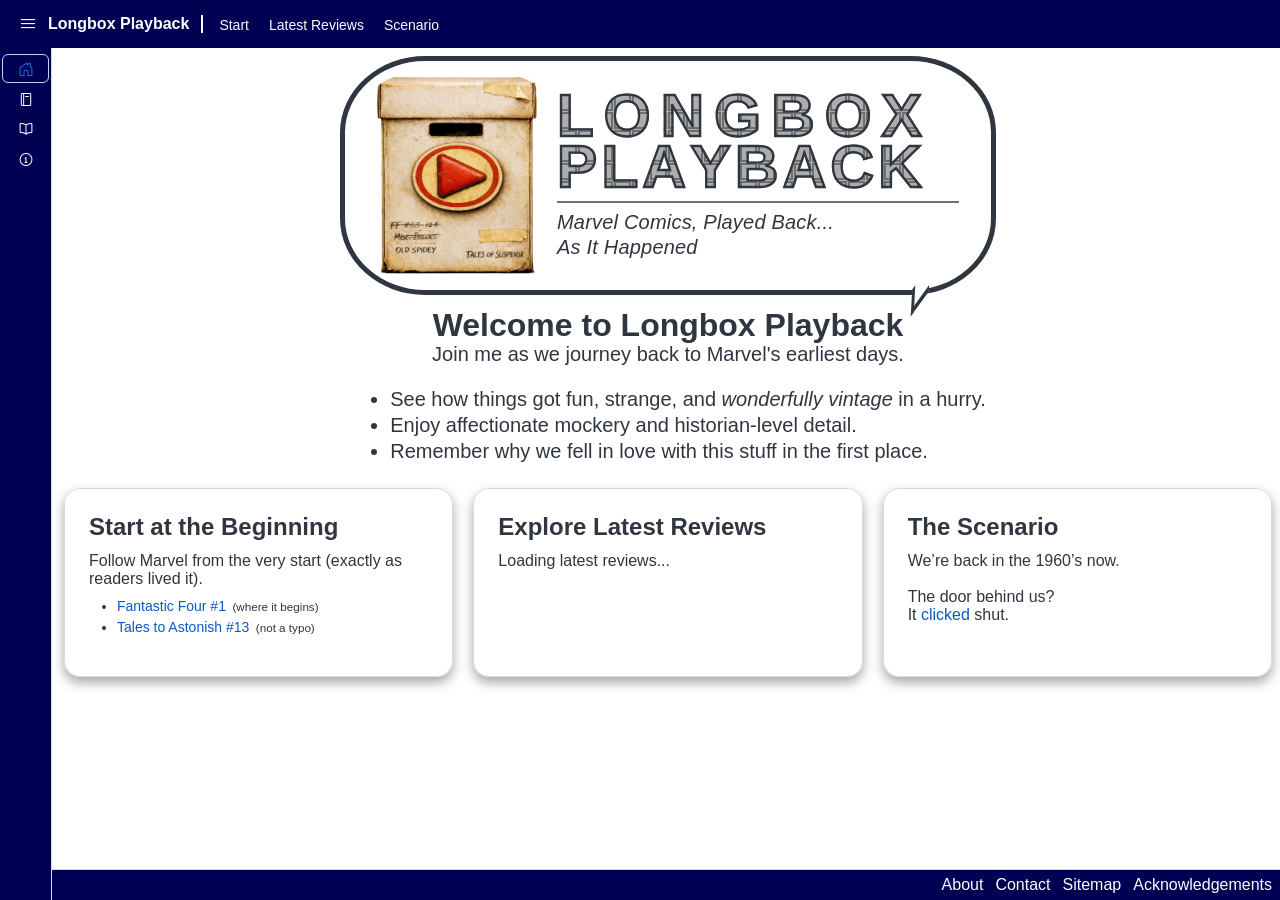
<file: index.html>
<!doctype html>
<html lang="en" data-beasties-container>
<head>
  <meta charset="utf-8">
  <title>Longbox Playback</title>
  <base href="/">
  <meta name="viewport" content="width=device-width, initial-scale=1">
  <link rel="icon" type="image/x-icon" href="favicon.ico">
<style>:root{--clref-border-width-none:0;--clref-border-width-s:1px;--clref-border-width-m:2px;--clref-border-width-l:4px;--clref-border-radius-none:0;--clref-border-radius-s:.125rem;--clref-border-radius-m:.25rem;--clref-border-radius-l:.5rem;--clref-border-radius-round:999.9rem;--clref-color-semantic-success-10:#E7FEE7;--clref-color-semantic-success-100:#077F00;--clref-color-semantic-warning-10:#FFFAEB;--clref-color-semantic-warning-100:#F5B700;--clref-color-semantic-danger-10:#FEEBEB;--clref-color-semantic-danger-100:#D80606;--clref-color-semantic-info-10:#E8EEFD;--clref-color-semantic-info-100:#1B5CE9;--clref-color-semantic-visited-20:#AEB4FF;--clref-color-semantic-visited-40:#858CFF;--clref-color-semantic-visited-60:#6A63F2;--clref-color-semantic-visited-80:#4C3ED8;--clref-color-semantic-visited-100:#5645D0;--clref-color-brand-primary-10:#F1F6F7;--clref-color-brand-primary-20:#DCE8EA;--clref-color-brand-primary-30:#AFC7CB;--clref-color-brand-primary-40:#7AA3A9;--clref-color-brand-primary-60:#4F7E86;--clref-color-brand-primary-80:#2F5E66;--clref-color-brand-primary-100:#1C3D43;--clref-color-brand-primary-120:#0F262B;--clref-color-brand-primary-main:#4F7E86;--clref-color-brand-secondary-30:#05DD4D;--clref-color-brand-neutral-0:#FFFFFF;--clref-color-brand-neutral-10:#F5F5F5;--clref-color-brand-neutral-20:#E7E7E7;--clref-color-brand-neutral-30:#CBCBCB;--clref-color-brand-neutral-40:#888B8B;--clref-color-brand-neutral-60:#6E6E6E;--clref-color-brand-neutral-80:#303030;--clref-color-brand-neutral-100:#19191A;--clref-color-brand-neutral-main:#303030;--clref-color-base-black:#1E2229;--clref-color-base-white:#FFFFFF;--clref-color-base-transparent:transparent;--clref-color-base-gray-10:#F6F8FA;--clref-color-base-gray-20:#E9EDF2;--clref-color-base-gray-30:#D4DBE3;--clref-color-base-gray-40:#B9C1CB;--clref-color-base-gray-50:#8C96A1;--clref-color-base-gray-60:#727B85;--clref-color-base-gray-70:#575F6A;--clref-color-base-gray-80:#434A55;--clref-color-base-gray-90:#303640;--clref-color-base-gray-95:#272C34;--clref-color-base-gray-100:#1E2229;--clref-color-base-gray-105:#121519;--clref-color-base-gray-110:#060708;--clref-color-base-gray-00:#FFFFFF;--clref-color-base-gray-05:#FDFDFD;--clref-color-base-emerald-10:#F6F9F9;--clref-color-base-emerald-20:#DBEFEE;--clref-color-base-emerald-30:#B4DBD7;--clref-color-base-emerald-40:#89C2BC;--clref-color-base-emerald-50:#63AAA3;--clref-color-base-emerald-60:#489690;--clref-color-base-emerald-70:#307D76;--clref-color-base-emerald-80:#1D6460;--clref-color-base-emerald-90:#0F4D4C;--clref-color-base-emerald-100:#053334;--clref-color-base-zircon-10:#EFFBFA;--clref-color-base-zircon-20:#D7F4F2;--clref-color-base-zircon-30:#B7EBE7;--clref-color-base-zircon-40:#8FE0DA;--clref-color-base-zircon-50:#57D1C8;--clref-color-base-zircon-60:#2EA89F;--clref-color-base-zircon-70:#24847D;--clref-color-base-zircon-80:#1E6C66;--clref-color-base-zircon-90:#16504C;--clref-color-base-zircon-100:#0D302D;--clref-color-base-sky-10:#F1FBFF;--clref-color-base-sky-20:#DDF6FF;--clref-color-base-sky-30:#BDECFD;--clref-color-base-sky-40:#83D8F6;--clref-color-base-sky-50:#46BFE8;--clref-color-base-sky-60:#1BA6D4;--clref-color-base-sky-70:#078BB9;--clref-color-base-sky-80:#016F9D;--clref-color-base-sky-90:#00527D;--clref-color-base-sky-100:#003757;--clref-color-base-blue-10:#F7FAFF;--clref-color-base-blue-20:#E3EFFE;--clref-color-base-blue-30:#BBD7FB;--clref-color-base-blue-40:#93C0F9;--clref-color-base-blue-50:#63A4F7;--clref-color-base-blue-60:#3489F4;--clref-color-base-blue-70:#1771E4;--clref-color-base-blue-80:#0A5BC3;--clref-color-base-blue-90:#08499D;--clref-color-base-blue-100:#063274;--clref-color-base-violet-10:#FAF9FE;--clref-color-base-violet-20:#F0EDFB;--clref-color-base-violet-30:#DCD4F6;--clref-color-base-violet-40:#C7BAF1;--clref-color-base-violet-50:#B59FEC;--clref-color-base-violet-60:#9F7FE2;--clref-color-base-violet-70:#8C59D5;--clref-color-base-violet-80:#773ABD;--clref-color-base-violet-90:#5F2799;--clref-color-base-violet-100:#42196A;--clref-color-base-pink-10:#FEF8FB;--clref-color-base-pink-20:#FDE8F3;--clref-color-base-pink-30:#FCC9E3;--clref-color-base-pink-40:#F8A3CD;--clref-color-base-pink-50:#F381B9;--clref-color-base-pink-60:#DC609D;--clref-color-base-pink-70:#B6477E;--clref-color-base-pink-80:#933965;--clref-color-base-pink-90:#6C2C4B;--clref-color-base-pink-100:#491F34;--clref-color-base-red-10:#FEF9F8;--clref-color-base-red-20:#FCE8E6;--clref-color-base-red-30:#F7CBC6;--clref-color-base-red-40:#F3AAA2;--clref-color-base-red-50:#EE8378;--clref-color-base-red-60:#E85A4B;--clref-color-base-red-70:#D53625;--clref-color-base-red-80:#B51F0F;--clref-color-base-red-90:#8D1307;--clref-color-base-red-100:#5A0D05;--clref-color-base-orange-10:#FFF9F3;--clref-color-base-orange-20:#FFEAD7;--clref-color-base-orange-30:#FFD3A4;--clref-color-base-orange-40:#FFB773;--clref-color-base-orange-50:#F4943C;--clref-color-base-orange-60:#DC7311;--clref-color-base-orange-70:#B65B08;--clref-color-base-orange-80:#964B05;--clref-color-base-orange-90:#783C04;--clref-color-base-orange-100:#592C03;--clref-color-base-amber-10:#FFFAEC;--clref-color-base-amber-20:#FEEDBF;--clref-color-base-amber-30:#FCD574;--clref-color-base-amber-40:#FCBB28;--clref-color-base-amber-50:#DA980B;--clref-color-base-amber-60:#BA800A;--clref-color-base-amber-70:#986707;--clref-color-base-amber-80:#825706;--clref-color-base-amber-90:#694504;--clref-color-base-amber-100:#4E3203;--clref-color-base-yellow-10:#FFFEF1;--clref-color-base-yellow-20:#FFF9B0;--clref-color-base-yellow-30:#FFEF6A;--clref-color-base-yellow-40:#FFDE0F;--clref-color-base-yellow-50:#D9B500;--clref-color-base-yellow-60:#B39000;--clref-color-base-yellow-70:#947201;--clref-color-base-yellow-80:#795F00;--clref-color-base-yellow-90:#624C01;--clref-color-base-yellow-100:#493900;--clref-color-base-green-10:#F6FBF7;--clref-color-base-green-20:#E0F2E5;--clref-color-base-green-30:#B2DFBE;--clref-color-base-green-40:#7BCD90;--clref-color-base-green-50:#46B963;--clref-color-base-green-60:#1AA03D;--clref-color-base-green-70:#058326;--clref-color-base-green-80:#046F20;--clref-color-base-green-90:#03591A;--clref-color-base-green-100:#034213;--clref-color-legacy-sky-10:#C0EDFD;--clref-color-legacy-sky-20:#85DAF6;--clref-color-legacy-sky-30:#47C1E8;--clref-color-legacy-sky-42:#00A1CF;--clref-color-legacy-sky-50:#098AB9;--clref-color-legacy-sky-60:#016F9D;--clref-color-legacy-sky-70:#00527D;--clref-color-legacy-sky-80:#003757;--clref-color-legacy-sky-03:#F1FBFF;--clref-color-legacy-sky-05:#E0F7FF;--clref-color-legacy-sky-main:#00A1CF;--clref-color-legacy-blue-10:#D1E9FF;--clref-color-legacy-blue-20:#ABD1FB;--clref-color-legacy-blue-30:#87B7F3;--clref-color-legacy-blue-42:#5D96E6;--clref-color-legacy-blue-50:#3D81E1;--clref-color-legacy-blue-60:#1E64D0;--clref-color-legacy-blue-70:#0049BD;--clref-color-legacy-blue-80:#002B8C;--clref-color-legacy-blue-90:#001E71;--clref-color-legacy-blue-95:#00154D;--clref-color-legacy-blue-05:#E8F4FF;--clref-color-legacy-blue-main:#0049BD;--clref-color-legacy-indigo-10:#E3E3F8;--clref-color-legacy-indigo-20:#CACAF1;--clref-color-legacy-indigo-30:#ADADEA;--clref-color-legacy-indigo-42:#8D8DDD;--clref-color-legacy-indigo-50:#7777CF;--clref-color-legacy-indigo-60:#5D5DBD;--clref-color-legacy-indigo-70:#4242A6;--clref-color-legacy-indigo-80:#262689;--clref-color-legacy-indigo-90:#1C1C66;--clref-color-legacy-indigo-05:#F1F1FC;--clref-color-legacy-indigo-main:#262689;--clref-color-legacy-violet-10:#EEE1F8;--clref-color-legacy-violet-20:#DCC1F0;--clref-color-legacy-violet-30:#CAA5E5;--clref-color-legacy-violet-42:#B17FD5;--clref-color-legacy-violet-50:#9F68C7;--clref-color-legacy-violet-60:#884BB3;--clref-color-legacy-violet-70:#6F2F9C;--clref-color-legacy-violet-80:#491F68;--clref-color-legacy-violet-90:#37174F;--clref-color-legacy-violet-05:#F7F0FB;--clref-color-legacy-violet-main:#6F2F9C;--clref-color-legacy-maroon-10:#F7DEF1;--clref-color-legacy-maroon-20:#E9BFE0;--clref-color-legacy-maroon-30:#DE9ED1;--clref-color-legacy-maroon-42:#CD76BB;--clref-color-legacy-maroon-50:#BF59A9;--clref-color-legacy-maroon-60:#AC3392;--clref-color-legacy-maroon-70:#900973;--clref-color-legacy-maroon-80:#64004F;--clref-color-legacy-maroon-90:#4E003E;--clref-color-legacy-maroon-05:#FCF0F9;--clref-color-legacy-maroon-main:#900973;--clref-color-legacy-magenta-10:#FFDBF3;--clref-color-legacy-magenta-20:#FDB7E5;--clref-color-legacy-magenta-30:#F590D4;--clref-color-legacy-magenta-42:#EB5EBF;--clref-color-legacy-magenta-50:#DF35AC;--clref-color-legacy-magenta-60:#B72588;--clref-color-legacy-magenta-70:#8D1865;--clref-color-legacy-magenta-80:#610E43;--clref-color-legacy-magenta-90:#4B0831;--clref-color-legacy-magenta-05:#FFEDF8;--clref-color-legacy-magenta-main:#DF35AC;--clref-color-legacy-red-10:#FFDBDB;--clref-color-legacy-red-20:#FFB8B8;--clref-color-legacy-red-30:#FF9191;--clref-color-legacy-red-42:#FF5757;--clref-color-legacy-red-50:#FF0000;--clref-color-legacy-red-60:#CB0000;--clref-color-legacy-red-70:#9C0000;--clref-color-legacy-red-80:#6B0000;--clref-color-legacy-red-05:#FFF0F0;--clref-color-legacy-red-main:#FF0000;--clref-color-legacy-orange-10:#FFDEC7;--clref-color-legacy-orange-20:#FFBD8F;--clref-color-legacy-orange-30:#FF9649;--clref-color-legacy-orange-42:#F26700;--clref-color-legacy-orange-50:#D45500;--clref-color-legacy-orange-60:#B33C00;--clref-color-legacy-orange-70:#8C2800;--clref-color-legacy-orange-80:#5E1B00;--clref-color-legacy-orange-05:#FEF1E6;--clref-color-legacy-orange-main:#F26700;--clref-color-legacy-amber-10:#FFE0A6;--clref-color-legacy-amber-20:#FFC04E;--clref-color-legacy-amber-30:#F39E00;--clref-color-legacy-amber-42:#CF8100;--clref-color-legacy-amber-50:#B26F00;--clref-color-legacy-amber-60:#915800;--clref-color-legacy-amber-70:#704200;--clref-color-legacy-amber-80:#4D2B00;--clref-color-legacy-amber-05:#FFF0D4;--clref-color-legacy-amber-main:#F39E00;--clref-color-legacy-yellow-10:#FFE40F;--clref-color-legacy-yellow-20:#EACA00;--clref-color-legacy-yellow-30:#D2AD00;--clref-color-legacy-yellow-42:#B78D00;--clref-color-legacy-yellow-50:#A77500;--clref-color-legacy-yellow-60:#875E00;--clref-color-legacy-yellow-70:#664700;--clref-color-legacy-yellow-02:#FFFCD6;--clref-color-legacy-yellow-05:#FFF57E;--clref-color-legacy-yellow-main:#FFE40F;--clref-color-legacy-lime-10:#CEF18D;--clref-color-legacy-lime-20:#9DDD24;--clref-color-legacy-lime-30:#89C31A;--clref-color-legacy-lime-42:#6FA30C;--clref-color-legacy-lime-50:#5D8C05;--clref-color-legacy-lime-60:#4B7104;--clref-color-legacy-lime-70:#3B5400;--clref-color-legacy-lime-80:#293800;--clref-color-legacy-lime-05:#E7F9C3;--clref-color-legacy-lime-main:#9DDD24;--clref-color-legacy-green-10:#C7EFD2;--clref-color-legacy-green-20:#8ADEA0;--clref-color-legacy-green-30:#49CA6B;--clref-color-legacy-green-42:#00AC31;--clref-color-legacy-green-50:#00941C;--clref-color-legacy-green-60:#007713;--clref-color-legacy-green-70:#005B0D;--clref-color-legacy-green-80:#003C09;--clref-color-legacy-green-05:#E3F7E8;--clref-color-legacy-green-main:#00AC31;--clref-color-legacy-gray-10:#E4E4E8;--clref-color-legacy-gray-20:#CCCCD0;--clref-color-legacy-gray-30:#B4B4B8;--clref-color-legacy-gray-42:#94949A;--clref-color-legacy-gray-50:#808084;--clref-color-legacy-gray-54:#76767A;--clref-color-legacy-gray-60:#656569;--clref-color-legacy-gray-70:#4C4C4F;--clref-color-legacy-gray-75:#3C3C3E;--clref-color-legacy-gray-80:#323234;--clref-color-legacy-gray-85:#262628;--clref-color-legacy-gray-90:#18181A;--clref-color-legacy-gray-100:#000000;--clref-color-legacy-gray-00:#FFFFFF;--clref-color-legacy-gray-01:#FDFDFD;--clref-color-legacy-gray-03:#F8F8FA;--clref-color-legacy-gray-05:#F2F2F5;--clref-color-legacy-gray-main:#323234;--clref-color-legacy-nightshade-10:#DADEE7;--clref-color-legacy-nightshade-20:#C2C6CF;--clref-color-legacy-nightshade-30:#AAAEB7;--clref-color-legacy-nightshade-42:#8A8E98;--clref-color-legacy-nightshade-50:#767A83;--clref-color-legacy-nightshade-54:#6C7079;--clref-color-legacy-nightshade-60:#5B5F68;--clref-color-legacy-nightshade-70:#42464E;--clref-color-legacy-nightshade-75:#32363D;--clref-color-legacy-nightshade-80:#282C33;--clref-color-legacy-nightshade-85:#1C2027;--clref-color-legacy-nightshade-87:#161A22;--clref-color-legacy-nightshade-90:#0E1219;--clref-color-legacy-nightshade-03:#EEF2F9;--clref-color-legacy-nightshade-05:#E8ECF4;--clref-color-legacy-nightshade-main:#282C33;--clref-font-family-base:-apple-system, BlinkMacSystemFont, "Segoe UI", Helvetica, Arial, sans-serif, "Apple Color Emoji", "Segoe UI Emoji", "Segoe UI Symbol";--clref-font-family-mono:ui-monospace, SFMono-Regular, Menlo, Monaco, Consolas, "Liberation Mono", "Courier New", monospace;--clref-font-size-10:10px;--clref-font-size-12:12px;--clref-font-size-14:14px;--clref-font-size-16:16px;--clref-font-size-18:18px;--clref-font-size-20:20px;--clref-font-size-24:24px;--clref-font-size-28:28px;--clref-font-size-32:32px;--clref-font-size-40:40px;--clref-font-size-48:48px;--clref-font-size-62:62px;--clref-font-height-xs:1;--clref-font-height-s:1.125;--clref-font-height-m:1.25;--clref-font-height-l:1.5;--clref-font-style-normal:normal;--clref-font-style-italic:italic;--clref-font-style-underline:underline;--clref-font-style-strikethrough:strikethrough;--clref-font-weight-200:200;--clref-font-weight-300:300;--clref-font-weight-400:400;--clref-font-weight-700:700;--clref-font-weight-800:800;--clref-motion-duration-shortest:.12s;--clref-motion-duration-shorter:.2s;--clref-motion-duration-short:.25s;--clref-motion-duration-standard:.3s;--clref-motion-duration-complex:.4s;--clref-motion-duration-entering-screen:225ms;--clref-motion-duration-leaving-screen:195ms;--clref-motion-easing-ease-out:cubic-bezier(0, 0, .2, 1);--clref-motion-easing-ease-in:cubic-bezier(.86, 0, .07, 1);--clref-shadow-none:none;--clref-shadow-xs:0 0 2px color-mix(in srgb, #303640, transparent 85%);--clref-shadow-s:0 1px 4px color-mix(in srgb, #303640, transparent 85%);--clref-shadow-m:0 3px 8px color-mix(in srgb, #303640, transparent 85%);--clref-shadow-l:0 6px 12px color-mix(in srgb, #303640, transparent 85%);--clref-shadow-xl:0 12px 24px color-mix(in srgb, #303640, transparent 85%);--clref-spacing-static-100:1rem;--clref-spacing-static-125:1.25rem;--clref-spacing-static-150:1.5rem;--clref-spacing-static-200:2rem;--clref-spacing-static-300:3rem;--clref-spacing-static-350:3.5rem;--clref-spacing-static-400:4rem;--clref-spacing-static-none:0;--clref-spacing-static-0125:.125rem;--clref-spacing-static-025:.25rem;--clref-spacing-static-050:.5rem;--clref-spacing-static-075:.75rem;--clref-spacing-static-neg-100:-1rem;--clref-spacing-static-neg-125:-1.25rem;--clref-spacing-static-neg-150:-1.5rem;--clref-spacing-static-neg-200:-2rem;--clref-spacing-static-neg-300:-3rem;--clref-spacing-static-neg-350:-3.5rem;--clref-spacing-static-neg-400:-4rem;--clref-spacing-static-neg-0125:-.125rem;--clref-spacing-static-neg-025:-.25rem;--clref-spacing-static-neg-050:-.5rem;--clref-spacing-static-neg-075:-.75rem;--clref-screen-xs:320px;--clref-screen-s:576px;--clref-screen-m:768px;--clref-screen-l:992px;--clref-screen-xl:1200px;--clref-media-query-min-width-s:576px;--clref-media-query-min-width-m:768px;--clref-media-query-min-width-l:992px;--clref-media-query-min-width-xl:1200px}@-webkit-keyframes fadein{0%{opacity:0;filter:alpha(opacity=0)}to{opacity:1;filter:alpha(opacity=100)}}body{font-family:var(--clthm-font-family-body-default);-webkit-font-smoothing:antialiased;color:var(--clthm-color-text);background-color:var(--clthm-color-bg-00)}*:focus-visible{outline:none}*{box-sizing:border-box;-webkit-box-sizing:border-box;-moz-box-sizing:border-box}@-webkit-keyframes spin{0%{-moz-transform:rotate(0deg);-o-transform:rotate(0deg);-webkit-transform:rotate(0deg);transform:rotate(0)}to{-moz-transform:rotate(359deg);-o-transform:rotate(359deg);-webkit-transform:rotate(359deg);transform:rotate(359deg)}}:root .theme-light{--clthm-border-width:1px;--clthm-border-radius:.25rem;--clthm-border:1px solid #8C96A1;--clthm-border-primary:1px solid #2F5E66;--clthm-border-muted:1px solid #D4DBE3;--clthm-border-error:1px solid #B51F0F;--clthm-border-error-muted:1px solid #F7CBC6;--clthm-border-success:1px solid #058326;--clthm-border-success-muted:1px solid #B2DFBE;--clthm-border-warning:1px solid #B65B08;--clthm-border-warning-muted:1px solid #FCD574;--clthm-border-info:1px solid #1771E4;--clthm-border-info-muted:1px solid #BBD7FB;--clthm-border-transparent:1px solid transparent;--clthm-button-primary-bg:#2F5E66;--clthm-button-primary-bg-hover:#1C3D43;--clthm-button-primary-bg-focus:#1C3D43;--clthm-button-primary-bg-pressed:#0F262B;--clthm-button-primary-bg-disabled:#D4DBE3;--clthm-button-primary-border:1px solid #2F5E66;--clthm-button-primary-border-hover:1px solid #1C3D43;--clthm-button-primary-border-focus:1px solid #1C3D43;--clthm-button-primary-border-pressed:1px solid #0F262B;--clthm-button-primary-border-disabled:1px solid #D4DBE3;--clthm-button-primary-fg:#FFFFFF;--clthm-button-primary-fg-hover:#FFFFFF;--clthm-button-primary-fg-focus:#FFFFFF;--clthm-button-primary-fg-pressed:#FFFFFF;--clthm-button-primary-fg-disabled:#8C96A1;--clthm-button-primary-shadow-focus:none;--clthm-button-secondary-bg:#F6F8FA;--clthm-button-secondary-bg-hover:#E9EDF2;--clthm-button-secondary-bg-focus:#E9EDF2;--clthm-button-secondary-bg-pressed:#D4DBE3;--clthm-button-secondary-bg-disabled:#F6F8FA;--clthm-button-secondary-border:1px solid #8C96A1;--clthm-button-secondary-border-hover:1px solid #727B85;--clthm-button-secondary-border-focus:1px solid #727B85;--clthm-button-secondary-border-pressed:1px solid #575F6A;--clthm-button-secondary-border-disabled:1px solid #E9EDF2;--clthm-button-secondary-fg:#303640;--clthm-button-secondary-fg-hover:#060708;--clthm-button-secondary-fg-focus:#060708;--clthm-button-secondary-fg-pressed:#060708;--clthm-button-secondary-fg-disabled:#8C96A1;--clthm-button-secondary-shadow-focus:none;--clthm-button-tertiary-bg:transparent;--clthm-button-tertiary-bg-hover:#E9EDF2;--clthm-button-tertiary-bg-focus:#E9EDF2;--clthm-button-tertiary-bg-pressed:#D4DBE3;--clthm-button-tertiary-bg-disabled:1px solid transparent;--clthm-button-tertiary-border:1px solid transparent;--clthm-button-tertiary-border-hover:1px solid transparent;--clthm-button-tertiary-border-focus:1px solid transparent;--clthm-button-tertiary-border-pressed:1px solid transparent;--clthm-button-tertiary-border-disabled:1px solid transparent;--clthm-button-tertiary-fg:#303640;--clthm-button-tertiary-fg-hover:#060708;--clthm-button-tertiary-fg-focus:#060708;--clthm-button-tertiary-fg-pressed:#060708;--clthm-button-tertiary-fg-disabled:#B9C1CB;--clthm-button-tertiary-shadow-focus:none;--clthm-button-danger-bg:#B51F0F;--clthm-button-danger-bg-hover:#8D1307;--clthm-button-danger-bg-focus:#8D1307;--clthm-button-danger-bg-pressed:#5A0D05;--clthm-button-danger-bg-disabled:#D4DBE3;--clthm-button-danger-border:1px solid #B51F0F;--clthm-button-danger-border-hover:1px solid #8D1307;--clthm-button-danger-border-focus:1px solid #8D1307;--clthm-button-danger-border-pressed:1px solid #5A0D05;--clthm-button-danger-border-disabled:1px solid #D4DBE3;--clthm-button-danger-fg:#FFFFFF;--clthm-button-danger-fg-hover:#FFFFFF;--clthm-button-danger-fg-focus:#FFFFFF;--clthm-button-danger-fg-pressed:#FFFFFF;--clthm-button-danger-fg-disabled:#8C96A1;--clthm-button-danger-shadow-focus:0 0 0 3px #FCE8E6;--clthm-button-interactive-device-bg:#0A5BC3;--clthm-button-interactive-device-bg-hover:#08499D;--clthm-button-interactive-device-bg-focus:#08499D;--clthm-button-interactive-device-bg-pressed:#08499D;--clthm-button-interactive-device-bg-disabled:#D4DBE3;--clthm-button-interactive-device-border:1px solid transparent;--clthm-button-interactive-device-border-hover:1px solid transparent;--clthm-button-interactive-device-border-focus:1px solid transparent;--clthm-button-interactive-device-border-pressed:1px solid transparent;--clthm-button-interactive-device-border-disabled:1px solid #D4DBE3;--clthm-button-interactive-device-fg:#FFFFFF;--clthm-button-interactive-device-fg-hover:#FFFFFF;--clthm-button-interactive-device-fg-focus:#FFFFFF;--clthm-button-interactive-device-fg-pressed:#FFFFFF;--clthm-button-interactive-device-fg-disabled:#8C96A1;--clthm-button-interactive-device-shadow-focus:0 0 0 3px #FCE8E6;--clthm-button-height-s:28px;--clthm-button-height-m:2rem;--clthm-button-height-l:36px;--clthm-button-width:auto;--clthm-button-border-radius:.25rem;--clthm-button-font-weight:700;--clthm-button-transition:background-color .2s, box-shadow .2s;--clthm-chart-color-base-lines:#E9EDF2;--clthm-chart-color-base-tick:#575F6A;--clthm-chart-color-base-legend:#303640;--clthm-chart-color-categorical-10:#1D6460;--clthm-chart-color-categorical-11:#BA800A;--clthm-chart-color-categorical-01:#489690;--clthm-chart-color-categorical-02:#933965;--clthm-chart-color-categorical-03:#1BA6D4;--clthm-chart-color-categorical-04:#0A5BC3;--clthm-chart-color-categorical-05:#9F7FE2;--clthm-chart-color-categorical-06:#1AA03D;--clthm-chart-color-categorical-07:#DC609D;--clthm-chart-color-categorical-08:#016F9D;--clthm-chart-color-categorical-09:#DC7311;--clthm-color-chart-base-lines:#E9EDF2;--clthm-color-chart-base-tick:#575F6A;--clthm-color-chart-base-legend:#303640;--clthm-color-chart-categorical-10:#1D6460;--clthm-color-chart-categorical-11:#BA800A;--clthm-color-chart-categorical-01:#489690;--clthm-color-chart-categorical-02:#933965;--clthm-color-chart-categorical-03:#1BA6D4;--clthm-color-chart-categorical-04:#0A5BC3;--clthm-color-chart-categorical-05:#9F7FE2;--clthm-color-chart-categorical-06:#1AA03D;--clthm-color-chart-categorical-07:#DC609D;--clthm-color-chart-categorical-08:#016F9D;--clthm-color-chart-categorical-09:#DC7311;--clthm-color-primary:#2F5E66;--clthm-color-primary-strong:#1C3D43;--clthm-color-primary-stronger:#0F262B;--clthm-color-primary-muted:#DCE8EA;--clthm-color-primary-shadow:#DCE8EA;--clthm-color-primary-shadow-drop:0 0 0 3px #DCE8EA;--clthm-color-primary-shadow-inset:inset 0 0 0 3px #DCE8EA;--clthm-color-accent:#4F7E86;--clthm-color-bg-10:#FDFDFD;--clthm-color-bg-20:#F6F8FA;--clthm-color-bg-30:#E9EDF2;--clthm-color-bg-00:#FFFFFF;--clthm-color-bg-inverse-00:#0F262B;--clthm-color-bg-mask:#303640;--clthm-color-border:#8C96A1;--clthm-color-border-muted:#D4DBE3;--clthm-color-border-container:#D4DBE3;--clthm-color-text:#303640;--clthm-color-text-muted:#575F6A;--clthm-color-text-strong:#060708;--clthm-color-text-inverse:#FDFDFD;--clthm-color-text-inverse-muted:#D4DBE3;--clthm-color-text-inverse-strong:#FFFFFF;--clthm-color-link:#0A5BC3;--clthm-color-link-hover:#08499D;--clthm-color-link-active:#08499D;--clthm-color-link-visited:#063274;--clthm-color-info-strong:#1771E4;--clthm-color-info-muted:#E3EFFE;--clthm-color-info-shadow:0 0 0 3px #E3EFFE;--clthm-color-info-border-strong:#1771E4;--clthm-color-info-border-strong-hover:#0A5BC3;--clthm-color-info-border-strong-focus:#08499D;--clthm-color-info-border-muted:#BBD7FB;--clthm-color-info-accent-muted:#3489F4;--clthm-color-highlight-bg:#DCE8EA;--clthm-color-highlight-text:#060708;--clthm-color-success-strong:#058326;--clthm-color-success-muted:#E0F2E5;--clthm-color-success-shadow:0 0 0 3px #E0F2E5;--clthm-color-success-border-strong:#058326;--clthm-color-success-border-strong-hover:#046F20;--clthm-color-success-border-strong-focus:#03591A;--clthm-color-success-border-muted:#B2DFBE;--clthm-color-success-accent-muted:#1AA03D;--clthm-color-warning-strong:#B65B08;--clthm-color-warning-muted:#FEEDBF;--clthm-color-warning-shadow:0 0 0 3px #FEEDBF;--clthm-color-warning-border-strong:#B65B08;--clthm-color-warning-border-strong-hover:#964B05;--clthm-color-warning-border-strong-focus:#783C04;--clthm-color-warning-border-muted:#FCD574;--clthm-color-warning-accent-muted:#DC7311;--clthm-color-error-strong:#B51F0F;--clthm-color-error-muted:#FCE8E6;--clthm-color-error-shadow:0 0 0 3px #FCE8E6;--clthm-color-error-border-strong:#B51F0F;--clthm-color-error-border-strong-hover:#B51F0F;--clthm-color-error-border-strong-focus:#8D1307;--clthm-color-error-border-muted:#F7CBC6;--clthm-color-error-accent-muted:#E85A4B;--clthm-color-disabled-bg:#D4DBE3;--clthm-color-disabled-border:#D4DBE3;--clthm-color-disabled-text:#8C96A1;--clthm-color-disabled-text-muted:#B9C1CB;--clthm-color-readonly-bg:#E9EDF2;--clthm-color-readonly-border:#8C96A1;--clthm-color-readonly-text:#303640;--clthm-color-focus-outline:#4F7E86;--clthm-color-focus-highlight:#DCE8EA;--clthm-color-option-bg-hover:#E9EDF2;--clthm-color-option-selected-bg:#DCE8EA;--clthm-color-option-selected-bg-hover:#DCE8EA;--clthm-color-option-selected-fg:#060708;--clthm-color-shadow:color-mix(in srgb, #1E2229, transparent 85%);--clthm-container-border:1px solid #D4DBE3;--clthm-container-header-bg:#F6F8FA;--clthm-container-header-icon-color:#8C96A1;--clthm-container-header-icon-color-hover:#303640;--clthm-container-header-icon-transition:color .2s;--clthm-container-header-font-weight:700;--clthm-container-header-padding:.5rem;--clthm-container-content-bg:#FFFFFF;--clthm-container-content-border-color:#D4DBE3;--clthm-container-content-padding:.5rem 1rem;--clthm-container-footer-border-color:#D4DBE3;--clthm-focus-ring-attached-shadow:none;--clthm-focus-ring-attached-outline:1px solid #4F7E86;--clthm-focus-ring-detached-shadow:0 0 0 4px #4F7E86;--clthm-focus-ring-detached-outline:2px solid #FFFFFF;--clthm-focus-ring-inset-shadow:inset 0 0 0 2px #4F7E86;--clthm-focus-ring-inset-outline:none;--clthm-font-family-body-default:-apple-system, BlinkMacSystemFont, "Segoe UI", Helvetica, Arial, sans-serif, "Apple Color Emoji", "Segoe UI Emoji", "Segoe UI Symbol";--clthm-font-family-body-mono:ui-monospace, SFMono-Regular, Menlo, Monaco, Consolas, "Liberation Mono", "Courier New", monospace;--clthm-font-family-heading:-apple-system, BlinkMacSystemFont, "Segoe UI", Helvetica, Arial, sans-serif, "Apple Color Emoji", "Segoe UI Emoji", "Segoe UI Symbol";--clthm-font-weight-default:400;--clthm-font-weight-regular:400;--clthm-font-weight-lighter:300;--clthm-font-weight-bold:700;--clthm-font-weight-bolder:800;--clthm-font-display-s-size:2.5rem;--clthm-font-display-s-size-px:40px;--clthm-font-display-s-weight:400;--clthm-font-display-s-height:1.1;--clthm-font-display-m-size:3rem;--clthm-font-display-m-size-px:48px;--clthm-font-display-m-weight:400;--clthm-font-display-m-height:1.1;--clthm-font-display-l-size:3.875rem;--clthm-font-display-l-size-px:62px;--clthm-font-display-l-weight:400;--clthm-font-display-l-height:1.1;--clthm-font-h1-size:2rem;--clthm-font-h1-size-px:32px;--clthm-font-h1-weight:700;--clthm-font-h1-height:1.125;--clthm-font-h2-size:1.75rem;--clthm-font-h2-size-px:28px;--clthm-font-h2-weight:700;--clthm-font-h2-height:1.125;--clthm-font-h3-size:1.5rem;--clthm-font-h3-size-px:24px;--clthm-font-h3-weight:700;--clthm-font-h3-height:1.125;--clthm-font-h4-size:1.25rem;--clthm-font-h4-size-px:20px;--clthm-font-h4-weight:700;--clthm-font-h4-height:1.125;--clthm-font-h5-size:1.125rem;--clthm-font-h5-size-px:18px;--clthm-font-h5-weight:700;--clthm-font-h5-height:1.125;--clthm-font-h6-size:1rem;--clthm-font-h6-size-px:16px;--clthm-font-h6-weight:700;--clthm-font-h6-height:1.125;--clthm-font-body-xs-size:.625rem;--clthm-font-body-xs-size-px:10px;--clthm-font-body-xs-weight:400;--clthm-font-body-xs-height:1.25;--clthm-font-body-s-size:.75rem;--clthm-font-body-s-size-px:12px;--clthm-font-body-s-weight:400;--clthm-font-body-s-height:1.25;--clthm-font-body-m-size:.875rem;--clthm-font-body-m-size-px:14px;--clthm-font-body-m-weight:400;--clthm-font-body-m-height:1.25;--clthm-font-body-l-size:1rem;--clthm-font-body-l-size-px:16px;--clthm-font-body-l-weight:400;--clthm-font-body-l-height:1.25;--clthm-font-size-root:16px;--clthm-font-size-default:.875rem;--clthm-font-size-s:.75rem;--clthm-font-size-l:1rem;--clthm-font-size-xl:1.5rem;--clthm-font-size-icon:1.25em;--clthm-input-color-text:#303640;--clthm-input-color-placeholder:#575F6A;--clthm-input-color-bg:#FFFFFF;--clthm-input-color-bg-hover:#F6F8FA;--clthm-input-color-bg-focus:#FFFFFF;--clthm-input-color-border:#8C96A1;--clthm-input-color-border-hover:#8C96A1;--clthm-input-color-border-focus:#4F7E86;--clthm-input-color-border-active:#4F7E86;--clthm-input-color-border-selected:#4F7E86;--clthm-input-color-selected-bg:#2F5E66;--clthm-input-color-selected-bg-hover:#1C3D43;--clthm-input-color-selected-bg-focus:#1C3D43;--clthm-input-color-selected-fg:#FDFDFD;--clthm-input-color-selected-border:#4F7E86;--clthm-input-padding:0 .5rem;--clthm-input-height-xs:20px;--clthm-input-height-s:28px;--clthm-input-height-m:2rem;--clthm-input-height-l:36px;--clthm-input-width-m:100px;--clthm-input-width-l:120px;--clthm-input-width-s:80px;--clthm-input-border-width:1px;--clthm-input-border:1px solid #8C96A1;--clthm-input-transition:border-color .2s;--clthm-input-list-item-padding:.25rem .5rem;--clthm-checkbox-transition:background-color .2s, border-color .2s, box-shadow .2s;--clthm-scrollbar-width:10px;--clthm-scrollbar-track-color-bg:#F6F8FA;--clthm-scrollbar-track-border:0 none;--clthm-scrollbar-thumb-color-bg:#8C96A1;--clthm-scrollbar-thumb-color-bg-hover:#727B85;--clthm-scrollbar-thumb-border-radius:20px;--clthm-shadow-inline:0 3px 8px color-mix(in srgb, #1E2229, transparent 85%);--clthm-shadow-dialog:0 6px 12px color-mix(in srgb, #1E2229, transparent 85%);--clthm-shadow-overlay:0 0 6px 0 color-mix(in srgb, #1E2229, transparent 85%);--clthm-shadow-focus-drop:none;--clthm-shadow-focus-inset:inset 0 0 0 2px #4F7E86;--clthm-spacing-static-3xs:.125rem;--clthm-spacing-static-2xs:.25rem;--clthm-spacing-static-xs:.5rem;--clthm-spacing-static-s:.75rem;--clthm-spacing-static-m:1rem;--clthm-spacing-static-l:1.25rem;--clthm-spacing-static-xl:1.5rem;--clthm-spacing-static-2xl:2rem;--clthm-spacing-static-3xl:3rem;--clthm-spacing-static-4xl:3.5rem;--clthm-spacing-static-5xl:4rem;--clthm-spacing-static-neg-3xs:-.125rem;--clthm-spacing-static-neg-2xs:-.25rem;--clthm-spacing-static-neg-xs:-.5rem;--clthm-spacing-static-neg-s:-.75rem;--clthm-spacing-static-neg-m:-1rem;--clthm-spacing-static-neg-l:-1.25rem;--clthm-spacing-static-neg-xl:-1.5rem;--clthm-spacing-static-neg-2xl:-2rem;--clthm-spacing-static-neg-3xl:-3rem;--clthm-spacing-static-neg-4xl:-3.5rem;--clthm-spacing-static-neg-5xl:-4rem;--clthm-spacing-inline-default:.5rem;--clthm-spacing-inline-small:.25rem;--clthm-spacing-inline-large:1rem;--clthm-spacing-inline-neg-default:-.5rem;--clthm-spacing-inline-neg-small:-.25rem;--clthm-spacing-inline-neg-large:-1rem;--clthm-table-header-bg:#F6F8FA;--clthm-table-header-border:1px solid transparent;--clthm-table-footer-bg:#F6F8FA;--clthm-table-footer-border:1px solid #F6F8FA;--clthm-table-paginator-bg:#F6F8FA;--clthm-table-head-fg:#575F6A;--clthm-table-head-fg-hover:#303640;--clthm-table-head-selected-fg:#303640;--clthm-table-head-bg:#FDFDFD;--clthm-table-head-bg-hover:#DCE8EA;--clthm-table-head-border-color:#FDFDFD;--clthm-table-row-bg:#FFFFFF;--clthm-table-row-bg-hover:#E9EDF2;--clthm-table-row-selected-bg:#DCE8EA;--clthm-table-row-bg-alt:#F6F8FA;--clthm-table-row-border-color:#D4DBE3}body{margin:0}:root{--lbp-navbar-height:var(--clthm-spacing-static-3xl);--lbp-asset-color-caption:#aaa;--lbp-asset-modal-color-border:rgba(0,0,0,.6);--lbp-asset-modal-color-backdrop:rgba(0,0,0,.85);--lbp-asset-modal-box-shadow:0 0 20px var(--lbp-asset-modal-color-border);--lbp-asset-caption-fontsize:.85rem;--lbp-asset-caption-fontstyle:italic;--lbp-standard-box-shadow:0 .35rem .75rem rgba(0,0,0,.35);--lbp-reviewtext-fontsize:20px;--lbp-reviewtext-lineheight:calc(var(--lbp-reviewtext-fontsize) * 1.2);--lbp-color-appearance-header:peru;--lbp-color-appearance-parenthetical:darkgreen;--lbp-identity-strip-right-box-width:240px}:root .theme-light{--clthm-color-bg-inverse-00:#000053}</style><link rel="stylesheet" href="styles-IOOY2KLC.css" media="print" onload="this.media='all'"><noscript><link rel="stylesheet" href="styles-IOOY2KLC.css"></noscript></head>
<body class="theme-light">
  <app-root></app-root>
<link rel="modulepreload" href="chunk-2INOFVPS.js"><script src="polyfills-5CFQRCPP.js" type="module"></script><script src="main-RMVG52PH.js" type="module"></script></body>
</html>
</file>
<file: styles-IOOY2KLC.css>
@charset "UTF-8";.p-grid{display:-webkit-box;display:-ms-flexbox;display:flex;-ms-flex-wrap:wrap;flex-wrap:wrap;margin-right:-.5rem;margin-left:-.5rem;margin-top:-.5rem}.p-grid>.p-col,.p-grid>[class*=p-col]{-webkit-box-sizing:border-box;-moz-box-sizing:border-box;box-sizing:border-box}.p-nogutter{margin-right:0;margin-left:0;margin-top:0}.p-nogutter>.p-col,.p-nogutter>[class*=p-col-]{padding:0}.p-col-fixed,.p-col-1,.p-col-2,.p-col-3,.p-col-4,.p-col-5,.p-col-6,.p-col-7,.p-col-8,.p-col-9,.p-col-10,.p-col-11,.p-col-12{-webkit-box-flex:0;-ms-flex:0 0 auto;flex:0 0 auto;padding:.5rem}.p-col-12{width:100%}.p-col-nogutter{padding:0}.p-justify-start{-webkit-box-pack:start;-ms-flex-pack:start;justify-content:flex-start}.p-justify-end{-webkit-box-pack:end;-ms-flex-pack:end;justify-content:flex-end}.p-field.p-grid>label{display:flex;align-items:center}.p-field.p-grid,.p-formgrid.p-grid{margin-top:0}.p-field.p-grid .p-col-fixed,.p-formgrid.p-grid .p-col-fixed,.p-field.p-grid .p-col,.p-formgrid.p-grid .p-col,.p-field.p-grid .p-col-1,.p-formgrid.p-grid .p-col-1,.p-field.p-grid .p-col-2,.p-formgrid.p-grid .p-col-2,.p-field.p-grid .p-col-3,.p-formgrid.p-grid .p-col-3,.p-field.p-grid .p-col-4,.p-formgrid.p-grid .p-col-4,.p-field.p-grid .p-col-5,.p-formgrid.p-grid .p-col-5,.p-field.p-grid .p-col-6,.p-formgrid.p-grid .p-col-6,.p-field.p-grid .p-col-7,.p-formgrid.p-grid .p-col-7,.p-field.p-grid .p-col-8,.p-formgrid.p-grid .p-col-8,.p-field.p-grid .p-col-9,.p-formgrid.p-grid .p-col-9,.p-field.p-grid .p-col-10,.p-formgrid.p-grid .p-col-10,.p-field.p-grid .p-col-11,.p-formgrid.p-grid .p-col-11,.p-field.p-grid .p-col-12,.p-formgrid.p-grid .p-col-12{padding-top:0;padding-bottom:0}:root{--clref-border-width-none: 0;--clref-border-width-s: 1px;--clref-border-width-m: 2px;--clref-border-width-l: 4px;--clref-border-radius-none: 0;--clref-border-radius-s: .125rem;--clref-border-radius-m: .25rem;--clref-border-radius-l: .5rem;--clref-border-radius-round: 999.9rem;--clref-color-semantic-success-10: #E7FEE7;--clref-color-semantic-success-100: #077F00;--clref-color-semantic-warning-10: #FFFAEB;--clref-color-semantic-warning-100: #F5B700;--clref-color-semantic-danger-10: #FEEBEB;--clref-color-semantic-danger-100: #D80606;--clref-color-semantic-info-10: #E8EEFD;--clref-color-semantic-info-100: #1B5CE9;--clref-color-semantic-visited-20: #AEB4FF;--clref-color-semantic-visited-40: #858CFF;--clref-color-semantic-visited-60: #6A63F2;--clref-color-semantic-visited-80: #4C3ED8;--clref-color-semantic-visited-100: #5645D0;--clref-color-brand-primary-10: #F1F6F7;--clref-color-brand-primary-20: #DCE8EA;--clref-color-brand-primary-30: #AFC7CB;--clref-color-brand-primary-40: #7AA3A9;--clref-color-brand-primary-60: #4F7E86;--clref-color-brand-primary-80: #2F5E66;--clref-color-brand-primary-100: #1C3D43;--clref-color-brand-primary-120: #0F262B;--clref-color-brand-primary-main: #4F7E86;--clref-color-brand-secondary-30: #05DD4D;--clref-color-brand-neutral-0: #FFFFFF;--clref-color-brand-neutral-10: #F5F5F5;--clref-color-brand-neutral-20: #E7E7E7;--clref-color-brand-neutral-30: #CBCBCB;--clref-color-brand-neutral-40: #888B8B;--clref-color-brand-neutral-60: #6E6E6E;--clref-color-brand-neutral-80: #303030;--clref-color-brand-neutral-100: #19191A;--clref-color-brand-neutral-main: #303030;--clref-color-base-black: #1E2229;--clref-color-base-white: #FFFFFF;--clref-color-base-transparent: transparent;--clref-color-base-gray-10: #F6F8FA;--clref-color-base-gray-20: #E9EDF2;--clref-color-base-gray-30: #D4DBE3;--clref-color-base-gray-40: #B9C1CB;--clref-color-base-gray-50: #8C96A1;--clref-color-base-gray-60: #727B85;--clref-color-base-gray-70: #575F6A;--clref-color-base-gray-80: #434A55;--clref-color-base-gray-90: #303640;--clref-color-base-gray-95: #272C34;--clref-color-base-gray-100: #1E2229;--clref-color-base-gray-105: #121519;--clref-color-base-gray-110: #060708;--clref-color-base-gray-00: #FFFFFF;--clref-color-base-gray-05: #FDFDFD;--clref-color-base-emerald-10: #F6F9F9;--clref-color-base-emerald-20: #DBEFEE;--clref-color-base-emerald-30: #B4DBD7;--clref-color-base-emerald-40: #89C2BC;--clref-color-base-emerald-50: #63AAA3;--clref-color-base-emerald-60: #489690;--clref-color-base-emerald-70: #307D76;--clref-color-base-emerald-80: #1D6460;--clref-color-base-emerald-90: #0F4D4C;--clref-color-base-emerald-100: #053334;--clref-color-base-zircon-10: #EFFBFA;--clref-color-base-zircon-20: #D7F4F2;--clref-color-base-zircon-30: #B7EBE7;--clref-color-base-zircon-40: #8FE0DA;--clref-color-base-zircon-50: #57D1C8;--clref-color-base-zircon-60: #2EA89F;--clref-color-base-zircon-70: #24847D;--clref-color-base-zircon-80: #1E6C66;--clref-color-base-zircon-90: #16504C;--clref-color-base-zircon-100: #0D302D;--clref-color-base-sky-10: #F1FBFF;--clref-color-base-sky-20: #DDF6FF;--clref-color-base-sky-30: #BDECFD;--clref-color-base-sky-40: #83D8F6;--clref-color-base-sky-50: #46BFE8;--clref-color-base-sky-60: #1BA6D4;--clref-color-base-sky-70: #078BB9;--clref-color-base-sky-80: #016F9D;--clref-color-base-sky-90: #00527D;--clref-color-base-sky-100: #003757;--clref-color-base-blue-10: #F7FAFF;--clref-color-base-blue-20: #E3EFFE;--clref-color-base-blue-30: #BBD7FB;--clref-color-base-blue-40: #93C0F9;--clref-color-base-blue-50: #63A4F7;--clref-color-base-blue-60: #3489F4;--clref-color-base-blue-70: #1771E4;--clref-color-base-blue-80: #0A5BC3;--clref-color-base-blue-90: #08499D;--clref-color-base-blue-100: #063274;--clref-color-base-violet-10: #FAF9FE;--clref-color-base-violet-20: #F0EDFB;--clref-color-base-violet-30: #DCD4F6;--clref-color-base-violet-40: #C7BAF1;--clref-color-base-violet-50: #B59FEC;--clref-color-base-violet-60: #9F7FE2;--clref-color-base-violet-70: #8C59D5;--clref-color-base-violet-80: #773ABD;--clref-color-base-violet-90: #5F2799;--clref-color-base-violet-100: #42196A;--clref-color-base-pink-10: #FEF8FB;--clref-color-base-pink-20: #FDE8F3;--clref-color-base-pink-30: #FCC9E3;--clref-color-base-pink-40: #F8A3CD;--clref-color-base-pink-50: #F381B9;--clref-color-base-pink-60: #DC609D;--clref-color-base-pink-70: #B6477E;--clref-color-base-pink-80: #933965;--clref-color-base-pink-90: #6C2C4B;--clref-color-base-pink-100: #491F34;--clref-color-base-red-10: #FEF9F8;--clref-color-base-red-20: #FCE8E6;--clref-color-base-red-30: #F7CBC6;--clref-color-base-red-40: #F3AAA2;--clref-color-base-red-50: #EE8378;--clref-color-base-red-60: #E85A4B;--clref-color-base-red-70: #D53625;--clref-color-base-red-80: #B51F0F;--clref-color-base-red-90: #8D1307;--clref-color-base-red-100: #5A0D05;--clref-color-base-orange-10: #FFF9F3;--clref-color-base-orange-20: #FFEAD7;--clref-color-base-orange-30: #FFD3A4;--clref-color-base-orange-40: #FFB773;--clref-color-base-orange-50: #F4943C;--clref-color-base-orange-60: #DC7311;--clref-color-base-orange-70: #B65B08;--clref-color-base-orange-80: #964B05;--clref-color-base-orange-90: #783C04;--clref-color-base-orange-100: #592C03;--clref-color-base-amber-10: #FFFAEC;--clref-color-base-amber-20: #FEEDBF;--clref-color-base-amber-30: #FCD574;--clref-color-base-amber-40: #FCBB28;--clref-color-base-amber-50: #DA980B;--clref-color-base-amber-60: #BA800A;--clref-color-base-amber-70: #986707;--clref-color-base-amber-80: #825706;--clref-color-base-amber-90: #694504;--clref-color-base-amber-100: #4E3203;--clref-color-base-yellow-10: #FFFEF1;--clref-color-base-yellow-20: #FFF9B0;--clref-color-base-yellow-30: #FFEF6A;--clref-color-base-yellow-40: #FFDE0F;--clref-color-base-yellow-50: #D9B500;--clref-color-base-yellow-60: #B39000;--clref-color-base-yellow-70: #947201;--clref-color-base-yellow-80: #795F00;--clref-color-base-yellow-90: #624C01;--clref-color-base-yellow-100: #493900;--clref-color-base-green-10: #F6FBF7;--clref-color-base-green-20: #E0F2E5;--clref-color-base-green-30: #B2DFBE;--clref-color-base-green-40: #7BCD90;--clref-color-base-green-50: #46B963;--clref-color-base-green-60: #1AA03D;--clref-color-base-green-70: #058326;--clref-color-base-green-80: #046F20;--clref-color-base-green-90: #03591A;--clref-color-base-green-100: #034213;--clref-color-legacy-sky-10: #C0EDFD;--clref-color-legacy-sky-20: #85DAF6;--clref-color-legacy-sky-30: #47C1E8;--clref-color-legacy-sky-42: #00A1CF;--clref-color-legacy-sky-50: #098AB9;--clref-color-legacy-sky-60: #016F9D;--clref-color-legacy-sky-70: #00527D;--clref-color-legacy-sky-80: #003757;--clref-color-legacy-sky-03: #F1FBFF;--clref-color-legacy-sky-05: #E0F7FF;--clref-color-legacy-sky-main: #00A1CF;--clref-color-legacy-blue-10: #D1E9FF;--clref-color-legacy-blue-20: #ABD1FB;--clref-color-legacy-blue-30: #87B7F3;--clref-color-legacy-blue-42: #5D96E6;--clref-color-legacy-blue-50: #3D81E1;--clref-color-legacy-blue-60: #1E64D0;--clref-color-legacy-blue-70: #0049BD;--clref-color-legacy-blue-80: #002B8C;--clref-color-legacy-blue-90: #001E71;--clref-color-legacy-blue-95: #00154D;--clref-color-legacy-blue-05: #E8F4FF;--clref-color-legacy-blue-main: #0049BD;--clref-color-legacy-indigo-10: #E3E3F8;--clref-color-legacy-indigo-20: #CACAF1;--clref-color-legacy-indigo-30: #ADADEA;--clref-color-legacy-indigo-42: #8D8DDD;--clref-color-legacy-indigo-50: #7777CF;--clref-color-legacy-indigo-60: #5D5DBD;--clref-color-legacy-indigo-70: #4242A6;--clref-color-legacy-indigo-80: #262689;--clref-color-legacy-indigo-90: #1C1C66;--clref-color-legacy-indigo-05: #F1F1FC;--clref-color-legacy-indigo-main: #262689;--clref-color-legacy-violet-10: #EEE1F8;--clref-color-legacy-violet-20: #DCC1F0;--clref-color-legacy-violet-30: #CAA5E5;--clref-color-legacy-violet-42: #B17FD5;--clref-color-legacy-violet-50: #9F68C7;--clref-color-legacy-violet-60: #884BB3;--clref-color-legacy-violet-70: #6F2F9C;--clref-color-legacy-violet-80: #491F68;--clref-color-legacy-violet-90: #37174F;--clref-color-legacy-violet-05: #F7F0FB;--clref-color-legacy-violet-main: #6F2F9C;--clref-color-legacy-maroon-10: #F7DEF1;--clref-color-legacy-maroon-20: #E9BFE0;--clref-color-legacy-maroon-30: #DE9ED1;--clref-color-legacy-maroon-42: #CD76BB;--clref-color-legacy-maroon-50: #BF59A9;--clref-color-legacy-maroon-60: #AC3392;--clref-color-legacy-maroon-70: #900973;--clref-color-legacy-maroon-80: #64004F;--clref-color-legacy-maroon-90: #4E003E;--clref-color-legacy-maroon-05: #FCF0F9;--clref-color-legacy-maroon-main: #900973;--clref-color-legacy-magenta-10: #FFDBF3;--clref-color-legacy-magenta-20: #FDB7E5;--clref-color-legacy-magenta-30: #F590D4;--clref-color-legacy-magenta-42: #EB5EBF;--clref-color-legacy-magenta-50: #DF35AC;--clref-color-legacy-magenta-60: #B72588;--clref-color-legacy-magenta-70: #8D1865;--clref-color-legacy-magenta-80: #610E43;--clref-color-legacy-magenta-90: #4B0831;--clref-color-legacy-magenta-05: #FFEDF8;--clref-color-legacy-magenta-main: #DF35AC;--clref-color-legacy-red-10: #FFDBDB;--clref-color-legacy-red-20: #FFB8B8;--clref-color-legacy-red-30: #FF9191;--clref-color-legacy-red-42: #FF5757;--clref-color-legacy-red-50: #FF0000;--clref-color-legacy-red-60: #CB0000;--clref-color-legacy-red-70: #9C0000;--clref-color-legacy-red-80: #6B0000;--clref-color-legacy-red-05: #FFF0F0;--clref-color-legacy-red-main: #FF0000;--clref-color-legacy-orange-10: #FFDEC7;--clref-color-legacy-orange-20: #FFBD8F;--clref-color-legacy-orange-30: #FF9649;--clref-color-legacy-orange-42: #F26700;--clref-color-legacy-orange-50: #D45500;--clref-color-legacy-orange-60: #B33C00;--clref-color-legacy-orange-70: #8C2800;--clref-color-legacy-orange-80: #5E1B00;--clref-color-legacy-orange-05: #FEF1E6;--clref-color-legacy-orange-main: #F26700;--clref-color-legacy-amber-10: #FFE0A6;--clref-color-legacy-amber-20: #FFC04E;--clref-color-legacy-amber-30: #F39E00;--clref-color-legacy-amber-42: #CF8100;--clref-color-legacy-amber-50: #B26F00;--clref-color-legacy-amber-60: #915800;--clref-color-legacy-amber-70: #704200;--clref-color-legacy-amber-80: #4D2B00;--clref-color-legacy-amber-05: #FFF0D4;--clref-color-legacy-amber-main: #F39E00;--clref-color-legacy-yellow-10: #FFE40F;--clref-color-legacy-yellow-20: #EACA00;--clref-color-legacy-yellow-30: #D2AD00;--clref-color-legacy-yellow-42: #B78D00;--clref-color-legacy-yellow-50: #A77500;--clref-color-legacy-yellow-60: #875E00;--clref-color-legacy-yellow-70: #664700;--clref-color-legacy-yellow-02: #FFFCD6;--clref-color-legacy-yellow-05: #FFF57E;--clref-color-legacy-yellow-main: #FFE40F;--clref-color-legacy-lime-10: #CEF18D;--clref-color-legacy-lime-20: #9DDD24;--clref-color-legacy-lime-30: #89C31A;--clref-color-legacy-lime-42: #6FA30C;--clref-color-legacy-lime-50: #5D8C05;--clref-color-legacy-lime-60: #4B7104;--clref-color-legacy-lime-70: #3B5400;--clref-color-legacy-lime-80: #293800;--clref-color-legacy-lime-05: #E7F9C3;--clref-color-legacy-lime-main: #9DDD24;--clref-color-legacy-green-10: #C7EFD2;--clref-color-legacy-green-20: #8ADEA0;--clref-color-legacy-green-30: #49CA6B;--clref-color-legacy-green-42: #00AC31;--clref-color-legacy-green-50: #00941C;--clref-color-legacy-green-60: #007713;--clref-color-legacy-green-70: #005B0D;--clref-color-legacy-green-80: #003C09;--clref-color-legacy-green-05: #E3F7E8;--clref-color-legacy-green-main: #00AC31;--clref-color-legacy-gray-10: #E4E4E8;--clref-color-legacy-gray-20: #CCCCD0;--clref-color-legacy-gray-30: #B4B4B8;--clref-color-legacy-gray-42: #94949A;--clref-color-legacy-gray-50: #808084;--clref-color-legacy-gray-54: #76767A;--clref-color-legacy-gray-60: #656569;--clref-color-legacy-gray-70: #4C4C4F;--clref-color-legacy-gray-75: #3C3C3E;--clref-color-legacy-gray-80: #323234;--clref-color-legacy-gray-85: #262628;--clref-color-legacy-gray-90: #18181A;--clref-color-legacy-gray-100: #000000;--clref-color-legacy-gray-00: #FFFFFF;--clref-color-legacy-gray-01: #FDFDFD;--clref-color-legacy-gray-03: #F8F8FA;--clref-color-legacy-gray-05: #F2F2F5;--clref-color-legacy-gray-main: #323234;--clref-color-legacy-nightshade-10: #DADEE7;--clref-color-legacy-nightshade-20: #C2C6CF;--clref-color-legacy-nightshade-30: #AAAEB7;--clref-color-legacy-nightshade-42: #8A8E98;--clref-color-legacy-nightshade-50: #767A83;--clref-color-legacy-nightshade-54: #6C7079;--clref-color-legacy-nightshade-60: #5B5F68;--clref-color-legacy-nightshade-70: #42464E;--clref-color-legacy-nightshade-75: #32363D;--clref-color-legacy-nightshade-80: #282C33;--clref-color-legacy-nightshade-85: #1C2027;--clref-color-legacy-nightshade-87: #161A22;--clref-color-legacy-nightshade-90: #0E1219;--clref-color-legacy-nightshade-03: #EEF2F9;--clref-color-legacy-nightshade-05: #E8ECF4;--clref-color-legacy-nightshade-main: #282C33;--clref-font-family-base: -apple-system, BlinkMacSystemFont, "Segoe UI", Helvetica, Arial, sans-serif, "Apple Color Emoji", "Segoe UI Emoji", "Segoe UI Symbol";--clref-font-family-mono: ui-monospace, SFMono-Regular, Menlo, Monaco, Consolas, "Liberation Mono", "Courier New", monospace;--clref-font-size-10: 10px;--clref-font-size-12: 12px;--clref-font-size-14: 14px;--clref-font-size-16: 16px;--clref-font-size-18: 18px;--clref-font-size-20: 20px;--clref-font-size-24: 24px;--clref-font-size-28: 28px;--clref-font-size-32: 32px;--clref-font-size-40: 40px;--clref-font-size-48: 48px;--clref-font-size-62: 62px;--clref-font-height-xs: 1;--clref-font-height-s: 1.125;--clref-font-height-m: 1.25;--clref-font-height-l: 1.5;--clref-font-style-normal: normal;--clref-font-style-italic: italic;--clref-font-style-underline: underline;--clref-font-style-strikethrough: strikethrough;--clref-font-weight-200: 200;--clref-font-weight-300: 300;--clref-font-weight-400: 400;--clref-font-weight-700: 700;--clref-font-weight-800: 800;--clref-motion-duration-shortest: .12s;--clref-motion-duration-shorter: .2s;--clref-motion-duration-short: .25s;--clref-motion-duration-standard: .3s;--clref-motion-duration-complex: .4s;--clref-motion-duration-entering-screen: 225ms;--clref-motion-duration-leaving-screen: 195ms;--clref-motion-easing-ease-out: cubic-bezier(0, 0, .2, 1);--clref-motion-easing-ease-in: cubic-bezier(.86, 0, .07, 1);--clref-shadow-none: none;--clref-shadow-xs: 0 0 2px color-mix(in srgb, #303640, transparent 85%);--clref-shadow-s: 0 1px 4px color-mix(in srgb, #303640, transparent 85%);--clref-shadow-m: 0 3px 8px color-mix(in srgb, #303640, transparent 85%);--clref-shadow-l: 0 6px 12px color-mix(in srgb, #303640, transparent 85%);--clref-shadow-xl: 0 12px 24px color-mix(in srgb, #303640, transparent 85%);--clref-spacing-static-100: 1rem;--clref-spacing-static-125: 1.25rem;--clref-spacing-static-150: 1.5rem;--clref-spacing-static-200: 2rem;--clref-spacing-static-300: 3rem;--clref-spacing-static-350: 3.5rem;--clref-spacing-static-400: 4rem;--clref-spacing-static-none: 0;--clref-spacing-static-0125: .125rem;--clref-spacing-static-025: .25rem;--clref-spacing-static-050: .5rem;--clref-spacing-static-075: .75rem;--clref-spacing-static-neg-100: -1rem;--clref-spacing-static-neg-125: -1.25rem;--clref-spacing-static-neg-150: -1.5rem;--clref-spacing-static-neg-200: -2rem;--clref-spacing-static-neg-300: -3rem;--clref-spacing-static-neg-350: -3.5rem;--clref-spacing-static-neg-400: -4rem;--clref-spacing-static-neg-0125: -.125rem;--clref-spacing-static-neg-025: -.25rem;--clref-spacing-static-neg-050: -.5rem;--clref-spacing-static-neg-075: -.75rem;--clref-screen-xs: 320px;--clref-screen-s: 576px;--clref-screen-m: 768px;--clref-screen-l: 992px;--clref-screen-xl: 1200px;--clref-media-query-min-width-s: 576px;--clref-media-query-min-width-m: 768px;--clref-media-query-min-width-l: 992px;--clref-media-query-min-width-xl: 1200px}@-webkit-keyframes fadein{0%{opacity:0;filter:alpha(opacity=0)}to{opacity:1;filter:alpha(opacity=100)}}@keyframes fadein{0%{opacity:0;filter:alpha(opacity=0)}to{opacity:1;filter:alpha(opacity=100)}}.fixed-margin-sm{margin-right:var(--clthm-spacing-inline-default)!important}.fixed-margin-med{margin-right:var(--clthm-spacing-static-s)!important}.fixed-margin-lg{margin-right:var(--clthm-spacing-inline-large)!important}.fixed-margin-left-sm{margin-left:var(--clthm-spacing-inline-default)!important}.fixed-margin-left-med{margin-left:var(--clthm-spacing-static-s)!important}.fixed-margin-left-lg{margin-left:var(--clthm-spacing-inline-large)!important}.fixed-margin-right-sm{margin-right:var(--clthm-spacing-inline-default)!important}.fixed-margin-right-med{margin-right:var(--clthm-spacing-static-s)!important}.fixed-margin-right-lg{margin-right:var(--clthm-spacing-inline-large)!important}.fixed-margin-top-sm{margin-top:var(--clthm-spacing-inline-default)!important}.fixed-margin-top-med{margin-top:var(--clthm-spacing-static-s)!important}.fixed-margin-top-lg{margin-top:var(--clthm-spacing-inline-large)!important}.fixed-margin-bottom-sm{margin-bottom:var(--clthm-spacing-inline-default)!important}.fixed-margin-bottom-med{margin-bottom:var(--clthm-spacing-static-s)!important}.fixed-margin-bottom-lg{margin-bottom:var(--clthm-spacing-inline-large)!important}.jwp-no-padding{padding:0!important}.p-grid{padding-left:var(--clthm-spacing-inline-small);padding-right:var(--clthm-spacing-inline-small);padding-top:0;padding-bottom:0}.p-grid .p-col,.p-grid .p-col-1,.p-grid .p-col-2,.p-grid .p-col-3,.p-grid .p-col-4,.p-grid .p-col-5,.p-grid .p-col-6,.p-grid .p-col-7,.p-grid .p-col-8,.p-grid .p-col-9,.p-grid .p-col-10,.p-grid .p-col-11,.p-grid .p-col-12,.p-grid .p-sm-1,.p-grid .p-sm-2,.p-grid .p-sm-3,.p-grid .p-sm-4,.p-grid .p-sm-5,.p-grid .p-sm-6,.p-grid .p-sm-7,.p-grid .p-sm-8,.p-grid .p-sm-9,.p-grid .p-sm-10,.p-grid .p-sm-11,.p-grid .p-sm-12,.p-grid .p-md-1,.p-grid .p-md-2,.p-grid .p-md-3,.p-grid .p-md-4,.p-grid .p-md-5,.p-grid .p-md-6,.p-grid .p-md-7,.p-grid .p-md-8,.p-grid .p-md-9,.p-grid .p-md-10,.p-grid .p-md-11,.p-grid .p-md-12,.p-grid .p-lg-1,.p-grid .p-lg-2,.p-grid .p-lg-3,.p-grid .p-lg-4,.p-grid .p-lg-5,.p-grid .p-lg-6,.p-grid .p-lg-7,.p-grid .p-lg-8,.p-grid .p-lg-9,.p-grid .p-lg-10,.p-grid .p-lg-11,.p-grid .p-lg-12{padding-left:var(--clthm-spacing-inline-default);padding-right:var(--clthm-spacing-inline-default)}.p-grid.p-nogutter{padding:0}.p-grid.p-nomargin{margin:0}.invisible,.jwp-invisible{visibility:hidden}.no-cursor,.jwp-no-cursor{cursor:none}.jwp-border-transparent{border-color:transparent!important}.jwp-border-none{border:none!important}.jwp-font-regular{font-family:var(--clthm-font-family-body-default);font-weight:var(--clthm-font-weight-regular);font-style:normal}.jwp-font-bold{font-family:var(--clthm-font-family-body-default);font-weight:var(--clthm-font-weight-bold);font-style:normal}.jwp-font-bold-italic{font-family:var(--clthm-font-family-body-default);font-weight:var(--clthm-font-weight-bold);font-style:italic}.jwp-font-black{font-family:var(--clthm-font-family-body-default);font-weight:var(--clthm-font-weight-bolder);font-style:normal}.jwp-font-black-italic{font-family:var(--clthm-font-family-body-default);font-weight:var(--clthm-font-weight-bolder);font-style:italic}.jwp-font-light{font-family:var(--clthm-font-family-body-default);font-weight:var(--clthm-font-weight-lighter);font-style:normal}.jwp-font-light-italic{font-family:var(--clthm-font-family-body-default);font-style:italic;font-weight:var(--clthm-font-weight-lighter)}.jwp-font-italic{font-family:var(--clthm-font-family-body-default);font-weight:var(--clthm-font-weight-regular);font-style:italic}.jwp-font-info{color:var(--clthm-color-info-strong)}.jwp-font-success{color:var(--clthm-color-success-strong)}.jwp-font-warning{color:var(--clthm-color-warning-strong)}.jwp-font-danger,.jwp-font-error{color:var(--clthm-color-error-strong)}.jwp-font-mono{font-family:var(--clthm-font-family-body-mono);font-weight:var(--clthm-font-weight-regular);font-style:normal}.jwp-font-mono-italic{font-family:var(--clthm-font-family-body-mono);font-weight:var(--clthm-font-weight-regular);font-style:italic}.jwp-font-mono-bold{font-family:var(--clthm-font-family-body-mono);font-weight:var(--clthm-font-weight-bold);font-style:normal}.jwp-font-mono-bold-italic{font-family:var(--clthm-font-family-body-mono);font-weight:var(--clthm-font-weight-bold);font-style:italic}.jwp-font-mono-light{font-family:var(--clthm-font-family-body-mono);font-weight:var(--clthm-font-weight-lighter);font-style:normal}.jwp-font-mono-light-italic{font-family:var(--clthm-font-family-body-mono);font-weight:var(--clthm-font-weight-lighter);font-style:italic}.jwp-font-display-l{font-size:var(--clthm-font-display-l-size);line-height:var(-clthm-font-display-l-height);font-weight:var(--clthm-font-display-l-weight)}.jwp-font-display-m{font-size:var(--clthm-font-display-m-size);line-height:var(-clthm-font-display-m-height);font-weight:var(--clthm-font-display-m-weight)}.jwp-font-display-s{font-size:var(--clthm-font-display-s-size);line-height:var(-clthm-font-display-s-height);font-weight:var(--clthm-font-display-s-weight)}.jwp-font-heading-1{font-size:var(--clthm-font-h1-size);line-height:var(-clthm-font-h1-height);font-weight:var(--clthm-font-h1-weight)}.jwp-font-heading-2{font-size:var(--clthm-font-h2-size);line-height:var(-clthm-font-h2-height);font-weight:var(--clthm-font-h2-weight)}.jwp-font-heading-3{font-size:var(--clthm-font-h3-size);line-height:var(-clthm-font-h3-height);font-weight:var(--clthm-font-h3-weight)}.jwp-font-heading-4{font-size:var(--clthm-font-h4-size);line-height:var(-clthm-font-h4-height);font-weight:var(--clthm-font-h4-weight)}.jwp-font-heading-5{font-size:var(--clthm-font-h5-size);line-height:var(-clthm-font-h5-height);font-weight:var(--clthm-font-h5-weight)}.jwp-font-heading-6{font-size:var(--clthm-font-h6-size);line-height:var(-clthm-font-h6-height);font-weight:var(--clthm-font-h6-weight)}.jwp-font-body-l{font-size:var(--clthm-font-body-l-size);line-height:var(-clthm-font-body-l-height);font-weight:var(--clthm-font-body-l-weight)}.jwp-font-body-m{font-size:var(--clthm-font-body-m-size);line-height:var(-clthm-font-body-m-height);font-weight:var(--clthm-font-body-m-weight)}.jwp-font-body-s{font-size:var(--clthm-font-body-s-size);line-height:var(-clthm-font-body-s-height);font-weight:var(--clthm-font-body-s-weight)}.jwp-text-truncate{overflow:hidden;white-space:nowrap;text-overflow:ellipsis}.p-justify-start,.btngroup-left{-webkit-box-pack:start;-ms-flex-pack:start;justify-content:flex-start}.p-justify-end,.btngroup-right{-webkit-box-pack:end;-ms-flex-pack:end;justify-content:flex-end}.p-justify-center{-webkit-box-pack:center;-ms-flex-pack:center;justify-content:center}.p-justify-between{-webkit-box-pack:justify;-ms-flex-pack:justify;justify-content:space-between}.p-justify-around{-ms-flex-pack:distribute;justify-content:space-around}.p-justify-even{-webkit-box-pack:space-evenly;-ms-flex-pack:space-evenly;justify-content:space-evenly}.p-align-start{-webkit-box-align:start;-ms-flex-align:start;align-items:flex-start}.p-align-end{-webkit-box-align:end;-ms-flex-align:end;align-items:flex-end}.p-align-center{-webkit-box-align:center;-ms-flex-align:center;align-items:center}.p-align-baseline{-webkit-box-align:baseline;-ms-flex-align:baseline;align-items:baseline}.p-align-stretch{-webkit-box-align:stretch;-ms-flex-align:stretch;align-items:stretch}.p-col-align-start{-ms-flex-item-align:start;align-self:flex-start}.p-col-align-end{-ms-flex-item-align:end;align-self:flex-end}.p-col-align-center{-ms-flex-item-align:center;-ms-grid-row-align:center;align-self:center}.p-col-align-baseline{-ms-flex-item-align:baseline;align-self:baseline}.p-col-align-stretch{-ms-flex-item-align:stretch;-ms-grid-row-align:stretch;align-self:stretch}.p-dir-row{-webkit-box-orient:horizontal;-webkit-box-direction:normal;-ms-flex-direction:row;flex-direction:row}.p-dir-rev{-webkit-box-orient:horizontal;-webkit-box-direction:reverse;-ms-flex-direction:row-reverse;flex-direction:row-reverse}.p-dir-col{-webkit-box-orient:vertical;-webkit-box-direction:normal;-ms-flex-direction:column;flex-direction:column}.p-dir-col-rev{-webkit-box-orient:vertical;-webkit-box-direction:reverse;-ms-flex-direction:column-reverse;flex-direction:column-reverse}.p-dir-col>.p-col,.p-dir-col-rev>.p-col{-ms-flex-preferred-size:auto;flex-basis:auto}.p-col-order-first{-ms-flex-order:-1;order:-1}.p-col-order-last{-ms-flex-order:13;order:13}.p-col-order-0{-ms-flex-order:0;order:0}.p-col-order-1{-ms-flex-order:1;order:1}.p-col-order-2{-ms-flex-order:2;order:2}.p-col-order-3{-ms-flex-order:3;order:3}.p-col-order-4{-ms-flex-order:4;order:4}.p-col-order-5{-ms-flex-order:5;order:5}.p-col-order-6{-ms-flex-order:6;order:6}.p-col-order-7{-ms-flex-order:7;order:7}.p-col-order-8{-ms-flex-order:8;order:8}.p-col-order-9{-ms-flex-order:9;order:9}.p-col-order-10{-ms-flex-order:10;order:10}.p-col-order-11{-ms-flex-order:11;order:11}.p-col-order-12{-ms-flex-order:12;order:12}@media screen and (min-width:576px){.p-sm-order-first{-ms-flex-order:-1;order:-1}.p-sm-order-last{-ms-flex-order:13;order:13}.p-sm-order-0{-ms-flex-order:0;order:0}.p-sm-order-1{-ms-flex-order:1;order:1}.p-sm-order-2{-ms-flex-order:2;order:2}.p-sm-order-3{-ms-flex-order:3;order:3}.p-sm-order-4{-ms-flex-order:4;order:4}.p-sm-order-5{-ms-flex-order:5;order:5}.p-sm-order-6{-ms-flex-order:6;order:6}.p-sm-order-7{-ms-flex-order:7;order:7}.p-sm-order-8{-ms-flex-order:8;order:8}.p-sm-order-9{-ms-flex-order:9;order:9}.p-sm-order-10{-ms-flex-order:10;order:10}.p-sm-order-11{-ms-flex-order:11;order:11}.p-sm-order-12{-ms-flex-order:12;order:12}}@media screen and (min-width:768px){.p-md-order-first{-ms-flex-order:-1;order:-1}.p-md-order-last{-ms-flex-order:13;order:13}.p-md-order-0{-ms-flex-order:0;order:0}.p-md-order-1{-ms-flex-order:1;order:1}.p-md-order-2{-ms-flex-order:2;order:2}.p-md-order-3{-ms-flex-order:3;order:3}.p-md-order-4{-ms-flex-order:4;order:4}.p-md-order-5{-ms-flex-order:5;order:5}.p-md-order-6{-ms-flex-order:6;order:6}.p-md-order-7{-ms-flex-order:7;order:7}.p-md-order-8{-ms-flex-order:8;order:8}.p-md-order-9{-ms-flex-order:9;order:9}.p-md-order-10{-ms-flex-order:10;order:10}.p-md-order-11{-ms-flex-order:11;order:11}.p-md-order-12{-ms-flex-order:12;order:12}}@media screen and (min-width:992px){.p-lg-order-first{-ms-flex-order:-1;order:-1}.p-lg-order-last{-ms-flex-order:13;order:13}.p-lg-order-0{-ms-flex-order:0;order:0}.p-lg-order-1{-ms-flex-order:1;order:1}.p-lg-order-2{-ms-flex-order:2;order:2}.p-lg-order-3{-ms-flex-order:3;order:3}.p-lg-order-4{-ms-flex-order:4;order:4}.p-lg-order-5{-ms-flex-order:5;order:5}.p-lg-order-6{-ms-flex-order:6;order:6}.p-lg-order-7{-ms-flex-order:7;order:7}.p-lg-order-8{-ms-flex-order:8;order:8}.p-lg-order-9{-ms-flex-order:9;order:9}.p-lg-order-10{-ms-flex-order:10;order:10}.p-lg-order-11{-ms-flex-order:11;order:11}.p-lg-order-12{-ms-flex-order:12;order:12}}@media screen and (min-width:1200px){.p-xl-order-first{-ms-flex-order:-1;order:-1}.p-xl-order-last{-ms-flex-order:13;order:13}.p-xl-order-0{-ms-flex-order:0;order:0}.p-xl-order-1{-ms-flex-order:1;order:1}.p-xl-order-2{-ms-flex-order:2;order:2}.p-xl-order-3{-ms-flex-order:3;order:3}.p-xl-order-4{-ms-flex-order:4;order:4}.p-xl-order-5{-ms-flex-order:5;order:5}.p-xl-order-6{-ms-flex-order:6;order:6}.p-xl-order-7{-ms-flex-order:7;order:7}.p-xl-order-8{-ms-flex-order:8;order:8}.p-xl-order-9{-ms-flex-order:9;order:9}.p-xl-order-10{-ms-flex-order:10;order:10}.p-xl-order-11{-ms-flex-order:11;order:11}.p-xl-order-12{-ms-flex-order:12;order:12}}.p-grid,.btngroup,.btngroup-left,.btngroup-right{display:-webkit-box;display:-ms-flexbox;display:flex;-ms-flex-wrap:wrap;flex-wrap:wrap;margin-right:-.5rem;margin-left:-.5rem;margin-top:-.5rem}.p-grid>.p-col,.btngroup>.p-col,.btngroup-left>.p-col,.btngroup-right>.p-col,.p-grid>[class*=p-col],.btngroup>[class*=p-col],.btngroup-left>[class*=p-col],.btngroup-right>[class*=p-col]{-webkit-box-sizing:border-box;-moz-box-sizing:border-box;box-sizing:border-box}.p-nogutter,.btngroup,.btngroup-left,.btngroup-right{margin-right:0;margin-left:0;margin-top:0}.p-nogutter>.p-col,.btngroup>.p-col,.btngroup-left>.p-col,.btngroup-right>.p-col,.p-nogutter>[class*=p-col-],.btngroup>[class*=p-col-],.btngroup-left>[class*=p-col-],.btngroup-right>[class*=p-col-]{padding:0}.p-col{-webkit-box-flex:1;-ms-flex-positive:1;flex-grow:1;-ms-flex-preferred-size:0;flex-basis:0;padding:.5rem}.p-col-fixed{-webkit-box-flex:0;-ms-flex:0 0 auto;flex:0 0 auto;padding:.5rem}.p-col-1,.p-col-2,.p-col-3,.p-col-4,.p-col-5,.p-col-6,.p-col-7,.p-col-8,.p-col-9,.p-col-10,.p-col-11,.p-col-12,.btngroup-left.transposed jwp-button,.btngroup-right.transposed jwp-button{-webkit-box-flex:0;-ms-flex:0 0 auto;flex:0 0 auto;padding:.5rem}.p-col-1{width:8.3333%}.p-col-2{width:16.6667%}.p-col-3{width:25%}.p-col-4{width:33.3333%}.p-col-5{width:41.6667%}.p-col-6{width:50%}.p-col-7{width:58.3333%}.p-col-8{width:66.6667%}.p-col-9{width:75%}.p-col-10{width:83.3333%}.p-col-11{width:91.6667%}.p-col-12,.btngroup-left.transposed jwp-button,.btngroup-right.transposed jwp-button{width:100%}.p-offset-12{margin-left:100%}.p-offset-11{margin-left:91.66666667%}.p-offset-10{margin-left:83.33333333%}.p-offset-9{margin-left:75%}.p-offset-8{margin-left:66.66666667%}.p-offset-7{margin-left:58.33333333%}.p-offset-6{margin-left:50%}.p-offset-5{margin-left:41.66666667%}.p-offset-4{margin-left:33.33333333%}.p-offset-3{margin-left:25%}.p-offset-2{margin-left:16.66666667%}.p-offset-1{margin-left:8.33333333%}.p-offset-0{margin-left:0%}.p-sm-1,.p-sm-2,.p-sm-3,.p-sm-4,.p-sm-5,.p-sm-6,.p-sm-7,.p-sm-8,.p-sm-9,.p-sm-10,.p-sm-11,.p-sm-12,.p-md-1,.p-md-2,.p-md-3,.p-md-4,.p-md-5,.p-md-6,.p-md-7,.p-md-8,.p-md-9,.p-md-10,.p-md-11,.p-md-12,.p-lg-1,.p-lg-2,.p-lg-3,.p-lg-4,.p-lg-5,.p-lg-6,.p-lg-7,.p-lg-8,.p-lg-9,.p-lg-10,.p-lg-11,.p-lg-12,.p-xl-1,.p-xl-2,.p-xl-3,.p-xl-4,.p-xl-5,.p-xl-6,.p-xl-7,.p-xl-8,.p-xl-9,.p-xl-10,.p-xl-11,.p-xl-12{padding:.5rem}.p-col-nogutter,.btngroup-left.transposed jwp-button,.btngroup-right.transposed jwp-button{padding:0}@media screen and (min-width:576px){.p-sm-1,.p-sm-2,.p-sm-3,.p-sm-4,.p-sm-5,.p-sm-6,.p-sm-7,.p-sm-8,.p-sm-9,.p-sm-10,.p-sm-11,.p-sm-12{-webkit-box-flex:0;-ms-flex:0 0 auto;flex:0 0 auto}.p-sm-1{width:8.3333%}.p-sm-2{width:16.6667%}.p-sm-3{width:25%}.p-sm-4{width:33.3333%}.p-sm-5{width:41.6667%}.p-sm-6{width:50%}.p-sm-7{width:58.3333%}.p-sm-8{width:66.6667%}.p-sm-9{width:75%}.p-sm-10{width:83.3333%}.p-sm-11{width:91.6667%}.p-sm-12{width:100%}.p-sm-offset-12{margin-left:100%}.p-sm-offset-11{margin-left:91.66666667%}.p-sm-offset-10{margin-left:83.33333333%}.p-sm-offset-9{margin-left:75%}.p-sm-offset-8{margin-left:66.66666667%}.p-sm-offset-7{margin-left:58.33333333%}.p-sm-offset-6{margin-left:50%}.p-sm-offset-5{margin-left:41.66666667%}.p-sm-offset-4{margin-left:33.33333333%}.p-sm-offset-3{margin-left:25%}.p-sm-offset-2{margin-left:16.66666667%}.p-sm-offset-1{margin-left:8.33333333%}.p-sm-offset-0{margin-left:0%}}@media screen and (min-width:768px){.p-md-1,.p-md-2,.p-md-3,.p-md-4,.p-md-5,.p-md-6,.p-md-7,.p-md-8,.p-md-9,.p-md-10,.p-md-11,.p-md-12{-webkit-box-flex:0;-ms-flex:0 0 auto;flex:0 0 auto}.p-md-1{width:8.3333%}.p-md-2{width:16.6667%}.p-md-3{width:25%}.p-md-4{width:33.3333%}.p-md-5{width:41.6667%}.p-md-6{width:50%}.p-md-7{width:58.3333%}.p-md-8{width:66.6667%}.p-md-9{width:75%}.p-md-10{width:83.3333%}.p-md-11{width:91.6667%}.p-md-12{width:100%}.p-md-offset-12{margin-left:100%}.p-md-offset-11{margin-left:91.66666667%}.p-md-offset-10{margin-left:83.33333333%}.p-md-offset-9{margin-left:75%}.p-md-offset-8{margin-left:66.66666667%}.p-md-offset-7{margin-left:58.33333333%}.p-md-offset-6{margin-left:50%}.p-md-offset-5{margin-left:41.66666667%}.p-md-offset-4{margin-left:33.33333333%}.p-md-offset-3{margin-left:25%}.p-md-offset-2{margin-left:16.66666667%}.p-md-offset-1{margin-left:8.33333333%}.p-md-offset-0{margin-left:0%}}@media screen and (min-width:992px){.p-lg-1,.p-lg-2,.p-lg-3,.p-lg-4,.p-lg-5,.p-lg-6,.p-lg-7,.p-lg-8,.p-lg-9,.p-lg-10,.p-lg-11,.p-lg-12{-webkit-box-flex:0;-ms-flex:0 0 auto;flex:0 0 auto}.p-lg-1{width:8.3333%}.p-lg-2{width:16.6667%}.p-lg-3{width:25%}.p-lg-4{width:33.3333%}.p-lg-5{width:41.6667%}.p-lg-6{width:50%}.p-lg-7{width:58.3333%}.p-lg-8{width:66.6667%}.p-lg-9{width:75%}.p-lg-10{width:83.3333%}.p-lg-11{width:91.6667%}.p-lg-12{width:100%}.p-lg-offset-12{margin-left:100%}.p-lg-offset-11{margin-left:91.66666667%}.p-lg-offset-10{margin-left:83.33333333%}.p-lg-offset-9{margin-left:75%}.p-lg-offset-8{margin-left:66.66666667%}.p-lg-offset-7{margin-left:58.33333333%}.p-lg-offset-6{margin-left:50%}.p-lg-offset-5{margin-left:41.66666667%}.p-lg-offset-4{margin-left:33.33333333%}.p-lg-offset-3{margin-left:25%}.p-lg-offset-2{margin-left:16.66666667%}.p-lg-offset-1{margin-left:8.33333333%}.p-lg-offset-0{margin-left:0%}}@media screen and (min-width:1200px){.p-xl-1,.p-xl-2,.p-xl-3,.p-xl-4,.p-xl-5,.p-xl-6,.p-xl-7,.p-xl-8,.p-xl-9,.p-xl-10,.p-xl-11,.p-xl-12{-webkit-box-flex:0;-ms-flex:0 0 auto;flex:0 0 auto}.p-xl-1{width:8.3333%}.p-xl-2{width:16.6667%}.p-xl-3{width:25%}.p-xl-4{width:33.3333%}.p-xl-5{width:41.6667%}.p-xl-6{width:50%}.p-xl-7{width:58.3333%}.p-xl-8{width:66.6667%}.p-xl-9{width:75%}.p-xl-10{width:83.3333%}.p-xl-11{width:91.6667%}.p-xl-12{width:100%}.p-xl-offset-12{margin-left:100%}.p-xl-offset-11{margin-left:91.66666667%}.p-xl-offset-10{margin-left:83.33333333%}.p-xl-offset-9{margin-left:75%}.p-xl-offset-8{margin-left:66.66666667%}.p-xl-offset-7{margin-left:58.33333333%}.p-xl-offset-6{margin-left:50%}.p-xl-offset-5{margin-left:41.66666667%}.p-xl-offset-4{margin-left:33.33333333%}.p-xl-offset-3{margin-left:25%}.p-xl-offset-2{margin-left:16.66666667%}.p-xl-offset-1{margin-left:8.33333333%}.p-xl-offset-0{margin-left:0%}}.p-field{margin-bottom:1rem}.p-field>label{display:inline-block;margin-bottom:.5rem}.p-field.p-grid>label,.p-field.btngroup>label,.p-field.btngroup-left>label,.p-field.btngroup-right>label{display:flex;align-items:center}.p-field>small{margin-top:.25rem}.p-field.p-grid,.p-field.btngroup,.p-field.btngroup-left,.p-field.btngroup-right,.p-formgrid.p-grid,.p-formgrid.btngroup,.p-formgrid.btngroup-left,.p-formgrid.btngroup-right{margin-top:0}.p-field.p-grid .p-col-fixed,.p-field.btngroup .p-col-fixed,.p-field.btngroup-left .p-col-fixed,.p-field.btngroup-right .p-col-fixed,.p-formgrid.p-grid .p-col-fixed,.p-formgrid.btngroup .p-col-fixed,.p-formgrid.btngroup-left .p-col-fixed,.p-formgrid.btngroup-right .p-col-fixed,.p-field.p-grid .p-col,.p-field.btngroup .p-col,.p-field.btngroup-left .p-col,.p-field.btngroup-right .p-col,.p-formgrid.p-grid .p-col,.p-formgrid.btngroup .p-col,.p-formgrid.btngroup-left .p-col,.p-formgrid.btngroup-right .p-col,.p-field.p-grid .p-col-1,.p-field.btngroup .p-col-1,.p-field.btngroup-left .p-col-1,.p-field.btngroup-right .p-col-1,.p-formgrid.p-grid .p-col-1,.p-formgrid.btngroup .p-col-1,.p-formgrid.btngroup-left .p-col-1,.p-formgrid.btngroup-right .p-col-1,.p-field.p-grid .p-col-2,.p-field.btngroup .p-col-2,.p-field.btngroup-left .p-col-2,.p-field.btngroup-right .p-col-2,.p-formgrid.p-grid .p-col-2,.p-formgrid.btngroup .p-col-2,.p-formgrid.btngroup-left .p-col-2,.p-formgrid.btngroup-right .p-col-2,.p-field.p-grid .p-col-3,.p-field.btngroup .p-col-3,.p-field.btngroup-left .p-col-3,.p-field.btngroup-right .p-col-3,.p-formgrid.p-grid .p-col-3,.p-formgrid.btngroup .p-col-3,.p-formgrid.btngroup-left .p-col-3,.p-formgrid.btngroup-right .p-col-3,.p-field.p-grid .p-col-4,.p-field.btngroup .p-col-4,.p-field.btngroup-left .p-col-4,.p-field.btngroup-right .p-col-4,.p-formgrid.p-grid .p-col-4,.p-formgrid.btngroup .p-col-4,.p-formgrid.btngroup-left .p-col-4,.p-formgrid.btngroup-right .p-col-4,.p-field.p-grid .p-col-5,.p-field.btngroup .p-col-5,.p-field.btngroup-left .p-col-5,.p-field.btngroup-right .p-col-5,.p-formgrid.p-grid .p-col-5,.p-formgrid.btngroup .p-col-5,.p-formgrid.btngroup-left .p-col-5,.p-formgrid.btngroup-right .p-col-5,.p-field.p-grid .p-col-6,.p-field.btngroup .p-col-6,.p-field.btngroup-left .p-col-6,.p-field.btngroup-right .p-col-6,.p-formgrid.p-grid .p-col-6,.p-formgrid.btngroup .p-col-6,.p-formgrid.btngroup-left .p-col-6,.p-formgrid.btngroup-right .p-col-6,.p-field.p-grid .p-col-7,.p-field.btngroup .p-col-7,.p-field.btngroup-left .p-col-7,.p-field.btngroup-right .p-col-7,.p-formgrid.p-grid .p-col-7,.p-formgrid.btngroup .p-col-7,.p-formgrid.btngroup-left .p-col-7,.p-formgrid.btngroup-right .p-col-7,.p-field.p-grid .p-col-8,.p-field.btngroup .p-col-8,.p-field.btngroup-left .p-col-8,.p-field.btngroup-right .p-col-8,.p-formgrid.p-grid .p-col-8,.p-formgrid.btngroup .p-col-8,.p-formgrid.btngroup-left .p-col-8,.p-formgrid.btngroup-right .p-col-8,.p-field.p-grid .p-col-9,.p-field.btngroup .p-col-9,.p-field.btngroup-left .p-col-9,.p-field.btngroup-right .p-col-9,.p-formgrid.p-grid .p-col-9,.p-formgrid.btngroup .p-col-9,.p-formgrid.btngroup-left .p-col-9,.p-formgrid.btngroup-right .p-col-9,.p-field.p-grid .p-col-10,.p-field.btngroup .p-col-10,.p-field.btngroup-left .p-col-10,.p-field.btngroup-right .p-col-10,.p-formgrid.p-grid .p-col-10,.p-formgrid.btngroup .p-col-10,.p-formgrid.btngroup-left .p-col-10,.p-formgrid.btngroup-right .p-col-10,.p-field.p-grid .p-col-11,.p-field.btngroup .p-col-11,.p-field.btngroup-left .p-col-11,.p-field.btngroup-right .p-col-11,.p-formgrid.p-grid .p-col-11,.p-formgrid.btngroup .p-col-11,.p-formgrid.btngroup-left .p-col-11,.p-formgrid.btngroup-right .p-col-11,.p-field.p-grid .p-col-12,.p-field.btngroup .p-col-12,.p-field.btngroup-left .p-col-12,.p-field.btngroup-right .p-col-12,.p-field.p-grid .btngroup-left.transposed jwp-button,.btngroup-left.transposed .p-field.p-grid jwp-button,.p-field.btngroup .btngroup-left.transposed jwp-button,.btngroup-left.transposed .p-field.btngroup jwp-button,.p-field.btngroup-left .btngroup-left.transposed jwp-button,.btngroup-left.transposed .p-field.btngroup-left jwp-button,.p-field.btngroup-right .btngroup-left.transposed jwp-button,.btngroup-left.transposed .p-field.btngroup-right jwp-button,.p-field.p-grid .btngroup-right.transposed jwp-button,.btngroup-right.transposed .p-field.p-grid jwp-button,.p-field.btngroup .btngroup-right.transposed jwp-button,.btngroup-right.transposed .p-field.btngroup jwp-button,.p-field.btngroup-left .btngroup-right.transposed jwp-button,.btngroup-right.transposed .p-field.btngroup-left jwp-button,.p-field.btngroup-right .btngroup-right.transposed jwp-button,.btngroup-right.transposed .p-field.btngroup-right jwp-button,.p-formgrid.p-grid .p-col-12,.p-formgrid.btngroup .p-col-12,.p-formgrid.btngroup-left .p-col-12,.p-formgrid.btngroup-right .p-col-12,.p-formgrid.p-grid .btngroup-left.transposed jwp-button,.btngroup-left.transposed .p-formgrid.p-grid jwp-button,.p-formgrid.btngroup .btngroup-left.transposed jwp-button,.btngroup-left.transposed .p-formgrid.btngroup jwp-button,.p-formgrid.btngroup-left .btngroup-left.transposed jwp-button,.btngroup-left.transposed .p-formgrid.btngroup-left jwp-button,.p-formgrid.btngroup-right .btngroup-left.transposed jwp-button,.btngroup-left.transposed .p-formgrid.btngroup-right jwp-button,.p-formgrid.p-grid .btngroup-right.transposed jwp-button,.btngroup-right.transposed .p-formgrid.p-grid jwp-button,.p-formgrid.btngroup .btngroup-right.transposed jwp-button,.btngroup-right.transposed .p-formgrid.btngroup jwp-button,.p-formgrid.btngroup-left .btngroup-right.transposed jwp-button,.btngroup-right.transposed .p-formgrid.btngroup-left jwp-button,.p-formgrid.btngroup-right .btngroup-right.transposed jwp-button,.btngroup-right.transposed .p-formgrid.btngroup-right jwp-button{padding-top:0;padding-bottom:0}.p-formgroup-inline{display:flex;flex-wrap:wrap;align-items:flex-start}.p-formgroup-inline .p-field,.p-formgroup-inline .p-field-checkbox,.p-formgroup-inline .p-field-radiobutton{margin-right:1rem}.p-formgroup-inline .p-field>label,.p-formgroup-inline .p-field-checkbox>label,.p-formgroup-inline .p-field-radiobutton>label{margin-right:.5rem;margin-bottom:0}.p-field-checkbox,.p-field-radiobutton{margin-bottom:1rem;display:flex;align-items:center}.p-field-checkbox>label,.p-field-radiobutton>label{margin-left:.5rem;line-height:1}.p-d-none{display:none!important}.p-d-inline{display:inline!important}.p-d-inline-block{display:inline-block!important}.p-d-block{display:block!important}.p-d-flex{display:flex!important}.p-d-inline-flex{display:inline-flex!important}@media screen and (min-width:576px){.p-d-sm-none{display:none!important}.p-d-sm-inline{display:inline!important}.p-d-sm-inline-block{display:inline-block!important}.p-d-sm-block{display:block!important}.p-d-sm-flex{display:flex!important}.p-d-sm-inline-flex{display:inline-flex!important}}@media screen and (min-width:768px){.p-d-md-none{display:none!important}.p-d-md-inline{display:inline!important}.p-d-md-inline-block{display:inline-block!important}.p-d-md-block{display:block!important}.p-d-md-flex{display:flex!important}.p-d-md-inline-flex{display:inline-flex!important}}@media screen and (min-width:992px){.p-d-lg-none{display:none!important}.p-d-lg-inline{display:inline!important}.p-d-lg-inline-block{display:inline-block!important}.p-d-lg-block{display:block!important}.p-d-lg-flex{display:flex!important}.p-d-lg-inline-flex{display:inline-flex!important}}@media screen and (min-width:1200px){.p-d-xl-none{display:none!important}.p-d-xl-inline{display:inline!important}.p-d-xl-inline-block{display:inline-block!important}.p-d-xl-block{display:block!important}.p-d-xl-flex{display:flex!important}.p-d-xl-inline-flex{display:inline-flex!important}}@media print{.p-d-print-none{display:none!important}.p-d-print-inline{display:inline!important}.p-d-print-inline-block{display:inline-block!important}.p-d-print-block{display:block!important}.p-d-print-flex{display:flex!important}.p-d-print-inline-flex{display:inline-flex!important}}.p-text-justify{text-align:justify!important}.p-text-left{text-align:left!important}.p-text-right{text-align:right!important}.p-text-center{text-align:center!important}.p-text-nowrap{white-space:nowrap!important}.p-text-truncate{overflow:hidden;text-overflow:ellipsis;white-space:nowrap}.p-text-lowercase{text-transform:lowercase!important}.p-text-uppercase{text-transform:uppercase!important}.p-text-capitalize{text-transform:capitalize!important}.p-text-bold{font-weight:700!important}.p-text-normal{font-weight:400!important}.p-text-light{font-weight:300!important}.p-text-italic{font-style:italic!important}@media screen and (min-width:576px){.p-text-sm-justify{text-align:justify!important}.p-text-sm-left{text-align:left!important}.p-text-sm-right{text-align:right!important}.p-text-sm-center{text-align:center!important}}@media screen and (min-width:768px){.p-text-md-justify{text-align:justify!important}.p-text-md-left{text-align:left!important}.p-text-md-right{text-align:right!important}.p-text-md-center{text-align:center!important}}@media screen and (min-width:992px){.p-text-lg-justify{text-align:justify!important}.p-text-lg-left{text-align:left!important}.p-text-lg-right{text-align:right!important}.p-text-lg-center{text-align:center!important}}@media screen and (min-width:1200px){.p-text-xl-justify{text-align:justify!important}.p-text-xl-left{text-align:left!important}.p-text-xl-right{text-align:right!important}.p-text-xl-center{text-align:center!important}}.p-flex-row{flex-direction:row!important}.p-flex-row-reverse{flex-direction:row-reverse!important}.p-flex-column{flex-direction:column!important}.p-flex-column-reverse{flex-direction:column-reverse!important}@media screen and (min-width:576px){.p-flex-sm-row{flex-direction:row!important}.p-flex-sm-row-reverse{flex-direction:row-reverse!important}.p-flex-sm-column{flex-direction:column!important}.p-flex-sm-column-reverse{flex-direction:column-reverse!important}}@media screen and (min-width:768px){.p-flex-md-row{flex-direction:row!important}.p-flex-md-row-reverse{flex-direction:row-reverse!important}.p-flex-md-column{flex-direction:column!important}.p-flex-md-column-reverse{flex-direction:column-reverse!important}}@media screen and (min-width:992px){.p-flex-lg-row{flex-direction:row!important}.p-flex-lg-row-reverse{flex-direction:row-reverse!important}.p-flex-lg-column{flex-direction:column!important}.p-flex-lg-column-reverse{flex-direction:column-reverse!important}}@media screen and (min-width:1200px){.p-flex-xl-row{flex-direction:row!important}.p-flex-xl-row-reverse{flex-direction:row-reverse!important}.p-flex-xl-column{flex-direction:column!important}.p-flex-xl-column-reverse{flex-direction:column-reverse!important}}.p-jc-start{justify-content:flex-start}.p-jc-end{justify-content:flex-end}.p-jc-center{justify-content:center}.p-jc-between{justify-content:space-between}.p-jc-around{justify-content:space-around}.p-jc-evenly{justify-content:space-evenly}@media screen and (min-width:576px){.p-jc-sm-start{justify-content:flex-start}.p-jc-sm-end{justify-content:flex-end}.p-jc-sm-center{justify-content:center}.p-jc-sm-between{justify-content:space-between}.p-jc-sm-around{justify-content:space-around}.p-jc-sm-evenly{justify-content:space-evenly}}@media screen and (min-width:768px){.p-jc-md-start{justify-content:flex-start}.p-jc-md-end{justify-content:flex-end}.p-jc-md-center{justify-content:center}.p-jc-md-between{justify-content:space-between}.p-jc-md-around{justify-content:space-around}.p-jc-md-evenly{justify-content:space-evenly}}@media screen and (min-width:992px){.p-jc-lg-start{justify-content:flex-start}.p-jc-lg-end{justify-content:flex-end}.p-jc-lg-center{justify-content:center}.p-jc-lg-between{justify-content:space-between}.p-jc-lg-around{justify-content:space-around}.p-jc-lg-evenly{justify-content:space-evenly}}@media screen and (min-width:1200px){.p-jc-xl-start{justify-content:flex-start}.p-jc-xl-end{justify-content:flex-end}.p-jc-xl-center{justify-content:center}.p-jc-xl-between{justify-content:space-between}.p-jc-xl-around{justify-content:space-around}.p-jc-xl-evenly{justify-content:space-evenly}}.p-ai-start{align-items:flex-start}.p-ai-end{align-items:flex-end}.p-ai-center{align-items:center}.p-ai-baseline{align-items:baseline}.p-ai-stretch{align-items:stretch}@media screen and (min-width:576px){.p-ai-sm-start{align-items:flex-start}.p-ai-sm-end{align-items:flex-end}.p-ai-sm-center{align-items:center}.p-ai-sm-baseline{align-items:baseline}.p-ai-sm-stretch{align-items:stretch}}@media screen and (min-width:768px){.p-ai-md-start{align-items:flex-start}.p-ai-md-end{align-items:flex-end}.p-ai-md-center{align-items:center}.p-ai-md-baseline{align-items:baseline}.p-ai-md-stretch{align-items:stretch}}@media screen and (min-width:992px){.p-ai-lg-start{align-items:flex-start}.p-ai-lg-end{align-items:flex-end}.p-ai-lg-center{align-items:center}.p-ai-lg-baseline{align-items:baseline}.p-ai-lg-stretch{align-items:stretch}}@media screen and (min-width:1200px){.p-ai-xl-start{align-items:flex-start}.p-ai-xl-end{align-items:flex-end}.p-ai-xl-center{align-items:center}.p-ai-xl-baseline{align-items:baseline}.p-ai-xl-stretch{align-items:stretch}}.p-as-start{align-self:start}.p-as-end{align-self:flex-end}.p-as-center{align-self:center}.p-as-baseline{align-self:baseline}.p-as-stretch{align-self:stretch}@media screen and (min-width:576px){.p-as-sm-start{align-self:start}.p-as-sm-end{align-self:flex-end}.p-as-sm-center{align-self:center}.p-as-sm-baseline{align-self:baseline}.p-as-sm-stretch{align-self:stretch}}@media screen and (min-width:768px){.p-as-md-start{align-self:start}.p-as-md-end{align-self:flex-end}.p-as-md-center{align-self:center}.p-as-md-baseline{align-self:baseline}.p-as-md-stretch{align-self:stretch}}@media screen and (min-width:992px){.p-as-lg-start{align-self:start}.p-as-lg-end{align-self:flex-end}.p-as-lg-center{align-self:center}.p-as-lg-baseline{align-self:baseline}.p-as-lg-stretch{align-self:stretch}}@media screen and (min-width:1200px){.p-as-xl-start{align-self:start}.p-as-xl-end{align-self:flex-end}.p-as-xl-center{align-self:center}.p-as-xl-baseline{align-self:baseline}.p-as-xl-stretch{align-self:stretch}}.p-ac-start{align-content:flex-start}.p-ac-end{align-content:flex-end}.p-ac-center{align-content:center}.p-ac-around{align-content:space-around}.p-ac-stretch{align-content:stretch}.p-ac-between{align-content:space-between}@media screen and (min-width:576px){.p-ac-sm-start{align-content:flex-start}.p-ac-sm-end{align-content:flex-end}.p-ac-sm-center{align-content:center}.p-ac-sm-around{align-content:space-around}.p-ac-sm-stretch{align-content:stretch}.p-ac-sm-between{align-content:space-between}}@media screen and (min-width:768px){.p-ac-md-start{align-content:flex-start}.p-ac-md-end{align-content:flex-end}.p-ac-md-center{align-content:center}.p-ac-md-around{align-content:space-around}.p-ac-md-stretch{align-content:stretch}.p-ac-md-between{align-content:space-between}}@media screen and (min-width:992px){.p-ac-lg-start{align-content:flex-start}.p-ac-lg-end{align-content:flex-end}.p-ac-lg-center{align-content:center}.p-ac-lg-around{align-content:space-around}.p-ac-lg-stretch{align-content:stretch}.p-ac-lg-between{align-content:space-between}}@media screen and (min-width:1200px){.p-ac-xl-start{align-content:flex-start}.p-ac-xl-end{align-content:flex-end}.p-ac-xl-center{align-content:center}.p-ac-xl-around{align-content:space-around}.p-ac-xl-stretch{align-content:stretch}.p-ac-xl-between{align-content:space-between}}.p-order-0{order:0}.p-order-1{order:1}.p-order-2{order:2}.p-order-3{order:3}.p-order-4{order:4}.p-order-5{order:5}.p-order-6{order:6}@media screen and (min-width:576px){.p-order-sm-0{order:0}.p-order-sm-1{order:1}.p-order-sm-2{order:2}.p-order-sm-3{order:3}.p-order-sm-4{order:4}.p-order-sm-5{order:5}.p-order-sm-6{order:6}}@media screen and (min-width:768px){.p-order-md-0{order:0}.p-order-md-1{order:1}.p-order-md-2{order:2}.p-order-md-3{order:3}.p-order-md-4{order:4}.p-order-md-5{order:5}.p-order-md-6{order:6}}@media screen and (min-width:992px){.p-order-lg-0{order:0}.p-order-lg-1{order:1}.p-order-lg-2{order:2}.p-order-lg-3{order:3}.p-order-lg-4{order:4}.p-order-lg-5{order:5}.p-order-lg-6{order:6}}@media screen and (min-width:1200px){.p-order-xl-0{order:0}.p-order-xl-1{order:1}.p-order-xl-2{order:2}.p-order-xl-3{order:3}.p-order-xl-4{order:4}.p-order-xl-5{order:5}.p-order-xl-6{order:6}}.p-flex-nowrap{flex-wrap:nowrap}.p-flex-wrap{flex-wrap:wrap}.p-flex-wrap-reverse{flex-wrap:wrap-reverse}@media screen and (min-width:576px){.p-flex-sm-nowrap{flex-wrap:nowrap}.p-flex-sm-wrap{flex-wrap:wrap}.p-flex-sm-wrap-reverse{flex-wrap:wrap-reverse}}@media screen and (min-width:768px){.p-flex-md-nowrap{flex-wrap:nowrap}.p-flex-md-wrap{flex-wrap:wrap}.p-flex-md-wrap-reverse{flex-wrap:wrap-reverse}}@media screen and (min-width:992px){.p-flex-lg-nowrap{flex-wrap:nowrap}.p-flex-lg-wrap{flex-wrap:wrap}.p-flex-lg-wrap-reverse{flex-wrap:wrap-reverse}}@media screen and (min-width:1200px){.p-flex-xl-nowrap{flex-wrap:nowrap}.p-flex-xl-wrap{flex-wrap:wrap}.p-flex-xl-wrap-reverse{flex-wrap:wrap-reverse}}.p-pt-0{padding-top:0!important}.p-pt-1{padding-top:.25rem!important}.p-pt-2{padding-top:.5rem!important}.p-pt-3{padding-top:1rem!important}.p-pt-4{padding-top:1.5rem!important}.p-pt-5{padding-top:2rem!important}.p-pt-6{padding-top:3rem!important}.p-pr-0{padding-right:0!important}.p-pr-1{padding-right:.25rem!important}.p-pr-2{padding-right:.5rem!important}.p-pr-3{padding-right:1rem!important}.p-pr-4{padding-right:1.5rem!important}.p-pr-5{padding-right:2rem!important}.p-pr-6{padding-right:3rem!important}.p-pl-0{padding-left:0!important}.p-pl-1{padding-left:.25rem!important}.p-pl-2{padding-left:.5rem!important}.p-pl-3{padding-left:1rem!important}.p-pl-4{padding-left:1.5rem!important}.p-pl-5{padding-left:2rem!important}.p-pl-6{padding-left:3rem!important}.p-pb-0{padding-bottom:0!important}.p-pb-1{padding-bottom:.25rem!important}.p-pb-2{padding-bottom:.5rem!important}.p-pb-3{padding-bottom:1rem!important}.p-pb-4{padding-bottom:1.5rem!important}.p-pb-5{padding-bottom:2rem!important}.p-pb-6{padding-bottom:3rem!important}.p-px-0{padding-left:0!important;padding-right:0!important}.p-px-1{padding-left:.25rem!important;padding-right:.25rem!important}.p-px-2{padding-left:.5rem!important;padding-right:.5rem!important}.p-px-3{padding-left:1rem!important;padding-right:1rem!important}.p-px-4{padding-left:1.5rem!important;padding-right:1.5rem!important}.p-px-5{padding-left:2rem!important;padding-right:2rem!important}.p-px-6{padding-left:3rem!important;padding-right:3rem!important}.p-py-0{padding-top:0!important;padding-bottom:0!important}.p-py-1{padding-top:.25rem!important;padding-bottom:.25rem!important}.p-py-2{padding-top:.5rem!important;padding-bottom:.5rem!important}.p-py-3{padding-top:1rem!important;padding-bottom:1rem!important}.p-py-4{padding-top:1.5rem!important;padding-bottom:1.5rem!important}.p-py-5{padding-top:2rem!important;padding-bottom:2rem!important}.p-py-6{padding-top:3rem!important;padding-bottom:3rem!important}.p-p-0{padding:0!important}.p-p-1{padding:.25rem!important}.p-p-2{padding:.5rem!important}.p-p-3{padding:1rem!important}.p-p-4{padding:1.5rem!important}.p-p-5{padding:2rem!important}.p-p-6{padding:3rem!important}@media screen and (min-width:576px){.p-pt-sm-0{padding-top:0!important}.p-pt-sm-1{padding-top:.25rem!important}.p-pt-sm-2{padding-top:.5rem!important}.p-pt-sm-3{padding-top:1rem!important}.p-pt-sm-4{padding-top:1.5rem!important}.p-pt-sm-5{padding-top:2rem!important}.p-pt-sm-6{padding-top:3rem!important}.p-pr-sm-0{padding-right:0!important}.p-pr-sm-1{padding-right:.25rem!important}.p-pr-sm-2{padding-right:.5rem!important}.p-pr-sm-3{padding-right:1rem!important}.p-pr-sm-4{padding-right:1.5rem!important}.p-pr-sm-5{padding-right:2rem!important}.p-pr-sm-6{padding-right:3rem!important}.p-pl-sm-0{padding-left:0!important}.p-pl-sm-1{padding-left:.25rem!important}.p-pl-sm-2{padding-left:.5rem!important}.p-pl-sm-3{padding-left:1rem!important}.p-pl-sm-4{padding-left:1.5rem!important}.p-pl-sm-5{padding-left:2rem!important}.p-pl-sm-6{padding-left:3rem!important}.p-pb-sm-0{padding-bottom:0!important}.p-pb-sm-1{padding-bottom:.25rem!important}.p-pb-sm-2{padding-bottom:.5rem!important}.p-pb-sm-3{padding-bottom:1rem!important}.p-pb-sm-4{padding-bottom:1.5rem!important}.p-pb-sm-5{padding-bottom:2rem!important}.p-pb-sm-6{padding-bottom:3rem!important}.p-px-sm-0{padding-left:0!important;padding-right:0!important}.p-px-sm-1{padding-left:.25rem!important;padding-right:.25rem!important}.p-px-sm-2{padding-left:.5rem!important;padding-right:.5rem!important}.p-px-sm-3{padding-left:1rem!important;padding-right:1rem!important}.p-px-sm-4{padding-left:1.5rem!important;padding-right:1.5rem!important}.p-px-sm-5{padding-left:2rem!important;padding-right:2rem!important}.p-px-sm-6{padding-left:3rem!important;padding-right:3rem!important}.p-py-sm-0{padding-top:0!important;padding-bottom:0!important}.p-py-sm-1{padding-top:.25rem!important;padding-bottom:.25rem!important}.p-py-sm-2{padding-top:.5rem!important;padding-bottom:.5rem!important}.p-py-sm-3{padding-top:1rem!important;padding-bottom:1rem!important}.p-py-sm-4{padding-top:1.5rem!important;padding-bottom:1.5rem!important}.p-py-sm-5{padding-top:2rem!important;padding-bottom:2rem!important}.p-py-sm-6{padding-top:3rem!important;padding-bottom:3rem!important}.p-p-sm-0{padding:0!important}.p-p-sm-1{padding:.25rem!important}.p-p-sm-2{padding:.5rem!important}.p-p-sm-3{padding:1rem!important}.p-p-sm-4{padding:1.5rem!important}.p-p-sm-5{padding:2rem!important}.p-p-sm-6{padding:3rem!important}}@media screen and (min-width:768px){.p-pt-md-0{padding-top:0!important}.p-pt-md-1{padding-top:.25rem!important}.p-pt-md-2{padding-top:.5rem!important}.p-pt-md-3{padding-top:1rem!important}.p-pt-md-4{padding-top:1.5rem!important}.p-pt-md-5{padding-top:2rem!important}.p-pt-md-6{padding-top:3rem!important}.p-pr-md-0{padding-right:0!important}.p-pr-md-1{padding-right:.25rem!important}.p-pr-md-2{padding-right:.5rem!important}.p-pr-md-3{padding-right:1rem!important}.p-pr-md-4{padding-right:1.5rem!important}.p-pr-md-5{padding-right:2rem!important}.p-pr-md-6{padding-right:3rem!important}.p-pl-md-0{padding-left:0!important}.p-pl-md-1{padding-left:.25rem!important}.p-pl-md-2{padding-left:.5rem!important}.p-pl-md-3{padding-left:1rem!important}.p-pl-md-4{padding-left:1.5rem!important}.p-pl-md-5{padding-left:2rem!important}.p-pl-md-6{padding-left:3rem!important}.p-pb-md-0{padding-bottom:0!important}.p-pb-md-1{padding-bottom:.25rem!important}.p-pb-md-2{padding-bottom:.5rem!important}.p-pb-md-3{padding-bottom:1rem!important}.p-pb-md-4{padding-bottom:1.5rem!important}.p-pb-md-5{padding-bottom:2rem!important}.p-pb-md-6{padding-bottom:3rem!important}.p-px-md-0{padding-left:0!important;padding-right:0!important}.p-px-md-1{padding-left:.25rem!important;padding-right:.25rem!important}.p-px-md-2{padding-left:.5rem!important;padding-right:.5rem!important}.p-px-md-3{padding-left:1rem!important;padding-right:1rem!important}.p-px-md-4{padding-left:1.5rem!important;padding-right:1.5rem!important}.p-px-md-5{padding-left:2rem!important;padding-right:2rem!important}.p-px-md-6{padding-left:3rem!important;padding-right:3rem!important}.p-py-md-0{padding-top:0!important;padding-bottom:0!important}.p-py-md-1{padding-top:.25rem!important;padding-bottom:.25rem!important}.p-py-md-2{padding-top:.5rem!important;padding-bottom:.5rem!important}.p-py-md-3{padding-top:1rem!important;padding-bottom:1rem!important}.p-py-md-4{padding-top:1.5rem!important;padding-bottom:1.5rem!important}.p-py-md-5{padding-top:2rem!important;padding-bottom:2rem!important}.p-py-md-6{padding-top:3rem!important;padding-bottom:3rem!important}.p-p-md-0{padding:0!important}.p-p-md-1{padding:.25rem!important}.p-p-md-2{padding:.5rem!important}.p-p-md-3{padding:1rem!important}.p-p-md-4{padding:1.5rem!important}.p-p-md-5{padding:2rem!important}.p-p-md-6{padding:3rem!important}}@media screen and (min-width:992px){.p-pt-lg-0{padding-top:0!important}.p-pt-lg-1{padding-top:.25rem!important}.p-pt-lg-2{padding-top:.5rem!important}.p-pt-lg-3{padding-top:1rem!important}.p-pt-lg-4{padding-top:1.5rem!important}.p-pt-lg-5{padding-top:2rem!important}.p-pt-lg-6,.p-pt-lg-auto{padding-top:3rem!important}.p-pr-lg-0{padding-right:0!important}.p-pr-lg-1{padding-right:.25rem!important}.p-pr-lg-2{padding-right:.5rem!important}.p-pr-lg-3{padding-right:1rem!important}.p-pr-lg-4{padding-right:1.5rem!important}.p-pr-lg-5{padding-right:2rem!important}.p-pr-lg-6{padding-right:3rem!important}.p-pl-lg-0{padding-left:0!important}.p-pl-lg-1{padding-left:.25rem!important}.p-pl-lg-2{padding-left:.5rem!important}.p-pl-lg-3{padding-left:1rem!important}.p-pl-lg-4{padding-left:1.5rem!important}.p-pl-lg-5{padding-left:2rem!important}.p-pl-lg-6{padding-left:3rem!important}.p-pb-lg-0{padding-bottom:0!important}.p-pb-lg-1{padding-bottom:.25rem!important}.p-pb-lg-2{padding-bottom:.5rem!important}.p-pb-lg-3{padding-bottom:1rem!important}.p-pb-lg-4{padding-bottom:1.5rem!important}.p-pb-lg-5{padding-bottom:2rem!important}.p-pb-lg-6{padding-bottom:3rem!important}.p-px-lg-0{padding-left:0!important;padding-right:0!important}.p-px-lg-1{padding-left:.25rem!important;padding-right:.25rem!important}.p-px-lg-2{padding-left:.5rem!important;padding-right:.5rem!important}.p-px-lg-3{padding-left:1rem!important;padding-right:1rem!important}.p-px-lg-4{padding-left:1.5rem!important;padding-right:1.5rem!important}.p-px-lg-5{padding-left:2rem!important;padding-right:2rem!important}.p-px-lg-6{padding-left:3rem!important;padding-right:3rem!important}.p-py-lg-0{padding-top:0!important;padding-bottom:0!important}.p-py-lg-1{padding-top:.25rem!important;padding-bottom:.25rem!important}.p-py-lg-2{padding-top:.5rem!important;padding-bottom:.5rem!important}.p-py-lg-3{padding-top:1rem!important;padding-bottom:1rem!important}.p-py-lg-4{padding-top:1.5rem!important;padding-bottom:1.5rem!important}.p-py-lg-5{padding-top:2rem!important;padding-bottom:2rem!important}.p-py-lg-6{padding-top:3rem!important;padding-bottom:3rem!important}.p-p-lg-0{padding:0!important}.p-p-lg-1{padding:.25rem!important}.p-p-lg-2{padding:.5rem!important}.p-p-lg-3{padding:1rem!important}.p-p-lg-4{padding:1.5rem!important}.p-p-lg-5{padding:2rem!important}.p-p-lg-6{padding:3rem!important}}@media screen and (min-width:1200px){.p-pt-xl-0{padding-top:0!important}.p-pt-xl-1{padding-top:.25rem!important}.p-pt-xl-2{padding-top:.5rem!important}.p-pt-xl-3{padding-top:1rem!important}.p-pt-xl-4{padding-top:1.5rem!important}.p-pt-xl-5{padding-top:2rem!important}.p-pt-xl-6{padding-top:3rem!important}.p-pr-xl-0{padding-right:0!important}.p-pr-xl-1{padding-right:.25rem!important}.p-pr-xl-2{padding-right:.5rem!important}.p-pr-xl-3{padding-right:1rem!important}.p-pr-xl-4{padding-right:1.5rem!important}.p-pr-xl-5{padding-right:2rem!important}.p-pr-xl-6{padding-right:3rem!important}.p-pl-xl-0{padding-left:0!important}.p-pl-xl-1{padding-left:.25rem!important}.p-pl-xl-2{padding-left:.5rem!important}.p-pl-xl-3{padding-left:1rem!important}.p-pl-xl-4{padding-left:1.5rem!important}.p-pl-xl-5{padding-left:2rem!important}.p-pl-xl-6{padding-left:3rem!important}.p-pb-xl-0{padding-bottom:0!important}.p-pb-xl-1{padding-bottom:.25rem!important}.p-pb-xl-2{padding-bottom:.5rem!important}.p-pb-xl-3{padding-bottom:1rem!important}.p-pb-xl-4{padding-bottom:1.5rem!important}.p-pb-xl-5{padding-bottom:2rem!important}.p-pb-xl-6{padding-bottom:3rem!important}.p-px-xl-0{padding-left:0!important;padding-right:0!important}.p-px-xl-1{padding-left:.25rem!important;padding-right:.25rem!important}.p-px-xl-2{padding-left:.5rem!important;padding-right:.5rem!important}.p-px-xl-3{padding-left:1rem!important;padding-right:1rem!important}.p-px-xl-4{padding-left:1.5rem!important;padding-right:1.5rem!important}.p-px-xl-5{padding-left:2rem!important;padding-right:2rem!important}.p-px-xl-6{padding-left:3rem!important;padding-right:3rem!important}.p-py-xl-0{padding-top:0!important;padding-bottom:0!important}.p-py-xl-1{padding-top:.25rem!important;padding-bottom:.25rem!important}.p-py-xl-2{padding-top:.5rem!important;padding-bottom:.5rem!important}.p-py-xl-3{padding-top:1rem!important;padding-bottom:1rem!important}.p-py-xl-4{padding-top:1.5rem!important;padding-bottom:1.5rem!important}.p-py-xl-5{padding-top:2rem!important;padding-bottom:2rem!important}.p-py-xl-6{padding-top:3rem!important;padding-bottom:3rem!important}.p-p-xl-0{padding:0!important}.p-p-xl-1{padding:.25rem!important}.p-p-xl-2{padding:.5rem!important}.p-p-xl-3{padding:1rem!important}.p-p-xl-4{padding:1.5rem!important}.p-p-xl-5{padding:2rem!important}.p-p-xl-6{padding:3rem!important}}.p-mt-0{margin-top:0!important}.p-mt-1{margin-top:.25rem!important}.p-mt-2{margin-top:.5rem!important}.p-mt-3{margin-top:1rem!important}.p-mt-4{margin-top:1.5rem!important}.p-mt-5{margin-top:2rem!important}.p-mt-6{margin-top:3rem!important}.p-mt-auto{margin-top:auto!important}.p-mr-0{margin-right:0!important}.p-mr-1{margin-right:.25rem!important}.p-mr-2{margin-right:.5rem!important}.p-mr-3{margin-right:1rem!important}.p-mr-4{margin-right:1.5rem!important}.p-mr-5{margin-right:2rem!important}.p-mr-6{margin-right:3rem!important}.p-mr-auto{margin-right:auto!important}.p-ml-0{margin-left:0!important}.p-ml-1{margin-left:.25rem!important}.p-ml-2{margin-left:.5rem!important}.p-ml-3{margin-left:1rem!important}.p-ml-4{margin-left:1.5rem!important}.p-ml-5{margin-left:2rem!important}.p-ml-6{margin-left:3rem!important}.p-ml-auto{margin-left:auto!important}.p-mb-0{margin-bottom:0!important}.p-mb-1{margin-bottom:.25rem!important}.p-mb-2{margin-bottom:.5rem!important}.p-mb-3{margin-bottom:1rem!important}.p-mb-4{margin-bottom:1.5rem!important}.p-mb-5{margin-bottom:2rem!important}.p-mb-6{margin-bottom:3rem!important}.p-mb-auto{margin-bottom:auto!important}.p-mx-0{margin-left:0!important;margin-right:0!important}.p-mx-1{margin-left:.25rem!important;margin-right:.25rem!important}.p-mx-2{margin-left:.5rem!important;margin-right:.5rem!important}.p-mx-3{margin-left:1rem!important;margin-right:1rem!important}.p-mx-4{margin-left:1.5rem!important;margin-right:1.5rem!important}.p-mx-5{margin-left:2rem!important;margin-right:2rem!important}.p-mx-6{margin-left:3rem!important;margin-right:3rem!important}.p-mx-auto{margin-left:auto!important;margin-right:auto!important}.p-my-0{margin-top:0!important;margin-bottom:0!important}.p-my-1{margin-top:.25rem!important;margin-bottom:.25rem!important}.p-my-2{margin-top:.5rem!important;margin-bottom:.5rem!important}.p-my-3{margin-top:1rem!important;margin-bottom:1rem!important}.p-my-4{margin-top:1.5rem!important;margin-bottom:1.5rem!important}.p-my-5{margin-top:2rem!important;margin-bottom:2rem!important}.p-my-6{margin-top:3rem!important;margin-bottom:3rem!important}.p-my-auto{margin-top:auto!important;margin-bottom:auto!important}.p-m-0{margin:0!important}.p-m-1{margin:.25rem!important}.p-m-2{margin:.5rem!important}.p-m-3{margin:1rem!important}.p-m-4{margin:1.5rem!important}.p-m-5{margin:2rem!important}.p-m-6{margin:3rem!important}.p-m-auto{margin:auto!important}@media screen and (min-width:576px){.p-mt-sm-0{margin-top:0!important}.p-mt-sm-1{margin-top:.25rem!important}.p-mt-sm-2{margin-top:.5rem!important}.p-mt-sm-3{margin-top:1rem!important}.p-mt-sm-4{margin-top:1.5rem!important}.p-mt-sm-5{margin-top:2rem!important}.p-mt-sm-6,.p-mt-sm-auto{margin-top:3rem!important}.p-mr-sm-0{margin-right:0!important}.p-mr-sm-1{margin-right:.25rem!important}.p-mr-sm-2{margin-right:.5rem!important}.p-mr-sm-3{margin-right:1rem!important}.p-mr-sm-4{margin-right:1.5rem!important}.p-mr-sm-5{margin-right:2rem!important}.p-mr-sm-6{margin-right:3rem!important}.p-mr-sm-auto{margin-right:auto!important}.p-ml-sm-0{margin-left:0!important}.p-ml-sm-1{margin-left:.25rem!important}.p-ml-sm-2{margin-left:.5rem!important}.p-ml-sm-3{margin-left:1rem!important}.p-ml-sm-4{margin-left:1.5rem!important}.p-ml-sm-5{margin-left:2rem!important}.p-ml-sm-6{margin-left:3rem!important}.p-ml-sm-auto{margin-left:auto!important}.p-mb-sm-0{margin-bottom:0!important}.p-mb-sm-1{margin-bottom:.25rem!important}.p-mb-sm-2{margin-bottom:.5rem!important}.p-mb-sm-3{margin-bottom:1rem!important}.p-mb-sm-4{margin-bottom:1.5rem!important}.p-mb-sm-5{margin-bottom:2rem!important}.p-mb-sm-6{margin-bottom:3rem!important}.p-mb-sm-auto{margin-bottom:auto!important}.p-mx-sm-0{margin-left:0!important;margin-right:0!important}.p-mx-sm-1{margin-left:.25rem!important;margin-right:.25rem!important}.p-mx-sm-2{margin-left:.5rem!important;margin-right:.5rem!important}.p-mx-sm-3{margin-left:1rem!important;margin-right:1rem!important}.p-mx-sm-4{margin-left:1.5rem!important;margin-right:1.5rem!important}.p-mx-sm-5{margin-left:2rem!important;margin-right:2rem!important}.p-mx-sm-6{margin-left:3rem!important;margin-right:3rem!important}.p-mx-sm-auto{margin-left:auto!important;margin-right:auto!important}.p-my-sm-0{margin-top:0!important;margin-bottom:0!important}.p-my-sm-1{margin-top:.25rem!important;margin-bottom:.25rem!important}.p-my-sm-2{margin-top:.5rem!important;margin-bottom:.5rem!important}.p-my-sm-3{margin-top:1rem!important;margin-bottom:1rem!important}.p-my-sm-4{margin-top:1.5rem!important;margin-bottom:1.5rem!important}.p-my-sm-5{margin-top:2rem!important;margin-bottom:2rem!important}.p-my-sm-6{margin-top:3rem!important;margin-bottom:3rem!important}.p-my-sm-auto{margin-top:auto!important;margin-bottom:auto!important}.p-m-sm-0{margin:0!important}.p-m-sm-1{margin:.25rem!important}.p-m-sm-2{margin:.5rem!important}.p-m-sm-3{margin:1rem!important}.p-m-sm-4{margin:1.5rem!important}.p-m-sm-5{margin:2rem!important}.p-m-sm-6{margin:3rem!important}.p-m-sm-auto{margin:auto!important}}@media screen and (min-width:768px){.p-mt-md-0{margin-top:0!important}.p-mt-md-1{margin-top:.25rem!important}.p-mt-md-2{margin-top:.5rem!important}.p-mt-md-3{margin-top:1rem!important}.p-mt-md-4{margin-top:1.5rem!important}.p-mt-md-5{margin-top:2rem!important}.p-mt-md-6,.p-mt-md-auto{margin-top:3rem!important}.p-mr-md-0{margin-right:0!important}.p-mr-md-1{margin-right:.25rem!important}.p-mr-md-2{margin-right:.5rem!important}.p-mr-md-3{margin-right:1rem!important}.p-mr-md-4{margin-right:1.5rem!important}.p-mr-md-5{margin-right:2rem!important}.p-mr-md-6{margin-right:3rem!important}.p-mr-md-auto{margin-right:auto!important}.p-ml-md-0{margin-left:0!important}.p-ml-md-1{margin-left:.25rem!important}.p-ml-md-2{margin-left:.5rem!important}.p-ml-md-3{margin-left:1rem!important}.p-ml-md-4{margin-left:1.5rem!important}.p-ml-md-5{margin-left:2rem!important}.p-ml-md-6{margin-left:3rem!important}.p-ml-md-auto{margin-left:auto!important}.p-mb-md-0{margin-bottom:0!important}.p-mb-md-1{margin-bottom:.25rem!important}.p-mb-md-2{margin-bottom:.5rem!important}.p-mb-md-3{margin-bottom:1rem!important}.p-mb-md-4{margin-bottom:1.5rem!important}.p-mb-md-5{margin-bottom:2rem!important}.p-mb-md-6{margin-bottom:3rem!important}.p-mb-md-auto{margin-bottom:auto!important}.p-mx-md-0{margin-left:0!important;margin-right:0!important}.p-mx-md-1{margin-left:.25rem!important;margin-right:.25rem!important}.p-mx-md-2{margin-left:.5rem!important;margin-right:.5rem!important}.p-mx-md-3{margin-left:1rem!important;margin-right:1rem!important}.p-mx-md-4{margin-left:1.5rem!important;margin-right:1.5rem!important}.p-mx-md-5{margin-left:2rem!important;margin-right:2rem!important}.p-mx-md-6{margin-left:3rem!important;margin-right:3rem!important}.p-mx-md-auto{margin-left:auto!important;margin-right:auto!important}.p-my-md-0{margin-top:0!important;margin-bottom:0!important}.p-my-md-1{margin-top:.25rem!important;margin-bottom:.25rem!important}.p-my-md-2{margin-top:.5rem!important;margin-bottom:.5rem!important}.p-my-md-3{margin-top:1rem!important;margin-bottom:1rem!important}.p-my-md-4{margin-top:1.5rem!important;margin-bottom:1.5rem!important}.p-my-md-5{margin-top:2rem!important;margin-bottom:2rem!important}.p-my-md-6{margin-top:3rem!important;margin-bottom:3rem!important}.p-my-md-auto{margin-top:auto!important;margin-bottom:auto!important}.p-m-md-0{margin:0!important}.p-m-md-1{margin:.25rem!important}.p-m-md-2{margin:.5rem!important}.p-m-md-3{margin:1rem!important}.p-m-md-4{margin:1.5rem!important}.p-m-md-5{margin:2rem!important}.p-m-md-6{margin:3rem!important}.p-m-md-auto{margin:auto!important}}@media screen and (min-width:992px){.p-mt-lg-0{margin-top:0!important}.p-mt-lg-1{margin-top:.25rem!important}.p-mt-lg-2{margin-top:.5rem!important}.p-mt-lg-3{margin-top:1rem!important}.p-mt-lg-4{margin-top:1.5rem!important}.p-mt-lg-5{margin-top:2rem!important}.p-mt-lg-6,.p-mt-lg-auto{margin-top:3rem!important}.p-mr-lg-0{margin-right:0!important}.p-mr-lg-1{margin-right:.25rem!important}.p-mr-lg-2{margin-right:.5rem!important}.p-mr-lg-3{margin-right:1rem!important}.p-mr-lg-4{margin-right:1.5rem!important}.p-mr-lg-5{margin-right:2rem!important}.p-mr-lg-6{margin-right:3rem!important}.p-mr-lg-auto{margin-right:auto!important}.p-ml-lg-0{margin-left:0!important}.p-ml-lg-1{margin-left:.25rem!important}.p-ml-lg-2{margin-left:.5rem!important}.p-ml-lg-3{margin-left:1rem!important}.p-ml-lg-4{margin-left:1.5rem!important}.p-ml-lg-5{margin-left:2rem!important}.p-ml-lg-6{margin-left:3rem!important}.p-ml-lg-auto{margin-left:auto!important}.p-mb-lg-0{margin-bottom:0!important}.p-mb-lg-1{margin-bottom:.25rem!important}.p-mb-lg-2{margin-bottom:.5rem!important}.p-mb-lg-3{margin-bottom:1rem!important}.p-mb-lg-4{margin-bottom:1.5rem!important}.p-mb-lg-5{margin-bottom:2rem!important}.p-mb-lg-6{margin-bottom:3rem!important}.p-mb-lg-auto{margin-bottom:auto!important}.p-mx-lg-0{margin-left:0!important;margin-right:0!important}.p-mx-lg-1{margin-left:.25rem!important;margin-right:.25rem!important}.p-mx-lg-2{margin-left:.5rem!important;margin-right:.5rem!important}.p-mx-lg-3{margin-left:1rem!important;margin-right:1rem!important}.p-mx-lg-4{margin-left:1.5rem!important;margin-right:1.5rem!important}.p-mx-lg-5{margin-left:2rem!important;margin-right:2rem!important}.p-mx-lg-6{margin-left:3rem!important;margin-right:3rem!important}.p-mx-lg-auto{margin-left:auto!important;margin-right:auto!important}.p-my-lg-0{margin-top:0!important;margin-bottom:0!important}.p-my-lg-1{margin-top:.25rem!important;margin-bottom:.25rem!important}.p-my-lg-2{margin-top:.5rem!important;margin-bottom:.5rem!important}.p-my-lg-3{margin-top:1rem!important;margin-bottom:1rem!important}.p-my-lg-4{margin-top:1.5rem!important;margin-bottom:1.5rem!important}.p-my-lg-5{margin-top:2rem!important;margin-bottom:2rem!important}.p-my-lg-6{margin-top:3rem!important;margin-bottom:3rem!important}.p-my-lg-auto{margin-top:auto!important;margin-bottom:auto!important}.p-m-lg-0{margin:0!important}.p-m-lg-1{margin:.25rem!important}.p-m-lg-2{margin:.5rem!important}.p-m-lg-3{margin:1rem!important}.p-m-lg-4{margin:1.5rem!important}.p-m-lg-5{margin:2rem!important}.p-m-lg-6{margin:3rem!important}.p-m-lg-auto{margin:auto!important}}@media screen and (min-width:1200px){.p-mt-xl-0{margin-top:0!important}.p-mt-xl-1{margin-top:.25rem!important}.p-mt-xl-2{margin-top:.5rem!important}.p-mt-xl-3{margin-top:1rem!important}.p-mt-xl-4{margin-top:1.5rem!important}.p-mt-xl-5{margin-top:2rem!important}.p-mt-xl-6,.p-mt-xl-auto{margin-top:3rem!important}.p-mr-xl-0{margin-right:0!important}.p-mr-xl-1{margin-right:.25rem!important}.p-mr-xl-2{margin-right:.5rem!important}.p-mr-xl-3{margin-right:1rem!important}.p-mr-xl-4{margin-right:1.5rem!important}.p-mr-xl-5{margin-right:2rem!important}.p-mr-xl-6{margin-right:3rem!important}.p-mr-xl-auto{margin-right:auto!important}.p-ml-xl-0{margin-left:0!important}.p-ml-xl-1{margin-left:.25rem!important}.p-ml-xl-2{margin-left:.5rem!important}.p-ml-xl-3{margin-left:1rem!important}.p-ml-xl-4{margin-left:1.5rem!important}.p-ml-xl-5{margin-left:2rem!important}.p-ml-xl-6{margin-left:3rem!important}.p-ml-xl-auto{margin-left:auto!important}.p-mb-xl-0{margin-bottom:0!important}.p-mb-xl-1{margin-bottom:.25rem!important}.p-mb-xl-2{margin-bottom:.5rem!important}.p-mb-xl-3{margin-bottom:1rem!important}.p-mb-xl-4{margin-bottom:1.5rem!important}.p-mb-xl-5{margin-bottom:2rem!important}.p-mb-xl-6{margin-bottom:3rem!important}.p-mb-xl-auto{margin-bottom:auto!important}.p-mx-xl-0{margin-left:0!important;margin-right:0!important}.p-mx-xl-1{margin-left:.25rem!important;margin-right:.25rem!important}.p-mx-xl-2{margin-left:.5rem!important;margin-right:.5rem!important}.p-mx-xl-3{margin-left:1rem!important;margin-right:1rem!important}.p-mx-xl-4{margin-left:1.5rem!important;margin-right:1.5rem!important}.p-mx-xl-5{margin-left:2rem!important;margin-right:2rem!important}.p-mx-xl-6{margin-left:3rem!important;margin-right:3rem!important}.p-mx-xl-auto{margin-left:auto!important;margin-right:auto!important}.p-my-xl-0{margin-top:0!important;margin-bottom:0!important}.p-my-xl-1{margin-top:.25rem!important;margin-bottom:.25rem!important}.p-my-xl-2{margin-top:.5rem!important;margin-bottom:.5rem!important}.p-my-xl-3{margin-top:1rem!important;margin-bottom:1rem!important}.p-my-xl-4{margin-top:1.5rem!important;margin-bottom:1.5rem!important}.p-my-xl-5{margin-top:2rem!important;margin-bottom:2rem!important}.p-my-xl-6{margin-top:3rem!important;margin-bottom:3rem!important}.p-my-xl-auto{margin-top:auto!important;margin-bottom:auto!important}.p-m-xl-0{margin:0!important}.p-m-xl-1{margin:.25rem!important}.p-m-xl-2{margin:.5rem!important}.p-m-xl-3{margin:1rem!important}.p-m-xl-4{margin:1.5rem!important}.p-m-xl-5{margin:2rem!important}.p-m-xl-6{margin:3rem!important}.p-m-xl-auto{margin:auto!important}}.p-shadow-1{box-shadow:0 2px 1px -1px #0003,0 1px 1px #00000024,0 1px 3px #0000001f}.p-shadow-2{box-shadow:0 3px 1px -2px #0003,0 2px 2px #00000024,0 1px 5px #0000001f}.p-shadow-3{box-shadow:0 3px 3px -2px #0003,0 3px 4px #00000024,0 1px 8px #0000001f}.p-shadow-4{box-shadow:0 2px 4px -1px #0003,0 4px 5px #00000024,0 1px 10px #0000001f}.p-shadow-5{box-shadow:0 3px 5px -1px #0003,0 5px 8px #00000024,0 1px 14px #0000001f}.p-shadow-6{box-shadow:0 3px 5px -1px #0003,0 6px 10px #00000024,0 1px 18px #0000001f}.p-shadow-7{box-shadow:0 4px 5px -2px #0003,0 7px 10px 1px #00000024,0 2px 16px 1px #0000001f}.p-shadow-8{box-shadow:0 5px 5px -3px #0003,0 8px 10px 1px #00000024,0 3px 14px 2px #0000001f}.p-shadow-9{box-shadow:0 5px 6px -3px #0003,0 9px 12px 1px #00000024,0 3px 16px 2px #0000001f}.p-shadow-10{box-shadow:0 6px 6px -3px #0003,0 10px 14px 1px #00000024,0 4px 18px 3px #0000001f}.p-shadow-11{box-shadow:0 6px 7px -4px #0003,0 11px 15px 1px #00000024,0 4px 20px 3px #0000001f}.p-shadow-12{box-shadow:0 7px 8px -4px #0003,0 12px 17px 2px #00000024,0 5px 22px 4px #0000001f}.p-shadow-13{box-shadow:0 7px 8px -4px #0003,0 13px 19px 2px #00000024,0 5px 24px 4px #0000001f}.p-shadow-14{box-shadow:0 7px 9px -4px #0003,0 14px 21px 2px #00000024,0 5px 26px 4px #0000001f}.p-shadow-15{box-shadow:0 8px 9px -5px #0003,0 15px 22px 2px #00000024,0 6px 28px 5px #0000001f}.p-shadow-16{box-shadow:0 8px 10px -5px #0003,0 16px 24px 2px #00000024,0 6px 30px 5px #0000001f}.p-shadow-17{box-shadow:0 8px 11px -5px #0003,0 17px 26px 2px #00000024,0 6px 32px 5px #0000001f}.p-shadow-18{box-shadow:0 9px 11px -5px #0003,0 18px 28px 2px #00000024,0 7px 34px 6px #0000001f}.p-shadow-19{box-shadow:0 9px 12px -6px #0003,0 19px 29px 2px #00000024,0 7px 36px 6px #0000001f}.p-shadow-20{box-shadow:0 10px 13px -6px #0003,0 20px 31px 3px #00000024,0 8px 38px 7px #0000001f}.p-shadow-21{box-shadow:0 10px 13px -6px #0003,0 21px 33px 3px #00000024,0 8px 40px 7px #0000001f}.p-shadow-22{box-shadow:0 10px 14px -6px #0003,0 22px 35px 3px #00000024,0 8px 42px 7px #0000001f}.p-shadow-23{box-shadow:0 11px 14px -7px #0003,0 23px 36px 3px #00000024,0 9px 44px 8px #0000001f}.p-shadow-24{box-shadow:0 11px 15px -7px #0003,0 24px 38px 3px #00000024,0 9px 46px 8px #0000001f}body{font-family:var(--clthm-font-family-body-default);-webkit-font-smoothing:antialiased;color:var(--clthm-color-text);background-color:var(--clthm-color-bg-00)}*:focus-visible{outline:none}sup{font-size:xx-small}ul li,ol li{line-height:25px}p{line-height:18px}p ul,p ol,p li{font-size:var(--clthm-font-size-l)}h1,h2,h3,h4,h5{line-height:1.125;font-weight:var(--clthm-font-weight-bold);-webkit-font-smoothing:antialiased}a{color:var(--clthm-color-link);cursor:pointer}a:hover{color:var(--clthm-color-link-hover)}a:focus-visible{-webkit-box-shadow:0 0 0 2px var(--clthm-color-focus-outline);-moz-box-shadow:0 0 0 2px var(--clthm-color-focus-outline);box-shadow:0 0 0 2px var(--clthm-color-focus-outline);-moz-border-radius:var(--clthm-border-radius);-webkit-border-radius:var(--clthm-border-radius);border-radius:var(--clthm-border-radius)}hr{display:block;height:1px;border:0;border-top:var(--clthm-container-border);margin:var(--clthm-spacing-static-2xl) 0;padding:0}fieldset{border:var(--clthm-container-border);border-radius:var(--clthm-border-radius);padding:var(--clthm-container-content-padding)}fieldset legend{font-weight:var(--clthm-font-weight-bold);padding:0 var(--clthm-spacing-inline-default);margin-left:var(--clthm-spacing-inline-neg-default)}.jwp-component,.jwp-component *{box-sizing:border-box;-webkit-box-sizing:border-box;-moz-box-sizing:border-box}.jwp-icon{display:block;text-indent:-99999px;overflow:hidden;background-repeat:no-repeat}.jwp-component-overlay{position:absolute;top:0;left:0;width:100%;height:100%}.jwp-shadow{-webkit-box-shadow:0 1px 3px 0 color-mix(in srgb,var(--clthm-color-shadow),transparent 70%);-moz-box-shadow:0 1px 3px 0 color-mix(in srgb,var(--clthm-color-shadow),transparent 70%);box-shadow:0 1px 3px color-mix(in srgb,var(--clthm-color-shadow),transparent 70%)}.jwp-elevation-none{-webkit-box-shadow:none;-moz-box-shadow:none;box-shadow:none}.jwp-elevation-xs{-webkit-box-shadow:var(--clref-shadow-xs);-moz-box-shadow:var(--clref-shadow-xs);box-shadow:var(--clref-shadow-xs)}.jwp-elevation-s{-webkit-box-shadow:var(--clref-shadow-s);-moz-box-shadow:var(--clref-shadow-s);box-shadow:var(--clref-shadow-s)}.jwp-elevation-m{-webkit-box-shadow:var(--clref-shadow-m);-moz-box-shadow:var(--clref-shadow-m);box-shadow:var(--clref-shadow-m)}.jwp-elevation-l{-webkit-box-shadow:var(--clref-shadow-l);-moz-box-shadow:var(--clref-shadow-l);box-shadow:var(--clref-shadow-l)}.jwp-elevation-xl{-webkit-box-shadow:var(--clref-shadow-xl);-moz-box-shadow:var(--clref-shadow-xl);box-shadow:var(--clref-shadow-xl)}.jwp-component,.jwp-component *,*{box-sizing:border-box;-webkit-box-sizing:border-box;-moz-box-sizing:border-box}.jwp-component{font-family:var(--clthm-font-family-body-default);font-size:var(--clthm-font-size-default);font-style:normal;font-weight:var(--clthm-font-weight-default);text-decoration:none;-webkit-font-smoothing:antialiased}.jwp-corner-all{-moz-border-radius:var(--clthm-border-radius);-webkit-border-radius:var(--clthm-border-radius);border-radius:var(--clthm-border-radius)}.jwp-corner-top{-moz-border-radius-topleft:var(--clthm-border-radius);-webkit-border-top-left-radius:var(--clthm-border-radius);border-top-left-radius:var(--clthm-border-radius);-moz-border-radius-topright:var(--clthm-border-radius);-webkit-border-top-right-radius:var(--clthm-border-radius);border-top-right-radius:var(--clthm-border-radius)}.jwp-corner-bottom{-moz-border-radius-bottomleft:var(--clthm-border-radius);-webkit-border-bottom-left-radius:var(--clthm-border-radius);border-bottom-left-radius:var(--clthm-border-radius);-moz-border-radius-bottomright:var(--clthm-border-radius);-webkit-border-bottom-right-radius:var(--clthm-border-radius);border-bottom-right-radius:var(--clthm-border-radius)}.jwp-corner-left{-moz-border-radius-topleft:var(--clthm-border-radius);-webkit-border-top-left-radius:var(--clthm-border-radius);border-top-left-radius:var(--clthm-border-radius);-moz-border-radius-bottomleft:var(--clthm-border-radius);-webkit-border-bottom-left-radius:var(--clthm-border-radius);border-bottom-left-radius:var(--clthm-border-radius)}.jwp-corner-right{-moz-border-radius-topright:var(--clthm-border-radius);-webkit-border-top-right-radius:var(--clthm-border-radius);border-top-right-radius:var(--clthm-border-radius);-moz-border-radius-bottomright:var(--clthm-border-radius);-webkit-border-bottom-right-radius:var(--clthm-border-radius);border-bottom-right-radius:var(--clthm-border-radius)}a{color:var(--clthm-color-link);text-decoration:none}a:hover{color:var(--clthm-color-link-hover);text-decoration:underline}a:active{color:var(--clthm-color-link-active)}.jwp-disabled,.jwp-component:disabled{cursor:not-allowed;opacity:1;filter:alpha(opacity=100)}.jwp-read-only{color:var(--clthm-color-readonly-text)}.ci{font-size:var(--clthm-font-size-icon)}.jwp-hidden{display:none!important}.jwp-hidden-space{visibility:hidden!important}.jwp-hidden-accessible{border:0;clip:rect(0 0 0 0);height:1px;margin:-1px;overflow:hidden;padding:0;position:absolute;width:1px}.jwp-hidden-accessible input,.jwp-hidden-accessible select{-webkit-transform:scale(0);-moz-transform:scale(0);-o-transform:scale(0);-ms-transform:scale(0);transform:scale(0)}.jwp-reset{margin:0;padding:0;border:0;outline:0;text-decoration:none;font-size:100%;list-style:none}.jwp-disabled,.jwp-disabled *{cursor:not-allowed}.jwp-component-overlay{position:fixed;top:0;left:0;width:100%;height:100%}input[type=button],input[type=submit],input[type=reset],input[type=file]::-webkit-file-upload-button,button{-moz-border-radius:var(--clref-border-radius-none);-webkit-border-radius:var(--clref-border-radius-none);border-radius:var(--clref-border-radius-none)}.jwp-link{text-align:left;background-color:transparent;margin:0;padding:0;border:none;cursor:pointer;user-select:none;-moz-user-select:none;-webkit-user-select:none;-khtml-user-select:none;-o-user-select:none}.jwp-sr-only{height:1px;width:1px;margin:-1px;padding:0;border:0;clip:rect(1px,1px,1px,1px);clip-path:inset(50%);overflow:hidden;position:absolute;word-wrap:normal!important}.jwp-connected-overlay{opacity:0;filter:alpha(opacity=0);transform:scaleY(.8);-moz-transition:transform var(--clref-motion-duration-shortest) cubic-bezier(0,0,.2,1),opacity var(--clref-motion-duration-shortest) cubic-bezier(0,0,.2,1);-o-transition:transform var(--clref-motion-duration-shortest) cubic-bezier(0,0,.2,1),opacity var(--clref-motion-duration-shortest) cubic-bezier(0,0,.2,1);-webkit-transition:transform var(--clref-motion-duration-shortest) cubic-bezier(0,0,.2,1),opacity var(--clref-motion-duration-shortest) cubic-bezier(0,0,.2,1);transition:transform var(--clref-motion-duration-shortest) cubic-bezier(0,0,.2,1),opacity var(--clref-motion-duration-shortest) cubic-bezier(0,0,.2,1)}.jwp-connected-overlay-visible{opacity:1;filter:alpha(opacity=100);transform:scaleY(1)}.jwp-connected-overlay-hidden{opacity:0;filter:alpha(opacity=0);transform:scaleY(1);transition:opacity .1s linear}.jwp-toggleable-content.ng-animating{overflow:hidden}.btngroup,.btngroup-right,.btngroup-left{padding:0}.btngroup.smallerfont .jwp-button,.smallerfont.btngroup-right .jwp-button,.smallerfont.btngroup-left .jwp-button{font-size:smaller}.btngroup-left:not(.transposed) .jwp-button{margin-right:var(--clthm-spacing-inline-default)}.btngroup-left:not(.transposed) .jwp-button.jwp-button-small{margin-right:var(--clthm-spacing-inline-small)}.btngroup-right:not(.transposed) .jwp-button{margin-left:var(--clthm-spacing-inline-default)}.btngroup-right:not(.transposed) .jwp-button.jwp-button-small{margin-left:var(--clthm-spacing-inline-small)}.btngroup-left.transposed .jwp-button,.btngroup-right.transposed .jwp-button{margin-bottom:5px}.jwp-helper-hidden{display:none!important}.jwp-helper-hidden-accessible{height:1px;width:1px;margin:-1px;padding:0;border:0;clip:rect(0 0 0 0);overflow:hidden;position:absolute}.jwp-helper-hidden-accessible input,.jwp-helper-hidden-accessible select{-webkit-transform:scale(0);-moz-transform:scale(0);-o-transform:scale(0);-ms-transform:scale(0);transform:scale(0)}.jwp-helper-reset{margin:0;padding:0;border:0;outline:0;line-height:1.3;text-decoration:none;font-size:100%;list-style:none}.jwp-helper-clearfix:before,.jwp-helper-clearfix:after{content:"";display:table}.jwp-helper-clearfix:after{clear:both}.jwp-helper-zfix{width:100%;height:100%;top:0;left:0;position:absolute;opacity:0;filter:alpha(opacity=0);filter:Alpha(Opacity=0)}.jwp-helper-reset{line-height:normal}.jwp-requiredTxt{color:var(--clthm-color-error-strong)}.jwp-resizable{position:relative}.jwp-resizable-handle{position:absolute;font-size:.1px;display:block}.jwp-resizable-disabled .jwp-resizable-handle,.jwp-resizable-autohide .jwp-resizable-handle{display:none}.jwp-resizable-n{cursor:n-resize;height:7px;width:100%;top:-5px;left:0}.jwp-resizable-s{cursor:s-resize;height:7px;width:100%;bottom:-5px;left:0}.jwp-resizable-e{cursor:e-resize;width:7px;right:-5px;top:0;height:100%}.jwp-resizable-w{cursor:w-resize;width:7px;left:-5px;top:0;height:100%}.jwp-resizable-se{cursor:se-resize;width:var(--clthm-spacing-static-s);height:var(--clthm-spacing-static-s);right:0;bottom:1px;-webkit-transform:rotate(45deg);-moz-transform:rotate(45deg);-o-transform:rotate(45deg);-ms-transform:rotate(45deg);transform:rotate(45deg)}.jwp-resizable-sw{cursor:sw-resize;width:9px;height:9px;left:-5px;bottom:-5px}.jwp-resizable-nw{cursor:nw-resize;width:9px;height:9px;left:-5px;top:-5px}.jwp-resizable-ne{cursor:ne-resize;width:9px;height:9px;right:-5px;top:-5px}.jwp-unselectable-text{user-select:none;-moz-user-select:none;-webkit-user-select:none;-khtml-user-select:none;-o-user-select:none}.jwp-scrollbar-measure{width:100px;height:100px;overflow:scroll;position:absolute;top:-9999px}.jwp-overflow-hidden{overflow:hidden}.jwp-blockui{position:absolute;top:0;left:0;width:100%;height:100%;background-color:color-mix(in srgb,var(--clthm-color-bg-mask),transparent 75%);transition-property:background-color;display:-webkit-box;display:-moz-box;display:-webkit-flex;display:-ms-flexbox;display:flex;-webkit-box-align:center;-moz-box-align:center;-ms-flex-align:center;-webkit-align-items:center;align-items:center;-webkit-box-pack:center;-moz-box-pack:center;-ms-flex-pack:center;-webkit-justify-content:center;justify-content:center}.jwp-blockui.jwp-component-overlay{position:absolute}.jwp-blockui-document.jwp-component-overlay{position:fixed}.jwp-blockui-leave.jwp-component-overlay{background-color:transparent}.cdk-live-announcer-element.cdk-visually-hidden{visibility:hidden;display:none}.tag.info-dim{background:var(--clthm-color-bg-30);padding:.2em .3em;color:var(--clthm-color-text);-moz-border-radius:var(--clthm-border-radius);-webkit-border-radius:var(--clthm-border-radius);border-radius:var(--clthm-border-radius);font-size:.7em;text-transform:uppercase}.callout{background-color:var(--clthm-color-bg-10);padding:2em 3em;box-shadow:0 1px 1px color-mix(in srgb,var(--clthm-color-shadow),transparent 80%);border-radius:5px;border-left:var(--clthm-spacing-inline-default) solid var(--clref-color-base-blue-90)}.callout h1{font-size:40px!important}.callout .intro{font-size:1.25em}.ci-spin{-moz-animation:spin 2s infinite linear;-o-animation:spin 2s infinite linear;-webkit-animation:spin 2s infinite linear;animation:spin 2s infinite linear;display:inline-block}.ci-spin-cc{-moz-animation:spin 2s infinite linear;-o-animation:spin 2s infinite linear;-webkit-animation:spin 2s infinite linear;animation:spin 2s infinite linear;display:inline-block;animation-direction:reverse}@-moz-keyframes spin{0%{-moz-transform:rotate(0deg);-o-transform:rotate(0deg);-webkit-transform:rotate(0deg);transform:rotate(0)}to{-moz-transform:rotate(359deg);-o-transform:rotate(359deg);-webkit-transform:rotate(359deg);transform:rotate(359deg)}}@-webkit-keyframes spin{0%{-moz-transform:rotate(0deg);-o-transform:rotate(0deg);-webkit-transform:rotate(0deg);transform:rotate(0)}to{-moz-transform:rotate(359deg);-o-transform:rotate(359deg);-webkit-transform:rotate(359deg);transform:rotate(359deg)}}@-o-keyframes spin{0%{-moz-transform:rotate(0deg);-o-transform:rotate(0deg);-webkit-transform:rotate(0deg);transform:rotate(0)}to{-moz-transform:rotate(359deg);-o-transform:rotate(359deg);-webkit-transform:rotate(359deg);transform:rotate(359deg)}}@-ms-keyframes spin{0%{-moz-transform:rotate(0deg);-o-transform:rotate(0deg);-webkit-transform:rotate(0deg);transform:rotate(0)}to{-moz-transform:rotate(359deg);-o-transform:rotate(359deg);-webkit-transform:rotate(359deg);transform:rotate(359deg)}}@keyframes spin{0%{-moz-transform:rotate(0deg);-o-transform:rotate(0deg);-webkit-transform:rotate(0deg);transform:rotate(0)}to{-moz-transform:rotate(359deg);-o-transform:rotate(359deg);-webkit-transform:rotate(359deg);transform:rotate(359deg)}}@font-face{font-family:comlogicons;src:url("./media/comlogicons-NYRHALJV.eot?87595457");src:url("./media/comlogicons-NYRHALJV.eot?87595457#iefix") format("embedded-opentype"),url("./media/comlogicons-HDQY5Q5O.woff2?87595457") format("woff2"),url("./media/comlogicons-3C2B35DX.woff?87595457") format("woff"),url("./media/comlogicons-XGUHFIO5.ttf?87595457") format("truetype"),url("./media/comlogicons-JVVMAMX5.svg?87595457#comlogicons") format("svg");font-weight:400;font-style:normal}i[class^=ci-]:before,i[class*=" ci-"]:before,span[class^=ci-]:before,span[class*=" ci-"]:before,a[class^=ci-]:before,a[class*=" ci-"]:before{font-family:comlogicons!important;font-style:normal;font-weight:400;font-variant:normal;text-transform:none;line-height:1;-webkit-font-smoothing:antialiased;-moz-osx-font-smoothing:grayscale;display:inline-block;text-decoration:inherit;width:1em;text-align:center}i[class^=ci-]:after,i[class*=" ci-"]:after{content:""}.ci{display:inline-block;line-height:1;font-family:comlogicons!important;font-style:normal;font-weight:400!important;font-variant:normal;text-transform:none;-webkit-font-smoothing:antialiased;-moz-osx-font-smoothing:grayscale}.ci-fw{width:1.25rem;text-align:center}.ci-add:before,.ci-add-alt:before{content:"\f104"}.ci-add-filled:before{content:"\f105"}.ci-affirm:before,.ci-affirm-alt:before{content:"\f106"}.ci-ai-edit:before{content:"\e9ab"}.ci-ai-file:before{content:"\e9ac"}.ci-ai-search:before{content:"\e9ad"}.ci-ai:before{content:"\e9ae"}.ci-affirm-filled:before{content:"\f107"}.ci-alarm-bell:before,.ci-alarm-bell-outline:before{content:"\f108"}.ci-alarm-bell-filled:before{content:"\f10b"}.ci-alarm-bell-off:before,.ci-alarm-bell-off-outline:before{content:"\e999"}.ci-alarm-bell-off-filled:before{content:"\e99a"}.ci-alarm-bell-overdue:before{content:"\f109"}.ci-align-center:before{content:"\f10d"}.ci-align-left:before{content:"\f10e"}.ci-align-right:before{content:"\f10f"}.ci-ambulance:before{content:"\f111"}.ci-app-sync:before{content:"\f115"}.ci-app:before{content:"\f116"}.ci-apple:before{content:"\f117"}.ci-arrow-down-alt:before{content:"\f11a"}.ci-arrow-down:before{content:"\f11b"}.ci-arrow-left-alt:before{content:"\f11d"}.ci-arrow-left:before{content:"\f11e"}.ci-arrow-right-alt:before{content:"\f123"}.ci-arrow-right:before{content:"\f124"}.ci-arrow-up-alt:before{content:"\f128"}.ci-arrow-up:before{content:"\f129"}.ci-astro-mech:before{content:"\f12c"}.ci-at-symbol:before{content:"\f12d"}.ci-avoid:before,.ci-avoid-alt:before{content:"\f12f"}.ci-badge:before{content:"\f131"}.ci-banana:before{content:"\f132"}.ci-bandage:before{content:"\f133"}.ci-bar-chart-horizontal:before{content:"\f134"}.ci-bar-chart-vertical:before{content:"\f135"}.ci-battery-empty:before{content:"\e9a7"}.ci-battery-full:before{content:"\e9a5"}.ci-battery-low:before{content:"\e9a6"}.ci-battery-medium:before{content:"\e9a4"}.ci-beetle:before{content:"\f136"}.ci-bill:before{content:"\f137"}.ci-blood-drip:before{content:"\f13d"}.ci-bluetooth:before{content:"\f13e"}.ci-bold:before{content:"\f13f"}.ci-book-open:before{content:"\f140"}.ci-bookmark:before,.ci-bookmark-outline:before{content:"\f141"}.ci-bookmark-filled:before{content:"\f142"}.ci-bookmarked:before{content:"\f143"}.ci-brand-cdi-collab:before{content:"\e99b"}.ci-briefcase:before{content:"\f145"}.ci-brightness:before{content:"\f146"}.ci-building-old:before{content:"\f147"}.ci-building:before{content:"\f148"}.ci-calculator:before{content:"\e9a9"}.ci-calendar:before{content:"\f150"}.ci-calendar-add:before{content:"\f14b"}.ci-calendar-due:before{content:"\f14d"}.ci-calendar-formula:before{content:"\f327"}.ci-calendar-remove:before{content:"\f14e"}.ci-calendar-warning:before{content:"\f14f"}.ci-camera:before{content:"\f151"}.ci-canoe:before{content:"\f152"}.ci-car-front:before{content:"\f154"}.ci-car-old-timey:before{content:"\f155"}.ci-car:before{content:"\f156"}.ci-card-view-offset:before{content:"\f157"}.ci-card-view:before{content:"\f158"}.ci-cart:before{content:"\f159"}.ci-check:before{content:"\f15d"}.ci-checklist:before{content:"\f15f"}.ci-clipboard:before{content:"\f16e"}.ci-clipboard-edit:before{content:"\e985"}.ci-clock:before,.ci-clock-alt:before{content:"\f16f"}.ci-close:before,.ci-close-alt:before{content:"\f172"}.ci-close-filled:before{content:"\f173"}.ci-cloud-download:before{content:"\f174"}.ci-cloud-lightning:before{content:"\f175"}.ci-cloud-offline:before{content:"\f176"}.ci-cloud-sync:before{content:"\f177"}.ci-cloud-transfer:before{content:"\f178"}.ci-cloud-upload:before{content:"\f179"}.ci-cloud:before{content:"\f17a"}.ci-code:before{content:"\f17b"}.ci-collapse-area:before{content:"\f17d"}.ci-collapse-horizontal-within:before{content:"\f17e"}.ci-collapse-horizontal:before{content:"\f17f"}.ci-collapse-in:before{content:"\f180"}.ci-collapse-vertical-within:before{content:"\f181"}.ci-collapse-vertical:before{content:"\f182"}.ci-collapse:before{content:"\f183"}.ci-columns:before{content:"\f184"}.ci-cookie:before{content:"\f186"}.ci-copy:before{content:"\f187"}.ci-credit-card:before{content:"\f188"}.ci-crop:before{content:"\f189"}.ci-crosshairs:before{content:"\f18b"}.ci-cube:before{content:"\f18c"}.ci-cursor-click:before{content:"\f18d"}.ci-cursor:before,.ci-cursor-outline:before{content:"\f18f"}.ci-danger:before,.ci-danger-alt:before{content:"\f194"}.ci-danger-filled:before{content:"\f195"}.ci-data-report:before{content:"\f196"}.ci-data-viz:before{content:"\f197"}.ci-database-locked:before,.ci-database-locked-outline:before{content:"\f198"}.ci-database:before,.ci-database-outline:before{content:"\f19a"}.ci-database-settings:before{content:"\e91a"}.ci-database-sync:before,.ci-database-sync-outline:before{content:"\f19b"}.ci-delete:before{content:"\f19f"}.ci-dentistry:before{content:"\f1a3"}.ci-desktop-alert:before{content:"\f1a4"}.ci-desktop-check:before{content:"\f1a5"}.ci-desktop-close:before{content:"\f1a6"}.ci-desktop-locked:before{content:"\f1a7"}.ci-desktop-offline:before{content:"\f1a8"}.ci-desktop-setting:before{content:"\f1a9"}.ci-desktop-sync:before{content:"\f1aa"}.ci-desktop:before{content:"\f1ab"}.ci-digital-stethoscope:before{content:"\f1ac"}.ci-diverge:before{content:"\f1ad"}.ci-dollar:before{content:"\f1af"}.ci-double-arrow-down:before{content:"\f1b0"}.ci-double-arrow-left:before{content:"\f1b1"}.ci-double-arrow-right:before{content:"\f1b2"}.ci-double-arrow-up:before{content:"\f1b3"}.ci-download-alt:before{content:"\f1b4"}.ci-download:before{content:"\f1b5"}.ci-drag-drop:before{content:"\f1b6"}.ci-dropper:before{content:"\f1b7"}.ci-ecg-heart:before{content:"\f1b8"}.ci-ecg-search:before{content:"\f1b9"}.ci-ecg:before{content:"\f1ba"}.ci-edit:before{content:"\f1bc"}.ci-eject:before{content:"\f1bd"}.ci-eject-block:before{content:"\e88d"}.ci-empty:before{content:"\e93c"}.ci-envelope-open:before{content:"\f1bf"}.ci-envelope:before{content:"\f1c0"}.ci-euro:before{content:"\f1c2"}.ci-expand-area:before{content:"\f1c5"}.ci-expand-horizontal-alt:before{content:"\f1c6"}.ci-expand-horizontal-within:before{content:"\f1c7"}.ci-expand-horizontal:before{content:"\f1c8"}.ci-expand-out:before{content:"\f1c9"}.ci-expand-to-window:before{content:"\f1ca"}.ci-expand-vertical-alt:before{content:"\f1cb"}.ci-expand-vertical-within:before{content:"\f1cc"}.ci-expand-vertical:before{content:"\f1cd"}.ci-expand:before{content:"\f1ce"}.ci-fast-forward:before,.ci-fast-forward-alt:before{content:"\f1d1"}.ci-fast-forward-block:before{content:"\e88f"}.ci-file-edit:before{content:"\f1d3"}.ci-file-search:before{content:"\f1d5"}.ci-file-sync:before{content:"\f1d6"}.ci-file-type-csv:before{content:"\e8fc"}.ci-file-type-doc:before{content:"\f1d7"}.ci-file-type-gif:before{content:"\f1d8"}.ci-file-type-jpg:before{content:"\f1d9"}.ci-file-type-pdf:before{content:"\f1da"}.ci-file-type-png:before{content:"\f1db"}.ci-file-type-rtf:before{content:"\e9a2"}.ci-file-type-svg:before{content:"\f1dc"}.ci-file-type-tiff:before{content:"\f1dd"}.ci-file-type-txt:before{content:"\e9a3"}.ci-file-type-xls:before{content:"\f1de"}.ci-file-type-xml:before{content:"\f1df"}.ci-file:before{content:"\f1e0"}.ci-filter:before,.ci-filter-outline:before{content:"\f1e2"}.ci-filter-filled:before{content:"\f1e3"}.ci-filter-options:before{content:"\e800"}.ci-flag:before{content:"\e854"}.ci-flag-filled:before{content:"\f1e4"}.ci-flask:before{content:"\e8e9"}.ci-floppy-disk:before{content:"\f1e6"}.ci-folder-closed:before{content:"\f1e7"}.ci-folder-open:before{content:"\f1e8"}.ci-follow-up:before{content:"\f1ea"}.ci-font-color:before{content:"\f1eb"}.ci-font-size:before{content:"\f1ec"}.ci-gauge:before,.ci-gauge-alt:before{content:"\f1ed"}.ci-globe-2:before{content:"\f1f0"}.ci-globe:before{content:"\f1f1"}.ci-half-left:before{content:"\f1f3"}.ci-half-right:before{content:"\f1f4"}.ci-hamburger-menu:before{content:"\f1f5"}.ci-hammer:before{content:"\f1f6"}.ci-hard-drive:before{content:"\f1f7"}.ci-headphones:before{content:"\e887"}.ci-hearing:before{content:"\f1f8"}.ci-heart:before,.ci-heart-outline:before{content:"\f1f9"}.ci-heart-filled:before{content:"\f1fa"}.ci-helicopter:before{content:"\f1fb"}.ci-home:before,.ci-home-outline:before{content:"\f1fc"}.ci-hospital-sign:before{content:"\f201"}.ci-hospital:before{content:"\f202"}.ci-hourglass:before{content:"\e9b0"}.ci-house-fire:before{content:"\f203"}.ci-ice-cream:before{content:"\f205"}.ci-image-alt:before{content:"\f206"}.ci-image:before{content:"\f207"}.ci-inbox-download:before{content:"\f208"}.ci-inbox-upload:before{content:"\f209"}.ci-inbox:before{content:"\f20a"}.ci-indent-left:before{content:"\f20b"}.ci-indent-right:before{content:"\f20c"}.ci-index-compass:before{content:"\f20d"}.ci-info:before,.ci-info-alt:before{content:"\f20e"}.ci-info-filled:before{content:"\f210"}.ci-injury:before{content:"\f212"}.ci-interface-arrow-down:before{content:"\f213"}.ci-interface-arrow-left:before{content:"\f214"}.ci-interface-arrow-right:before{content:"\f215"}.ci-interface-arrow-up:before{content:"\f216"}.ci-intestine:before{content:"\f218"}.ci-italic:before{content:"\f21a"}.ci-iv-drip:before{content:"\f21c"}.ci-kebab-horizontal:before{content:"\f21e"}.ci-kebab-vertical:before{content:"\f21f"}.ci-key:before{content:"\f220"}.ci-lightbulb:before,.ci-lightbulb-outline:before{content:"\f222"}.ci-lightbulb-shine:before,.ci-lightbulb-shine-outline:before{content:"\e99e"}.ci-lightning:before{content:"\f224"}.ci-link:before{content:"\f225"}.ci-list-bullet:before{content:"\f226"}.ci-list-number:before{content:"\f227"}.ci-loading-alt:before{content:"\f228"}.ci-loading:before{content:"\f229"}.ci-location-pin:before{content:"\f22a"}.ci-lock:before{content:"\f22d"}.ci-lock-filled:before{content:"\e9b8"}.ci-log-in:before{content:"\f22e"}.ci-log-out:before{content:"\f22f"}.ci-logo-facebook:before{content:"\e811"}.ci-logo-github:before{content:"\e80d"}.ci-logo-instagram:before{content:"\e812"}.ci-logo-linkedin:before{content:"\e810"}.ci-logo-x:before{content:"\e820"}.ci-logo-youtube:before{content:"\e80e"}.ci-lungs:before{content:"\f232"}.ci-mail-sent:before{content:"\f235"}.ci-map-and-pin:before{content:"\f237"}.ci-map:before{content:"\f238"}.ci-medical-bag:before{content:"\f239"}.ci-medical-bed:before{content:"\f23a"}.ci-medical-device-alt:before{content:"\f23b"}.ci-medical-device:before{content:"\f23c"}.ci-medical-folder:before{content:"\f23d"}.ci-medical-gurney:before{content:"\f23e"}.ci-medical-note:before{content:"\f23f"}.ci-medical-plyers:before{content:"\f240"}.ci-medical-symbol-alt:before{content:"\f241"}.ci-medical-symbol:before{content:"\f242"}.ci-merge:before{content:"\f243"}.ci-message:before,.ci-message-outline:before{content:"\f246"}.ci-message-filled:before{content:"\e9b4"}.ci-microphone:before{content:"\f24a"}.ci-microphone-off:before{content:"\e886"}.ci-minus:before{content:"\f24b"}.ci-moon:before,.ci-moon-outline:before{content:"\f24c"}.ci-moon-filled:before{content:"\f24d"}.ci-mug:before{content:"\f24e"}.ci-mute:before{content:"\f24f"}.ci-network-hierarchy:before{content:"\f250"}.ci-network-share:before{content:"\f251"}.ci-next:before{content:"\f252"}.ci-note:before{content:"\f253"}.ci-notebook:before{content:"\f256"}.ci-overdue:before{content:"\f25a"}.ci-palette:before{content:"\f25b"}.ci-panel:before{content:"\f25d"}.ci-paper-bird:before{content:"\f25f"}.ci-paper-plane:before{content:"\f260"}.ci-paperclip:before{content:"\f261"}.ci-paragraph:before{content:"\f262"}.ci-past-due:before{content:"\f263"}.ci-paste:before{content:"\f264"}.ci-patient:before{content:"\e9b3"}.ci-patient-add:before{content:"\e9b1"}.ci-patient-subtract:before{content:"\e9b2"}.ci-pause:before,.ci-pause-alt:before{content:"\f266"}.ci-pause-block:before{content:"\e88c"}.ci-pen:before{content:"\f26a"}.ci-percent:before{content:"\f26b"}.ci-performance:before{content:"\f26c"}.ci-phone-call-incoming:before{content:"\f26d"}.ci-phone-signal:before{content:"\f26e"}.ci-phone:before{content:"\f26f"}.ci-pie-chart-alt:before{content:"\f270"}.ci-pie-chart:before{content:"\f271"}.ci-pill-bottle:before{content:"\f272"}.ci-pill-clock:before{content:"\f273"}.ci-pill:before{content:"\f274"}.ci-pin:before{content:"\f275"}.ci-pinned-note:before{content:"\f276"}.ci-plane:before{content:"\f277"}.ci-plant-pot:before{content:"\f278"}.ci-play:before,.ci-play-alt:before{content:"\f279"}.ci-play-block:before{content:"\e88a"}.ci-plus:before{content:"\f27b"}.ci-poopie:before{content:"\f27c"}.ci-pop-out:before{content:"\f27d"}.ci-pound:before{content:"\f27e"}.ci-power:before{content:"\f27f"}.ci-press:before{content:"\f280"}.ci-pressed:before{content:"\f281"}.ci-previous:before{content:"\f284"}.ci-print:before{content:"\f286"}.ci-productivity:before{content:"\f287"}.ci-provider:before{content:"\e99f"}.ci-provider-add:before{content:"\e99d"}.ci-provider-subtract:before{content:"\e9a1"}.ci-quarter:before{content:"\f289"}.ci-query-event:before{content:"\f28a"}.ci-query-search:before{content:"\f28b"}.ci-query-status:before{content:"\f28c"}.ci-question:before,.ci-question-alt:before{content:"\f28d"}.ci-question-filled:before{content:"\f28e"}.ci-quill-ink:before{content:"\f293"}.ci-quill-paper:before{content:"\f294"}.ci-quill:before{content:"\f295"}.ci-radioactive:before{content:"\e849"}.ci-radioactive-filled:before{content:"\f296"}.ci-radiology-scan-patient:before{content:"\f297"}.ci-radiology-scan:before{content:"\f298"}.ci-redo:before{content:"\f29a"}.ci-reply:before{content:"\f29d"}.ci-report-submit-alt:before{content:"\f29e"}.ci-report-submit:before{content:"\f29f"}.ci-return:before{content:"\f2a1"}.ci-rewind:before,.ci-rewind-alt:before{content:"\f2a3"}.ci-rewind-block:before{content:"\e88e"}.ci-rocket:before{content:"\e81f"}.ci-ruler-tri:before{content:"\f2a7"}.ci-saxaphone:before{content:"\f2a9"}.ci-scale:before{content:"\f2aa"}.ci-scalpel:before{content:"\f2ab"}.ci-scissors:before,.ci-scissor:before{content:"\f2ac"}.ci-search:before{content:"\f2ae"}.ci-selection:before{content:"\f2af"}.ci-server-check:before{content:"\f2b0"}.ci-server-download:before{content:"\f2b1"}.ci-server-offline:before{content:"\f2b2"}.ci-server-sync:before{content:"\f2b3"}.ci-server-upload:before{content:"\f2b4"}.ci-server:before{content:"\f2b5"}.ci-settings-cog:before{content:"\f2b6"}.ci-share:before{content:"\f2b7"}.ci-shield:before,.ci-shield-outline:before{content:"\f2b8"}.ci-shield-filled:before{content:"\f2b9"}.ci-ship-old-timey:before{content:"\f2ba"}.ci-ship:before{content:"\f2bb"}.ci-shot:before{content:"\f2bc"}.ci-skull:before{content:"\f2bd"}.ci-slider-horizontal:before,.ci-slider-horizontal-alt:before{content:"\f2be"}.ci-slider-vertical:before,.ci-slider-vertical-alt:before{content:"\f2c0"}.ci-smiley-sad:before{content:"\e9b6"}.ci-smiley-smile:before{content:"\e9b7"}.ci-snooze-clock:before{content:"\f2c3"}.ci-snooze-moon:before{content:"\f2c4"}.ci-snowflake:before{content:"\f2c6"}.ci-sonography:before{content:"\f2c7"}.ci-sort-abc-asc:before{content:"\f2c8"}.ci-sort-abc-dec:before{content:"\f2c9"}.ci-sort-num-asc:before{content:"\f2ca"}.ci-sort-num-dec:before{content:"\f2cb"}.ci-soup:before{content:"\f2cc"}.ci-star:before,.ci-star-outline:before{content:"\f2ce"}.ci-star-filled:before{content:"\f2d0"}.ci-step-back:before{content:"\f2d2"}.ci-step-forward:before{content:"\f2d3"}.ci-stethoscope:before{content:"\f2d4"}.ci-stomach:before{content:"\f2d5"}.ci-stop:before,.ci-stop-alt:before{content:"\f2d6"}.ci-stop-block:before{content:"\e88b"}.ci-strikethrough:before{content:"\f2d8"}.ci-submarine:before{content:"\f2d9"}.ci-subscript:before{content:"\f2da"}.ci-subtract:before,.ci-subtract-alt:before{content:"\f2db"}.ci-subtract-filled:before{content:"\e9b5"}.ci-superscript:before{content:"\f2de"}.ci-swap:before{content:"\e9a0"}.ci-sync:before{content:"\f2df"}.ci-table:before{content:"\e9a8"}.ci-tack:before{content:"\f2e1"}.ci-tag:before,.ci-tag-outline:before{content:"\f2e2"}.ci-tag-filled:before{content:"\f2e3"}.ci-teeth:before{content:"\f2e4"}.ci-thermometer-high:before{content:"\f2e5"}.ci-thermometer-low:before{content:"\f2e6"}.ci-three-quarters:before{content:"\f2e7"}.ci-throat:before{content:"\f2e8"}.ci-thumbs-down:before{content:"\f2ea"}.ci-thumbs-up:before{content:"\f2eb"}.ci-ticket:before{content:"\f2ec"}.ci-toolbox:before{content:"\f2ed"}.ci-tooth:before{content:"\e8ec"}.ci-tooth-shield:before{content:"\f2f0"}.ci-toothache:before{content:"\f2f1"}.ci-toothbrush:before{content:"\f2f2"}.ci-trash:before{content:"\f2f6"}.ci-trend-down:before{content:"\f2f7"}.ci-trend-up:before{content:"\f2f8"}.ci-umbrella:before{content:"\f2f9"}.ci-underline:before{content:"\f2fa"}.ci-undo:before{content:"\f2fb"}.ci-unlock:before{content:"\f2fe"}.ci-unlock-filled:before{content:"\e9b9"}.ci-upload:before{content:"\f2ff"}.ci-usb:before{content:"\f301"}.ci-user-2:before{content:"\f302"}.ci-user-alarm:before{content:"\f304"}.ci-user-assign:before{content:"\f305"}.ci-user-at:before{content:"\f306"}.ci-user-flag:before{content:"\f308"}.ci-user-unassign:before{content:"\f309"}.ci-user-wheelchair:before{content:"\f30a"}.ci-user:before{content:"\f30b"}.ci-users:before{content:"\f30c"}.ci-video:before{content:"\e8b7"}.ci-video-off:before{content:"\e8b8"}.ci-view-off:before{content:"\f311"}.ci-view:before{content:"\f313"}.ci-volume-down:before{content:"\e885"}.ci-volume-minus:before{content:"\f314"}.ci-volume-plus:before{content:"\f315"}.ci-volume:before{content:"\f316"}.ci-wallet:before{content:"\f317"}.ci-warning:before,.ci-warning-alt:before{content:"\f318"}.ci-warning-filled:before{content:"\f319"}.ci-whole:before{content:"\f31a"}.ci-wifi-hi:before{content:"\f31b"}.ci-wifi-low:before{content:"\f31c"}.ci-wifi-med:before{content:"\f31d"}.ci-wifi-off:before{content:"\e919"}.ci-wizard:before{content:"\f31f"}.ci-worklist:before{content:"\f320"}.ci-wrench:before{content:"\e86e"}.ci-yuan:before{content:"\f324"}.ci-zoom-in:before{content:"\e943"}.ci-zoom-out:before{content:"\e944"}:root .theme-light{--clthm-border-width: 1px;--clthm-border-radius: .25rem;--clthm-border: 1px solid #8C96A1;--clthm-border-primary: 1px solid #2F5E66;--clthm-border-muted: 1px solid #D4DBE3;--clthm-border-error: 1px solid #B51F0F;--clthm-border-error-muted: 1px solid #F7CBC6;--clthm-border-success: 1px solid #058326;--clthm-border-success-muted: 1px solid #B2DFBE;--clthm-border-warning: 1px solid #B65B08;--clthm-border-warning-muted: 1px solid #FCD574;--clthm-border-info: 1px solid #1771E4;--clthm-border-info-muted: 1px solid #BBD7FB;--clthm-border-transparent: 1px solid transparent;--clthm-button-primary-bg: #2F5E66;--clthm-button-primary-bg-hover: #1C3D43;--clthm-button-primary-bg-focus: #1C3D43;--clthm-button-primary-bg-pressed: #0F262B;--clthm-button-primary-bg-disabled: #D4DBE3;--clthm-button-primary-border: 1px solid #2F5E66;--clthm-button-primary-border-hover: 1px solid #1C3D43;--clthm-button-primary-border-focus: 1px solid #1C3D43;--clthm-button-primary-border-pressed: 1px solid #0F262B;--clthm-button-primary-border-disabled: 1px solid #D4DBE3;--clthm-button-primary-fg: #FFFFFF;--clthm-button-primary-fg-hover: #FFFFFF;--clthm-button-primary-fg-focus: #FFFFFF;--clthm-button-primary-fg-pressed: #FFFFFF;--clthm-button-primary-fg-disabled: #8C96A1;--clthm-button-primary-shadow-focus: none;--clthm-button-secondary-bg: #F6F8FA;--clthm-button-secondary-bg-hover: #E9EDF2;--clthm-button-secondary-bg-focus: #E9EDF2;--clthm-button-secondary-bg-pressed: #D4DBE3;--clthm-button-secondary-bg-disabled: #F6F8FA;--clthm-button-secondary-border: 1px solid #8C96A1;--clthm-button-secondary-border-hover: 1px solid #727B85;--clthm-button-secondary-border-focus: 1px solid #727B85;--clthm-button-secondary-border-pressed: 1px solid #575F6A;--clthm-button-secondary-border-disabled: 1px solid #E9EDF2;--clthm-button-secondary-fg: #303640;--clthm-button-secondary-fg-hover: #060708;--clthm-button-secondary-fg-focus: #060708;--clthm-button-secondary-fg-pressed: #060708;--clthm-button-secondary-fg-disabled: #8C96A1;--clthm-button-secondary-shadow-focus: none;--clthm-button-tertiary-bg: transparent;--clthm-button-tertiary-bg-hover: #E9EDF2;--clthm-button-tertiary-bg-focus: #E9EDF2;--clthm-button-tertiary-bg-pressed: #D4DBE3;--clthm-button-tertiary-bg-disabled: 1px solid transparent;--clthm-button-tertiary-border: 1px solid transparent;--clthm-button-tertiary-border-hover: 1px solid transparent;--clthm-button-tertiary-border-focus: 1px solid transparent;--clthm-button-tertiary-border-pressed: 1px solid transparent;--clthm-button-tertiary-border-disabled: 1px solid transparent;--clthm-button-tertiary-fg: #303640;--clthm-button-tertiary-fg-hover: #060708;--clthm-button-tertiary-fg-focus: #060708;--clthm-button-tertiary-fg-pressed: #060708;--clthm-button-tertiary-fg-disabled: #B9C1CB;--clthm-button-tertiary-shadow-focus: none;--clthm-button-danger-bg: #B51F0F;--clthm-button-danger-bg-hover: #8D1307;--clthm-button-danger-bg-focus: #8D1307;--clthm-button-danger-bg-pressed: #5A0D05;--clthm-button-danger-bg-disabled: #D4DBE3;--clthm-button-danger-border: 1px solid #B51F0F;--clthm-button-danger-border-hover: 1px solid #8D1307;--clthm-button-danger-border-focus: 1px solid #8D1307;--clthm-button-danger-border-pressed: 1px solid #5A0D05;--clthm-button-danger-border-disabled: 1px solid #D4DBE3;--clthm-button-danger-fg: #FFFFFF;--clthm-button-danger-fg-hover: #FFFFFF;--clthm-button-danger-fg-focus: #FFFFFF;--clthm-button-danger-fg-pressed: #FFFFFF;--clthm-button-danger-fg-disabled: #8C96A1;--clthm-button-danger-shadow-focus: 0 0 0 3px #FCE8E6;--clthm-button-interactive-device-bg: #0A5BC3;--clthm-button-interactive-device-bg-hover: #08499D;--clthm-button-interactive-device-bg-focus: #08499D;--clthm-button-interactive-device-bg-pressed: #08499D;--clthm-button-interactive-device-bg-disabled: #D4DBE3;--clthm-button-interactive-device-border: 1px solid transparent;--clthm-button-interactive-device-border-hover: 1px solid transparent;--clthm-button-interactive-device-border-focus: 1px solid transparent;--clthm-button-interactive-device-border-pressed: 1px solid transparent;--clthm-button-interactive-device-border-disabled: 1px solid #D4DBE3;--clthm-button-interactive-device-fg: #FFFFFF;--clthm-button-interactive-device-fg-hover: #FFFFFF;--clthm-button-interactive-device-fg-focus: #FFFFFF;--clthm-button-interactive-device-fg-pressed: #FFFFFF;--clthm-button-interactive-device-fg-disabled: #8C96A1;--clthm-button-interactive-device-shadow-focus: 0 0 0 3px #FCE8E6;--clthm-button-height-s: 28px;--clthm-button-height-m: 2rem;--clthm-button-height-l: 36px;--clthm-button-width: auto;--clthm-button-border-radius: .25rem;--clthm-button-font-weight: 700;--clthm-button-transition: background-color .2s, box-shadow .2s;--clthm-chart-color-base-lines: #E9EDF2;--clthm-chart-color-base-tick: #575F6A;--clthm-chart-color-base-legend: #303640;--clthm-chart-color-categorical-10: #1D6460;--clthm-chart-color-categorical-11: #BA800A;--clthm-chart-color-categorical-01: #489690;--clthm-chart-color-categorical-02: #933965;--clthm-chart-color-categorical-03: #1BA6D4;--clthm-chart-color-categorical-04: #0A5BC3;--clthm-chart-color-categorical-05: #9F7FE2;--clthm-chart-color-categorical-06: #1AA03D;--clthm-chart-color-categorical-07: #DC609D;--clthm-chart-color-categorical-08: #016F9D;--clthm-chart-color-categorical-09: #DC7311;--clthm-color-chart-base-lines: #E9EDF2;--clthm-color-chart-base-tick: #575F6A;--clthm-color-chart-base-legend: #303640;--clthm-color-chart-categorical-10: #1D6460;--clthm-color-chart-categorical-11: #BA800A;--clthm-color-chart-categorical-01: #489690;--clthm-color-chart-categorical-02: #933965;--clthm-color-chart-categorical-03: #1BA6D4;--clthm-color-chart-categorical-04: #0A5BC3;--clthm-color-chart-categorical-05: #9F7FE2;--clthm-color-chart-categorical-06: #1AA03D;--clthm-color-chart-categorical-07: #DC609D;--clthm-color-chart-categorical-08: #016F9D;--clthm-color-chart-categorical-09: #DC7311;--clthm-color-primary: #2F5E66;--clthm-color-primary-strong: #1C3D43;--clthm-color-primary-stronger: #0F262B;--clthm-color-primary-muted: #DCE8EA;--clthm-color-primary-shadow: #DCE8EA;--clthm-color-primary-shadow-drop: 0 0 0 3px #DCE8EA;--clthm-color-primary-shadow-inset: inset 0 0 0 3px #DCE8EA;--clthm-color-accent: #4F7E86;--clthm-color-bg-10: #FDFDFD;--clthm-color-bg-20: #F6F8FA;--clthm-color-bg-30: #E9EDF2;--clthm-color-bg-00: #FFFFFF;--clthm-color-bg-inverse-00: #0F262B;--clthm-color-bg-mask: #303640;--clthm-color-border: #8C96A1;--clthm-color-border-muted: #D4DBE3;--clthm-color-border-container: #D4DBE3;--clthm-color-text: #303640;--clthm-color-text-muted: #575F6A;--clthm-color-text-strong: #060708;--clthm-color-text-inverse: #FDFDFD;--clthm-color-text-inverse-muted: #D4DBE3;--clthm-color-text-inverse-strong: #FFFFFF;--clthm-color-link: #0A5BC3;--clthm-color-link-hover: #08499D;--clthm-color-link-active: #08499D;--clthm-color-link-visited: #063274;--clthm-color-info-strong: #1771E4;--clthm-color-info-muted: #E3EFFE;--clthm-color-info-shadow: 0 0 0 3px #E3EFFE;--clthm-color-info-border-strong: #1771E4;--clthm-color-info-border-strong-hover: #0A5BC3;--clthm-color-info-border-strong-focus: #08499D;--clthm-color-info-border-muted: #BBD7FB;--clthm-color-info-accent-muted: #3489F4;--clthm-color-highlight-bg: #DCE8EA;--clthm-color-highlight-text: #060708;--clthm-color-success-strong: #058326;--clthm-color-success-muted: #E0F2E5;--clthm-color-success-shadow: 0 0 0 3px #E0F2E5;--clthm-color-success-border-strong: #058326;--clthm-color-success-border-strong-hover: #046F20;--clthm-color-success-border-strong-focus: #03591A;--clthm-color-success-border-muted: #B2DFBE;--clthm-color-success-accent-muted: #1AA03D;--clthm-color-warning-strong: #B65B08;--clthm-color-warning-muted: #FEEDBF;--clthm-color-warning-shadow: 0 0 0 3px #FEEDBF;--clthm-color-warning-border-strong: #B65B08;--clthm-color-warning-border-strong-hover: #964B05;--clthm-color-warning-border-strong-focus: #783C04;--clthm-color-warning-border-muted: #FCD574;--clthm-color-warning-accent-muted: #DC7311;--clthm-color-error-strong: #B51F0F;--clthm-color-error-muted: #FCE8E6;--clthm-color-error-shadow: 0 0 0 3px #FCE8E6;--clthm-color-error-border-strong: #B51F0F;--clthm-color-error-border-strong-hover: #B51F0F;--clthm-color-error-border-strong-focus: #8D1307;--clthm-color-error-border-muted: #F7CBC6;--clthm-color-error-accent-muted: #E85A4B;--clthm-color-disabled-bg: #D4DBE3;--clthm-color-disabled-border: #D4DBE3;--clthm-color-disabled-text: #8C96A1;--clthm-color-disabled-text-muted: #B9C1CB;--clthm-color-readonly-bg: #E9EDF2;--clthm-color-readonly-border: #8C96A1;--clthm-color-readonly-text: #303640;--clthm-color-focus-outline: #4F7E86;--clthm-color-focus-highlight: #DCE8EA;--clthm-color-option-bg-hover: #E9EDF2;--clthm-color-option-selected-bg: #DCE8EA;--clthm-color-option-selected-bg-hover: #DCE8EA;--clthm-color-option-selected-fg: #060708;--clthm-color-shadow: color-mix(in srgb, #1E2229, transparent 85%);--clthm-container-border: 1px solid #D4DBE3;--clthm-container-header-bg: #F6F8FA;--clthm-container-header-icon-color: #8C96A1;--clthm-container-header-icon-color-hover: #303640;--clthm-container-header-icon-transition: color .2s;--clthm-container-header-font-weight: 700;--clthm-container-header-padding: .5rem;--clthm-container-content-bg: #FFFFFF;--clthm-container-content-border-color: #D4DBE3;--clthm-container-content-padding: .5rem 1rem;--clthm-container-footer-border-color: #D4DBE3;--clthm-focus-ring-attached-shadow: none;--clthm-focus-ring-attached-outline: 1px solid #4F7E86;--clthm-focus-ring-detached-shadow: 0 0 0 4px #4F7E86;--clthm-focus-ring-detached-outline: 2px solid #FFFFFF;--clthm-focus-ring-inset-shadow: inset 0 0 0 2px #4F7E86;--clthm-focus-ring-inset-outline: none;--clthm-font-family-body-default: -apple-system, BlinkMacSystemFont, "Segoe UI", Helvetica, Arial, sans-serif, "Apple Color Emoji", "Segoe UI Emoji", "Segoe UI Symbol";--clthm-font-family-body-mono: ui-monospace, SFMono-Regular, Menlo, Monaco, Consolas, "Liberation Mono", "Courier New", monospace;--clthm-font-family-heading: -apple-system, BlinkMacSystemFont, "Segoe UI", Helvetica, Arial, sans-serif, "Apple Color Emoji", "Segoe UI Emoji", "Segoe UI Symbol";--clthm-font-weight-default: 400;--clthm-font-weight-regular: 400;--clthm-font-weight-lighter: 300;--clthm-font-weight-bold: 700;--clthm-font-weight-bolder: 800;--clthm-font-display-s-size: 2.5rem;--clthm-font-display-s-size-px: 40px;--clthm-font-display-s-weight: 400;--clthm-font-display-s-height: 1.1;--clthm-font-display-m-size: 3rem;--clthm-font-display-m-size-px: 48px;--clthm-font-display-m-weight: 400;--clthm-font-display-m-height: 1.1;--clthm-font-display-l-size: 3.875rem;--clthm-font-display-l-size-px: 62px;--clthm-font-display-l-weight: 400;--clthm-font-display-l-height: 1.1;--clthm-font-h1-size: 2rem;--clthm-font-h1-size-px: 32px;--clthm-font-h1-weight: 700;--clthm-font-h1-height: 1.125;--clthm-font-h2-size: 1.75rem;--clthm-font-h2-size-px: 28px;--clthm-font-h2-weight: 700;--clthm-font-h2-height: 1.125;--clthm-font-h3-size: 1.5rem;--clthm-font-h3-size-px: 24px;--clthm-font-h3-weight: 700;--clthm-font-h3-height: 1.125;--clthm-font-h4-size: 1.25rem;--clthm-font-h4-size-px: 20px;--clthm-font-h4-weight: 700;--clthm-font-h4-height: 1.125;--clthm-font-h5-size: 1.125rem;--clthm-font-h5-size-px: 18px;--clthm-font-h5-weight: 700;--clthm-font-h5-height: 1.125;--clthm-font-h6-size: 1rem;--clthm-font-h6-size-px: 16px;--clthm-font-h6-weight: 700;--clthm-font-h6-height: 1.125;--clthm-font-body-xs-size: .625rem;--clthm-font-body-xs-size-px: 10px;--clthm-font-body-xs-weight: 400;--clthm-font-body-xs-height: 1.25;--clthm-font-body-s-size: .75rem;--clthm-font-body-s-size-px: 12px;--clthm-font-body-s-weight: 400;--clthm-font-body-s-height: 1.25;--clthm-font-body-m-size: .875rem;--clthm-font-body-m-size-px: 14px;--clthm-font-body-m-weight: 400;--clthm-font-body-m-height: 1.25;--clthm-font-body-l-size: 1rem;--clthm-font-body-l-size-px: 16px;--clthm-font-body-l-weight: 400;--clthm-font-body-l-height: 1.25;--clthm-font-size-root: 16px;--clthm-font-size-default: .875rem;--clthm-font-size-s: .75rem;--clthm-font-size-l: 1rem;--clthm-font-size-xl: 1.5rem;--clthm-font-size-icon: 1.25em;--clthm-input-color-text: #303640;--clthm-input-color-placeholder: #575F6A;--clthm-input-color-bg: #FFFFFF;--clthm-input-color-bg-hover: #F6F8FA;--clthm-input-color-bg-focus: #FFFFFF;--clthm-input-color-border: #8C96A1;--clthm-input-color-border-hover: #8C96A1;--clthm-input-color-border-focus: #4F7E86;--clthm-input-color-border-active: #4F7E86;--clthm-input-color-border-selected: #4F7E86;--clthm-input-color-selected-bg: #2F5E66;--clthm-input-color-selected-bg-hover: #1C3D43;--clthm-input-color-selected-bg-focus: #1C3D43;--clthm-input-color-selected-fg: #FDFDFD;--clthm-input-color-selected-border: #4F7E86;--clthm-input-padding: 0 .5rem;--clthm-input-height-xs: 20px;--clthm-input-height-s: 28px;--clthm-input-height-m: 2rem;--clthm-input-height-l: 36px;--clthm-input-width-m: 100px;--clthm-input-width-l: 120px;--clthm-input-width-s: 80px;--clthm-input-border-width: 1px;--clthm-input-border: 1px solid #8C96A1;--clthm-input-transition: border-color .2s;--clthm-input-list-item-padding: .25rem .5rem;--clthm-checkbox-transition: background-color .2s, border-color .2s, box-shadow .2s;--clthm-scrollbar-width: 10px;--clthm-scrollbar-track-color-bg: #F6F8FA;--clthm-scrollbar-track-border: 0 none;--clthm-scrollbar-thumb-color-bg: #8C96A1;--clthm-scrollbar-thumb-color-bg-hover: #727B85;--clthm-scrollbar-thumb-border-radius: 20px;--clthm-shadow-inline: 0 3px 8px color-mix(in srgb, #1E2229, transparent 85%);--clthm-shadow-dialog: 0 6px 12px color-mix(in srgb, #1E2229, transparent 85%);--clthm-shadow-overlay: 0 0 6px 0 color-mix(in srgb, #1E2229, transparent 85%);--clthm-shadow-focus-drop: none;--clthm-shadow-focus-inset: inset 0 0 0 2px #4F7E86;--clthm-spacing-static-3xs: .125rem;--clthm-spacing-static-2xs: .25rem;--clthm-spacing-static-xs: .5rem;--clthm-spacing-static-s: .75rem;--clthm-spacing-static-m: 1rem;--clthm-spacing-static-l: 1.25rem;--clthm-spacing-static-xl: 1.5rem;--clthm-spacing-static-2xl: 2rem;--clthm-spacing-static-3xl: 3rem;--clthm-spacing-static-4xl: 3.5rem;--clthm-spacing-static-5xl: 4rem;--clthm-spacing-static-neg-3xs: -.125rem;--clthm-spacing-static-neg-2xs: -.25rem;--clthm-spacing-static-neg-xs: -.5rem;--clthm-spacing-static-neg-s: -.75rem;--clthm-spacing-static-neg-m: -1rem;--clthm-spacing-static-neg-l: -1.25rem;--clthm-spacing-static-neg-xl: -1.5rem;--clthm-spacing-static-neg-2xl: -2rem;--clthm-spacing-static-neg-3xl: -3rem;--clthm-spacing-static-neg-4xl: -3.5rem;--clthm-spacing-static-neg-5xl: -4rem;--clthm-spacing-inline-default: .5rem;--clthm-spacing-inline-small: .25rem;--clthm-spacing-inline-large: 1rem;--clthm-spacing-inline-neg-default: -.5rem;--clthm-spacing-inline-neg-small: -.25rem;--clthm-spacing-inline-neg-large: -1rem;--clthm-table-header-bg: #F6F8FA;--clthm-table-header-border: 1px solid transparent;--clthm-table-footer-bg: #F6F8FA;--clthm-table-footer-border: 1px solid #F6F8FA;--clthm-table-paginator-bg: #F6F8FA;--clthm-table-head-fg: #575F6A;--clthm-table-head-fg-hover: #303640;--clthm-table-head-selected-fg: #303640;--clthm-table-head-bg: #FDFDFD;--clthm-table-head-bg-hover: #DCE8EA;--clthm-table-head-border-color: #FDFDFD;--clthm-table-row-bg: #FFFFFF;--clthm-table-row-bg-hover: #E9EDF2;--clthm-table-row-selected-bg: #DCE8EA;--clthm-table-row-bg-alt: #F6F8FA;--clthm-table-row-border-color: #D4DBE3}:root .theme-dark{--clthm-border-width: 1px;--clthm-border-radius: .25rem;--clthm-border: 1px solid #575F6A;--clthm-border-primary: 1px solid #7AA3A9;--clthm-border-muted: 1px solid #434A55;--clthm-border-error: 1px solid #EE8378;--clthm-border-error-muted: 1px solid #B51F0F;--clthm-border-success: 1px solid #46B963;--clthm-border-success-muted: 1px solid #046F20;--clthm-border-warning: 1px solid #FFB773;--clthm-border-warning-muted: 1px solid #964B05;--clthm-border-info: 1px solid #63A4F7;--clthm-border-info-muted: 1px solid #0A5BC3;--clthm-border-transparent: 1px solid transparent;--clthm-button-primary-bg: #7AA3A9;--clthm-button-primary-bg-hover: #4F7E86;--clthm-button-primary-bg-focus: #4F7E86;--clthm-button-primary-bg-pressed: #4F7E86;--clthm-button-primary-bg-disabled: #434A55;--clthm-button-primary-border: 1px solid #7AA3A9;--clthm-button-primary-border-hover: 1px solid #4F7E86;--clthm-button-primary-border-focus: 1px solid #4F7E86;--clthm-button-primary-border-pressed: 1px solid #4F7E86;--clthm-button-primary-border-disabled: 1px solid #434A55;--clthm-button-primary-fg: #303640;--clthm-button-primary-fg-hover: #303640;--clthm-button-primary-fg-focus: #303640;--clthm-button-primary-fg-pressed: #303640;--clthm-button-primary-fg-disabled: #727B85;--clthm-button-primary-shadow-focus: 0 0 0 3px color-mix(in srgb, #4F7E86, black 30%);--clthm-button-secondary-bg: #303640;--clthm-button-secondary-bg-hover: #434A55;--clthm-button-secondary-bg-focus: #434A55;--clthm-button-secondary-bg-pressed: #434A55;--clthm-button-secondary-bg-disabled: #303640;--clthm-button-secondary-border: 1px solid #575F6A;--clthm-button-secondary-border-hover: 1px solid #8C96A1;--clthm-button-secondary-border-focus: 1px solid #8C96A1;--clthm-button-secondary-border-pressed: 1px solid #B9C1CB;--clthm-button-secondary-border-disabled: 1px solid #434A55;--clthm-button-secondary-fg: #F6F8FA;--clthm-button-secondary-fg-hover: #FFFFFF;--clthm-button-secondary-fg-focus: #FFFFFF;--clthm-button-secondary-fg-pressed: #FFFFFF;--clthm-button-secondary-fg-disabled: #8C96A1;--clthm-button-secondary-shadow-focus: 0 0 0 3px color-mix(in srgb, #4F7E86, black 30%);--clthm-button-tertiary-bg: transparent;--clthm-button-tertiary-bg-hover: #434A55;--clthm-button-tertiary-bg-focus: transparent;--clthm-button-tertiary-bg-pressed: #434A55;--clthm-button-tertiary-bg-disabled: transparent;--clthm-button-tertiary-border: 1px solid transparent;--clthm-button-tertiary-border-hover: 1px solid transparent;--clthm-button-tertiary-border-focus: 1px solid transparent;--clthm-button-tertiary-border-pressed: 1px solid transparent;--clthm-button-tertiary-border-disabled: 1px solid transparent;--clthm-button-tertiary-fg: #F6F8FA;--clthm-button-tertiary-fg-hover: #FFFFFF;--clthm-button-tertiary-fg-focus: #FFFFFF;--clthm-button-tertiary-fg-pressed: #FFFFFF;--clthm-button-tertiary-fg-disabled: #8C96A1;--clthm-button-tertiary-shadow-focus: 0 0 0 3px color-mix(in srgb, #4F7E86, black 30%);--clthm-button-danger-bg: #B51F0F;--clthm-button-danger-bg-hover: #D53625;--clthm-button-danger-bg-focus: #D53625;--clthm-button-danger-bg-pressed: #D53625;--clthm-button-danger-bg-disabled: #434A55;--clthm-button-danger-border: 1px solid #B51F0F;--clthm-button-danger-border-hover: 1px solid #D53625;--clthm-button-danger-border-focus: 1px solid #D53625;--clthm-button-danger-border-pressed: 1px solid #D53625;--clthm-button-danger-border-disabled: 1px solid #434A55;--clthm-button-danger-fg: #F6F8FA;--clthm-button-danger-fg-hover: #F6F8FA;--clthm-button-danger-fg-focus: #F6F8FA;--clthm-button-danger-fg-pressed: #F6F8FA;--clthm-button-danger-fg-disabled: #727B85;--clthm-button-danger-shadow-focus: 0 0 0 3px #F3AAA2;--clthm-button-interactive-device-bg: #7AA3A9;--clthm-button-interactive-device-bg-hover: #4F7E86;--clthm-button-interactive-device-bg-focus: #4F7E86;--clthm-button-interactive-device-bg-pressed: #2F5E66;--clthm-button-interactive-device-bg-disabled: #434A55;--clthm-button-interactive-device-border: 1px solid #7AA3A9;--clthm-button-interactive-device-border-hover: 1px solid #4F7E86;--clthm-button-interactive-device-border-focus: 1px solid #4F7E86;--clthm-button-interactive-device-border-pressed: 1px solid #2F5E66;--clthm-button-interactive-device-border-disabled: 1px solid transparent;--clthm-button-interactive-device-fg: #1E2229;--clthm-button-interactive-device-fg-hover: color-mix(in srgb, #4F7E86, black 30%);--clthm-button-interactive-device-fg-focus: color-mix(in srgb, #4F7E86, black 30%);--clthm-button-interactive-device-fg-pressed: color-mix(in srgb, #4F7E86, black 30%);--clthm-button-interactive-device-fg-disabled: #8C96A1;--clthm-button-interactive-device-shadow-focus: none;--clthm-button-height-s: 28px;--clthm-button-height-m: 2rem;--clthm-button-height-l: 36px;--clthm-button-width: auto;--clthm-button-border-radius: .25rem;--clthm-button-font-weight: 700;--clthm-button-transition: background-color .2s, box-shadow .2s;--clthm-chart-color-base-lines: #434A55;--clthm-chart-color-base-tick: #B9C1CB;--clthm-chart-color-base-legend: #F6F8FA;--clthm-chart-color-categorical-10: #89C2BC;--clthm-chart-color-categorical-11: #FCBB28;--clthm-chart-color-categorical-01: #489690;--clthm-chart-color-categorical-02: #F8A3CD;--clthm-chart-color-categorical-03: #46BFE8;--clthm-chart-color-categorical-04: #BBD7FB;--clthm-chart-color-categorical-05: #B59FEC;--clthm-chart-color-categorical-06: #1AA03D;--clthm-chart-color-categorical-07: #DC609D;--clthm-chart-color-categorical-08: #83D8F6;--clthm-chart-color-categorical-09: #F4943C;--clthm-color-chart-base-lines: #434A55;--clthm-color-chart-base-tick: #B9C1CB;--clthm-color-chart-base-legend: #F6F8FA;--clthm-color-chart-categorical-10: #89C2BC;--clthm-color-chart-categorical-11: #FCBB28;--clthm-color-chart-categorical-01: #489690;--clthm-color-chart-categorical-02: #F8A3CD;--clthm-color-chart-categorical-03: #46BFE8;--clthm-color-chart-categorical-04: #BBD7FB;--clthm-color-chart-categorical-05: #B59FEC;--clthm-color-chart-categorical-06: #1AA03D;--clthm-color-chart-categorical-07: #DC609D;--clthm-color-chart-categorical-08: #83D8F6;--clthm-color-chart-categorical-09: #F4943C;--clthm-color-primary: #7AA3A9;--clthm-color-primary-strong: #4F7E86;--clthm-color-primary-stronger: #2F5E66;--clthm-color-primary-muted: color-mix(in srgb, #4F7E86, black 30%);--clthm-color-primary-shadow: color-mix(in srgb, #4F7E86, black 30%);--clthm-color-primary-shadow-drop: 0 0 0 3px color-mix(in srgb, #4F7E86, black 30%);--clthm-color-primary-shadow-inset: inset 0 0 0 3px color-mix(in srgb, #4F7E86, black 30%);--clthm-color-accent: #4F7E86;--clthm-color-bg-10: #272C34;--clthm-color-bg-20: #303640;--clthm-color-bg-30: #434A55;--clthm-color-bg-00: #1E2229;--clthm-color-bg-inverse-00: #FFFFFF;--clthm-color-bg-mask: #060708;--clthm-color-border: #575F6A;--clthm-color-border-muted: #434A55;--clthm-color-border-container: #434A55;--clthm-color-text: #F6F8FA;--clthm-color-text-muted: #B9C1CB;--clthm-color-text-strong: #FFFFFF;--clthm-color-text-inverse: #1E2229;--clthm-color-text-inverse-muted: #434A55;--clthm-color-text-inverse-strong: #303640;--clthm-color-link: #63A4F7;--clthm-color-link-hover: #93C0F9;--clthm-color-link-active: #93C0F9;--clthm-color-link-visited: #BBD7FB;--clthm-color-info-strong: #63A4F7;--clthm-color-info-muted: #063274;--clthm-color-info-shadow: 0 0 0 3px #93C0F9;--clthm-color-info-border-strong: #63A4F7;--clthm-color-info-border-strong-hover: #63A4F7;--clthm-color-info-border-strong-focus: #63A4F7;--clthm-color-info-border-muted: #0A5BC3;--clthm-color-info-accent-muted: #63A4F7;--clthm-color-highlight-bg: color-mix(in srgb, #4F7E86, black 30%);--clthm-color-highlight-text: #060708;--clthm-color-success-strong: #46B963;--clthm-color-success-muted: #034213;--clthm-color-success-shadow: 0 0 0 3px #7BCD90;--clthm-color-success-border-strong: #46B963;--clthm-color-success-border-strong-hover: #7BCD90;--clthm-color-success-border-strong-focus: #7BCD90;--clthm-color-success-border-muted: #046F20;--clthm-color-success-accent-muted: #46B963;--clthm-color-warning-strong: #FFB773;--clthm-color-warning-muted: #592C03;--clthm-color-warning-shadow: 0 0 0 3px #FFB773 !important;--clthm-color-warning-border-strong: #FFB773;--clthm-color-warning-border-strong-hover: #FFD3A4 !important;--clthm-color-warning-border-strong-focus: #FFD3A4 !important;--clthm-color-warning-border-muted: #964B05;--clthm-color-warning-accent-muted: #FFB773;--clthm-color-error-strong: #EE8378;--clthm-color-error-muted: #5A0D05;--clthm-color-error-shadow: 0 0 0 3px #F3AAA2;--clthm-color-error-border-strong: #EE8378;--clthm-color-error-border-strong-hover: #E85A4B;--clthm-color-error-border-strong-focus: #E85A4B;--clthm-color-error-border-muted: #B51F0F;--clthm-color-error-accent-muted: #EE8378;--clthm-color-disabled-bg: #434A55;--clthm-color-disabled-border: #434A55;--clthm-color-disabled-text: #727B85;--clthm-color-disabled-text-muted: #8C96A1;--clthm-color-readonly-bg: #303640;--clthm-color-readonly-border: #575F6A;--clthm-color-readonly-text: #F6F8FA;--clthm-color-focus-outline: #4F7E86;--clthm-color-focus-highlight: color-mix(in srgb, #4F7E86, black 30%);--clthm-color-option-bg-hover: #303640;--clthm-color-option-selected-bg: color-mix(in srgb, #4F7E86, black 30%);--clthm-color-option-selected-bg-hover: color-mix(in srgb, #4F7E86, black 30%);--clthm-color-option-selected-fg: #060708;--clthm-color-shadow: color-mix(in srgb, #FFFFFF, transparent 85%);--clthm-container-border: 1px solid #434A55;--clthm-container-header-bg: #272C34;--clthm-container-header-icon-color: #B9C1CB;--clthm-container-header-icon-color-hover: #F6F8FA;--clthm-container-header-icon-transition: color .2s;--clthm-container-header-font-weight: 700;--clthm-container-header-padding: .5rem;--clthm-container-content-bg: #1E2229;--clthm-container-content-border-color: #434A55;--clthm-container-content-padding: .5rem 1rem;--clthm-container-footer-border-color: #434A55;--clthm-focus-ring-attached-shadow: none;--clthm-focus-ring-attached-outline: 1px solid #4F7E86;--clthm-focus-ring-detached-shadow: 0 0 0 4px #4F7E86;--clthm-focus-ring-detached-outline: 2px solid #1E2229;--clthm-focus-ring-inset-shadow: inset 0 0 0 2px #4F7E86;--clthm-focus-ring-inset-outline: none;--clthm-font-family-body-default: -apple-system, BlinkMacSystemFont, "Segoe UI", Helvetica, Arial, sans-serif, "Apple Color Emoji", "Segoe UI Emoji", "Segoe UI Symbol";--clthm-font-family-body-mono: ui-monospace, SFMono-Regular, Menlo, Monaco, Consolas, "Liberation Mono", "Courier New", monospace;--clthm-font-family-heading: -apple-system, BlinkMacSystemFont, "Segoe UI", Helvetica, Arial, sans-serif, "Apple Color Emoji", "Segoe UI Emoji", "Segoe UI Symbol";--clthm-font-weight-default: 400;--clthm-font-weight-regular: 400;--clthm-font-weight-lighter: 300;--clthm-font-weight-bold: 700;--clthm-font-weight-bolder: 800;--clthm-font-display-s-size: 2.5rem;--clthm-font-display-s-size-px: 40px;--clthm-font-display-s-weight: 400;--clthm-font-display-s-height: 1.1;--clthm-font-display-m-size: 3rem;--clthm-font-display-m-size-px: 48px;--clthm-font-display-m-weight: 400;--clthm-font-display-m-height: 1.1;--clthm-font-display-l-size: 3.875rem;--clthm-font-display-l-size-px: 62px;--clthm-font-display-l-weight: 400;--clthm-font-display-l-height: 1.1;--clthm-font-h1-size: 2rem;--clthm-font-h1-size-px: 32px;--clthm-font-h1-weight: 700;--clthm-font-h1-height: 1.125;--clthm-font-h2-size: 1.75rem;--clthm-font-h2-size-px: 28px;--clthm-font-h2-weight: 700;--clthm-font-h2-height: 1.125;--clthm-font-h3-size: 1.5rem;--clthm-font-h3-size-px: 24px;--clthm-font-h3-weight: 700;--clthm-font-h3-height: 1.125;--clthm-font-h4-size: 1.25rem;--clthm-font-h4-size-px: 20px;--clthm-font-h4-weight: 700;--clthm-font-h4-height: 1.125;--clthm-font-h5-size: 1.125rem;--clthm-font-h5-size-px: 18px;--clthm-font-h5-weight: 700;--clthm-font-h5-height: 1.125;--clthm-font-h6-size: 1rem;--clthm-font-h6-size-px: 16px;--clthm-font-h6-weight: 700;--clthm-font-h6-height: 1.125;--clthm-font-body-xs-size: .625rem;--clthm-font-body-xs-size-px: 10px;--clthm-font-body-xs-weight: 400;--clthm-font-body-xs-height: 1.25;--clthm-font-body-s-size: .75rem;--clthm-font-body-s-size-px: 12px;--clthm-font-body-s-weight: 400;--clthm-font-body-s-height: 1.25;--clthm-font-body-m-size: .875rem;--clthm-font-body-m-size-px: 14px;--clthm-font-body-m-weight: 400;--clthm-font-body-m-height: 1.25;--clthm-font-body-l-size: 1rem;--clthm-font-body-l-size-px: 16px;--clthm-font-body-l-weight: 400;--clthm-font-body-l-height: 1.25;--clthm-font-size-root: 16px;--clthm-font-size-default: .875rem;--clthm-font-size-s: .75rem;--clthm-font-size-l: 1rem;--clthm-font-size-xl: 1.5rem;--clthm-font-size-icon: 1.25em;--clthm-input-color-text: #F6F8FA;--clthm-input-color-placeholder: #B9C1CB;--clthm-input-color-bg: #1E2229;--clthm-input-color-bg-hover: #303640;--clthm-input-color-bg-focus: #1E2229;--clthm-input-color-border: #575F6A;--clthm-input-color-border-hover: #7AA3A9;--clthm-input-color-border-focus: #4F7E86;--clthm-input-color-border-active: #4F7E86;--clthm-input-color-border-selected: #4F7E86;--clthm-input-color-selected-bg: #7AA3A9;--clthm-input-color-selected-bg-hover: #4F7E86;--clthm-input-color-selected-bg-focus: #4F7E86;--clthm-input-color-selected-fg: #1E2229;--clthm-input-color-selected-border: #4F7E86;--clthm-input-padding: 0 .5rem;--clthm-input-height-xs: 20px;--clthm-input-height-s: 28px;--clthm-input-height-m: 2rem;--clthm-input-height-l: 36px;--clthm-input-width-m: 100px;--clthm-input-width-l: 120px;--clthm-input-width-s: 80px;--clthm-input-border-width: 1px;--clthm-input-border: 1px solid #575F6A;--clthm-input-transition: border-color .2s;--clthm-input-list-item-padding: .25rem .5rem;--clthm-checkbox-transition: background-color .2s, border-color .2s, box-shadow .2s;--clthm-scrollbar-width: 10px;--clthm-scrollbar-track-color-bg: #1E2229;--clthm-scrollbar-track-border: 0 none;--clthm-scrollbar-thumb-color-bg: #434A55;--clthm-scrollbar-thumb-color-bg-hover: #575F6A;--clthm-scrollbar-thumb-border-radius: 20px;--clthm-shadow-inline: 0 3px 8px color-mix(in srgb, #FFFFFF, transparent 85%);--clthm-shadow-dialog: 0 6px 12px color-mix(in srgb, #FFFFFF, transparent 85%);--clthm-shadow-overlay: 0 0 6px 0 color-mix(in srgb, #FFFFFF, transparent 85%);--clthm-shadow-focus-drop: none;--clthm-shadow-focus-inset: inset 0 0 0 3px color-mix(in srgb, #4F7E86, black 30%);--clthm-spacing-static-3xs: .125rem;--clthm-spacing-static-2xs: .25rem;--clthm-spacing-static-xs: .5rem;--clthm-spacing-static-s: .75rem;--clthm-spacing-static-m: 1rem;--clthm-spacing-static-l: 1.25rem;--clthm-spacing-static-xl: 1.5rem;--clthm-spacing-static-2xl: 2rem;--clthm-spacing-static-3xl: 3rem;--clthm-spacing-static-4xl: 3.5rem;--clthm-spacing-static-5xl: 4rem;--clthm-spacing-static-neg-3xs: -.125rem;--clthm-spacing-static-neg-2xs: -.25rem;--clthm-spacing-static-neg-xs: -.5rem;--clthm-spacing-static-neg-s: -.75rem;--clthm-spacing-static-neg-m: -1rem;--clthm-spacing-static-neg-l: -1.25rem;--clthm-spacing-static-neg-xl: -1.5rem;--clthm-spacing-static-neg-2xl: -2rem;--clthm-spacing-static-neg-3xl: -3rem;--clthm-spacing-static-neg-4xl: -3.5rem;--clthm-spacing-static-neg-5xl: -4rem;--clthm-spacing-inline-default: .5rem;--clthm-spacing-inline-small: .25rem;--clthm-spacing-inline-large: 1rem;--clthm-spacing-inline-neg-default: -.5rem;--clthm-spacing-inline-neg-small: -.25rem;--clthm-spacing-inline-neg-large: -1rem;--clthm-table-header-bg: #272C34;--clthm-table-header-border: 1px solid #272C34;--clthm-table-footer-bg: #272C34;--clthm-table-footer-border: 1px solid #434A55;--clthm-table-paginator-bg: #272C34;--clthm-table-head-fg: #B9C1CB;--clthm-table-head-fg-hover: #F6F8FA;--clthm-table-head-selected-fg: #F6F8FA;--clthm-table-head-bg: #303640;--clthm-table-head-bg-hover: color-mix(in srgb, #4F7E86, black 30%);--clthm-table-head-border-color: #434A55;--clthm-table-row-bg: #1E2229;--clthm-table-row-bg-hover: #303640;--clthm-table-row-selected-bg: color-mix(in srgb, #4F7E86, black 30%);--clthm-table-row-bg-alt: #272C34;--clthm-table-row-border-color: #434A55}input.jwp-textinput,input.jwp-inputtext{height:var(--clthm-input-height-m);color:var(--clthm-color-text);background:var(--clthm-input-color-bg);padding:var(--clthm-input-padding);margin:0;border:var(--clthm-input-border);font-size:var(--clthm-font-size-default);font-weight:400;outline:medium none;-moz-transition:var(--clthm-input-transition);-o-transition:var(--clthm-input-transition);-webkit-transition:var(--clthm-input-transition);transition:var(--clthm-input-transition);-webkit-appearance:none;-moz-appearance:none;appearance:none;-moz-border-radius:var(--clthm-border-radius);-webkit-border-radius:var(--clthm-border-radius);border-radius:var(--clthm-border-radius)}input.jwp-textinput:hover:not(.jwp-disabled),input.jwp-inputtext:hover:not(.jwp-disabled){background-color:var(--clthm-input-color-bg-hover);color:var(--clthm-color-text);border-color:var(--clthm-input-color-border-hover)}input.jwp-textinput:active:not(.jwp-disabled),input.jwp-inputtext:active:not(.jwp-disabled){border-color:var(--clthm-input-color-border-hover)}input.jwp-textinput:focus-visible:not(.jwp-disabled),input.jwp-textinput:not([disabled]):focus-visible:not(.jwp-error),input.jwp-inputtext:focus-visible:not(.jwp-disabled),input.jwp-inputtext:not([disabled]):focus-visible:not(.jwp-error){border-color:var(--clthm-input-color-border-focus);outline:var(--clthm-focus-ring-attached-outline);-webkit-box-shadow:var(--clthm-shadow-focus-drop);-moz-box-shadow:var(--clthm-shadow-focus-drop);box-shadow:var(--clthm-shadow-focus-drop)}input.jwp-textinput:focus-visible:not(.jwp-disabled):not(.jwp-read-only):hover,input.jwp-textinput:not([disabled]):focus-visible:not(.jwp-error):not(.jwp-read-only):hover,input.jwp-inputtext:focus-visible:not(.jwp-disabled):not(.jwp-read-only):hover,input.jwp-inputtext:not([disabled]):focus-visible:not(.jwp-error):not(.jwp-read-only):hover{background-color:var(--clthm-input-color-bg-focus)}input.jwp-textinput[disabled],input.jwp-textinput.jwp-disabled,input.jwp-inputtext[disabled],input.jwp-inputtext.jwp-disabled{background-color:var(--clthm-color-disabled-bg);color:var(--clthm-color-disabled-text);border-color:var(--clthm-color-disabled-border);cursor:not-allowed}input.jwp-textinput[disabled]:hover,input.jwp-textinput[disabled]:focus-visible,input.jwp-textinput.jwp-disabled:hover,input.jwp-textinput.jwp-disabled:focus-visible,input.jwp-inputtext[disabled]:hover,input.jwp-inputtext[disabled]:focus-visible,input.jwp-inputtext.jwp-disabled:hover,input.jwp-inputtext.jwp-disabled:focus-visible{background-color:var(--clthm-color-disabled-bg);color:var(--clthm-color-disabled-text);border-color:var(--clthm-color-disabled-border);cursor:not-allowed}input.jwp-textinput[readonly],input.jwp-inputtext[readonly]{background-color:var(--clthm-color-readonly-bg);color:var(--clthm-color-readonly-text);border-color:var(--clthm-color-readonly-border);cursor:default}input.jwp-textinput[readonly]:hover,input.jwp-textinput[readonly]:focus-visible,input.jwp-inputtext[readonly]:hover,input.jwp-inputtext[readonly]:focus-visible{background-color:var(--clthm-color-readonly-bg);color:var(--clthm-color-readonly-text);border-color:var(--clthm-color-readonly-border);cursor:default}input.jwp-textinput.textbox-large,input.jwp-inputtext.textbox-large{height:var(--clthm-input-height-l);font-size:var(--clthm-font-size-l)}input.jwp-textinput.textbox-large:hover:not(.jwp-disabled),input.jwp-inputtext.textbox-large:hover:not(.jwp-disabled){color:var(--clthm-color-text)}input.jwp-textinput.textbox-small,input.jwp-inputtext.textbox-small{height:var(--clthm-input-height-s);font-size:var(--clthm-font-size-s)}input.jwp-textinput.textbox-small:hover:not(.jwp-disabled),input.jwp-inputtext.textbox-small:hover:not(.jwp-disabled){color:var(--clthm-color-text)}input.jwp-textinput.jwp-error,input.jwp-inputtext.jwp-error,input.jwp-textinput.jwp-error:hover,input.jwp-inputtext.jwp-error:hover{border-color:var(--clthm-color-error-border-strong)}input.jwp-textinput.jwp-error:focus-visible,input.jwp-inputtext.jwp-error:focus-visible{border-color:var(--clthm-color-error-border-strong);outline-color:var(--clthm-color-error-border-strong)}input.jwp-textinput.ng-dirty.ng-invalid:not([disabled],[readonly],.jwp-disabled,.jwp-read-only),input.jwp-inputtext.ng-dirty.ng-invalid:not([disabled],[readonly],.jwp-disabled,.jwp-read-only){border-color:var(--clthm-color-error-border-strong);border-width:var(--clthm-input-border-width)}input.jwp-textinput.text-line-field,input.jwp-inputtext.text-line-field{border-bottom:var(--clthm-input-border);border-top:var(--clthm-border-transparent);border-left:var(--clthm-border-transparent);border-right:var(--clthm-border-transparent);-moz-border-radius:var(--clref-border-radius-none);-webkit-border-radius:var(--clref-border-radius-none);border-radius:var(--clref-border-radius-none)}input.jwp-textinput.text-line-field.jwp-disabled,input.jwp-inputtext.text-line-field.jwp-disabled{background-color:var(--clthm-color-disabled-bg);color:var(--clthm-color-readonly-text)}input.jwp-textinput.text-line-field.jwp-read-only,input.jwp-inputtext.text-line-field.jwp-read-only{background-color:var(--clthm-color-readonly-bg)!important;color:var(--clthm-color-readonly-text)}input.jwp-textinput.text-line-field.textbox-large,input.jwp-inputtext.text-line-field.textbox-large{height:39px}input.jwp-textinput.text-line-field.textbox-small,input.jwp-inputtext.text-line-field.textbox-small{height:31px}input.jwp-textinput.text-line-field:hover,input.jwp-inputtext.text-line-field:hover{border-top:var(--clthm-border-transparent);border-left:var(--clthm-border-transparent);border-right:var(--clthm-border-transparent)}input.jwp-textinput.text-line-field:focus-visible,input.jwp-inputtext.text-line-field:focus-visible{border-top:var(--clthm-input-border);border-top-color:var(--clthm-input-color-border-focus);border-left:var(--clthm-input-border);border-left-color:var(--clthm-input-color-border-focus);border-right:var(--clthm-input-border);border-right-color:var(--clthm-input-color-border-focus);border-radius:var(--clthm-border-radius)}.jwp-component-header .jwp-textinput,.jwp-component-content .jwp-textinput{font-weight:var(--clthm-font-weight-default)}.jwp-fluid .jwp-textinput{width:100%;box-sizing:border-box;-webkit-box-sizing:border-box;-moz-box-sizing:border-box}.jwp-input-icon-left,.jwp-input-icon-right{display:-moz-inline-stack;display:inline-block;position:relative}.jwp-input-icon-left>i,.jwp-input-icon-right>i{position:absolute;top:50%;margin-top:var(--clthm-spacing-inline-neg-default)}.jwp-input-icon-right>i{right:var(--clthm-spacing-inline-default)}.jwp-fluid .jwp-input-icon-left,.jwp-fluid .jwp-input-icon-right{display:block;width:100%}textarea.jwp-textareainput{padding:var(--clthm-spacing-inline-default);background:var(--clthm-input-color-bg);border:var(--clthm-input-border);-moz-border-radius:var(--clthm-border-radius);-webkit-border-radius:var(--clthm-border-radius);border-radius:var(--clthm-border-radius)}textarea.jwp-textareainput:focus-visible:not(.jwp-disabled){border-color:var(--clthm-input-color-border-focus);outline:var(--clthm-focus-ring-attached-outline);-webkit-box-shadow:var(--clthm-shadow-focus-drop);-moz-box-shadow:var(--clthm-shadow-focus-drop);box-shadow:var(--clthm-shadow-focus-drop)}textarea.jwp-textareainput:hover:not(.jwp-disabled){background-color:var(--clthm-input-color-bg-hover)}textarea.jwp-textareainput[disabled]{background-color:var(--clthm-color-disabled-bg)!important;border-color:var(--clthm-color-disabled-border)!important;color:var(--clthm-color-disabled-text);cursor:not-allowed}.jwp-textareainput-resizable{min-height:max-content;overflow:hidden;resize:none}.jwp-fluid .jwp-textareainput{width:100%}.jwp-float-label>textarea~label{left:.25em;top:.75em}.jwp-float-label>textarea~label{left:1em;top:1.4em}.jwp-float-label textarea:focus-visible~label,.jwp-float-label textarea.jwp-filled~label{left:1em;top:-.1em}@media(max-width:640px){.jwp-buttonset:not(.jwp-splitbutton) .jwp-button{margin-bottom:1px;-moz-border-radius:var(--clthm-button-border-radius);-webkit-border-radius:var(--clthm-button-border-radius);border-radius:var(--clthm-button-border-radius)}}button{width:auto}button.fixed-width-sm{width:var(--clthm-input-width-s)}button.fixed-width-med{width:var(--clthm-input-width-m)}button.fixed-width-lg{width:var(--clthm-input-width-l)}button.jwp-disabled{background-color:var(--clthm-button-primary-bg-disabled);color:var(--clthm-button-primary-fg-disabled);border:var(--clthm-input-border-width) solid transparent;cursor:not-allowed!important}jwp-button{display:-moz-inline-stack;display:inline-block}.jwp-button{display:-moz-inline-stack;display:inline-block;position:relative;padding:0;text-decoration:none!important;cursor:pointer;text-align:center;overflow:visible;margin:0;background-color:var(--clthm-button-primary-bg);color:var(--clthm-button-primary-fg);border:var(--clthm-button-primary-border);font-size:var(--clthm-font-size-default);-moz-border-radius-topright:var(--clthm-button-border-radius);-webkit-border-top-right-radius:var(--clthm-button-border-radius);border-top-right-radius:var(--clthm-button-border-radius);-moz-border-radius-bottomright:var(--clthm-button-border-radius);-webkit-border-bottom-right-radius:var(--clthm-button-border-radius);border-bottom-right-radius:var(--clthm-button-border-radius);-moz-transition:background-color;-o-transition:background-color;-webkit-transition:background-color;transition:background-color}.jwp-button,.jwp-buttonset>.jwp-button,a.anchor-btn{color:var(--clthm-button-primary-fg);background-color:var(--clthm-button-primary-bg);border:var(--clthm-button-primary-border);font-size:var(--clthm-font-size-default);-moz-border-radius:var(--clthm-button-border-radius);-webkit-border-radius:var(--clthm-button-border-radius);border-radius:var(--clthm-button-border-radius);width:auto;height:var(--clthm-input-height-m);-moz-transition:var(--clthm-button-transition);-o-transition:var(--clthm-button-transition);-webkit-transition:var(--clthm-button-transition);transition:var(--clthm-button-transition);text-decoration:none;font-weight:var(--clthm-button-font-weight)}.jwp-button:not(.jwp-disabled):not([disabled]):hover,.jwp-buttonset>.jwp-button:not(.jwp-disabled):not([disabled]):hover,a.anchor-btn:not(.jwp-disabled):not([disabled]):hover{background-color:var(--clthm-button-primary-bg-hover);border-color:var(--clthm-color-primary-strong)}.jwp-button:not(.jwp-disabled):not([disabled]):focus-visible,.jwp-buttonset>.jwp-button:not(.jwp-disabled):not([disabled]):focus-visible,a.anchor-btn:not(.jwp-disabled):not([disabled]):focus-visible{border:var(--clthm-button-primary-border-focus);outline:var(--clthm-focus-ring-detached-outline);-webkit-box-shadow:var(--clthm-focus-ring-detached-shadow);-moz-box-shadow:var(--clthm-focus-ring-detached-shadow);box-shadow:var(--clthm-focus-ring-detached-shadow);height:var(--clthm-input-height-m)}.jwp-button:not(.jwp-disabled):not([disabled]):focus-visible:hover,.jwp-buttonset>.jwp-button:not(.jwp-disabled):not([disabled]):focus-visible:hover,a.anchor-btn:not(.jwp-disabled):not([disabled]):focus-visible:hover{background-color:var(--clthm-button-primary-bg-hover);border:var(--clthm-button-primary-border-hover)}.jwp-button:not(.jwp-disabled):not([disabled]):focus-visible.jwp-button-icon-left,.jwp-button:not(.jwp-disabled):not([disabled]):focus-visible.jwp-button-icon-left-loading,.jwp-buttonset>.jwp-button:not(.jwp-disabled):not([disabled]):focus-visible.jwp-button-icon-left,.jwp-buttonset>.jwp-button:not(.jwp-disabled):not([disabled]):focus-visible.jwp-button-icon-left-loading,a.anchor-btn:not(.jwp-disabled):not([disabled]):focus-visible.jwp-button-icon-left,a.anchor-btn:not(.jwp-disabled):not([disabled]):focus-visible.jwp-button-icon-left-loading{color:var(--clthm-button-primary-fg);height:var(--clthm-input-height-m)}.jwp-button:not(.jwp-disabled):not([disabled]):focus-visible.jwp-button-icon-right,.jwp-button:not(.jwp-disabled):not([disabled]):focus-visible.jwp-button-icon-right-loading,.jwp-buttonset>.jwp-button:not(.jwp-disabled):not([disabled]):focus-visible.jwp-button-icon-right,.jwp-buttonset>.jwp-button:not(.jwp-disabled):not([disabled]):focus-visible.jwp-button-icon-right-loading,a.anchor-btn:not(.jwp-disabled):not([disabled]):focus-visible.jwp-button-icon-right,a.anchor-btn:not(.jwp-disabled):not([disabled]):focus-visible.jwp-button-icon-right-loading{color:var(--clthm-button-primary-fg);height:var(--clthm-input-height-m)}.jwp-button:not(.jwp-disabled):not([disabled]):focus-visible.jwp-button-icon-only,.jwp-buttonset>.jwp-button:not(.jwp-disabled):not([disabled]):focus-visible.jwp-button-icon-only,a.anchor-btn:not(.jwp-disabled):not([disabled]):focus-visible.jwp-button-icon-only{width:var(--clthm-input-height-m);height:var(--clthm-input-height-m);color:var(--clthm-button-primary-fg)}.jwp-button:not(.jwp-disabled):not([disabled]):focus-visible.jwp-button-small,.jwp-buttonset>.jwp-button:not(.jwp-disabled):not([disabled]):focus-visible.jwp-button-small,a.anchor-btn:not(.jwp-disabled):not([disabled]):focus-visible.jwp-button-small{height:var(--clthm-input-height-s)}.jwp-button:not(.jwp-disabled):not([disabled]):focus-visible.jwp-button-small.jwp-button-icon-only,.jwp-buttonset>.jwp-button:not(.jwp-disabled):not([disabled]):focus-visible.jwp-button-small.jwp-button-icon-only,a.anchor-btn:not(.jwp-disabled):not([disabled]):focus-visible.jwp-button-small.jwp-button-icon-only{width:var(--clthm-input-height-s)!important;height:var(--clthm-input-height-s)!important}.jwp-button:not(.jwp-disabled):not([disabled]):focus-visible.jwp-button-large,.jwp-buttonset>.jwp-button:not(.jwp-disabled):not([disabled]):focus-visible.jwp-button-large,a.anchor-btn:not(.jwp-disabled):not([disabled]):focus-visible.jwp-button-large{height:var(--clthm-input-height-l)}.jwp-button:not(.jwp-disabled):not([disabled]):focus-visible.jwp-button-large.jwp-button-icon-only,.jwp-buttonset>.jwp-button:not(.jwp-disabled):not([disabled]):focus-visible.jwp-button-large.jwp-button-icon-only,a.anchor-btn:not(.jwp-disabled):not([disabled]):focus-visible.jwp-button-large.jwp-button-icon-only{width:var(--clthm-input-height-l)!important;height:var(--clthm-input-height-l)!important}.jwp-button:not(.jwp-disabled):not([disabled]):active,.jwp-buttonset>.jwp-button:not(.jwp-disabled):not([disabled]):active,a.anchor-btn:not(.jwp-disabled):not([disabled]):active{background-color:var(--clthm-button-primary-bg-pressed);border:var(--clthm-button-primary-border-pressed);color:var(--clthm-button-primary-fg-pressed)}.jwp-button:not(.jwp-disabled):not([disabled]):active:focus-visible,.jwp-buttonset>.jwp-button:not(.jwp-disabled):not([disabled]):active:focus-visible,a.anchor-btn:not(.jwp-disabled):not([disabled]):active:focus-visible{background-color:var(--clthm-button-primary-bg-focus);border:var(--clthm-button-primary-border-focus)}.jwp-button:not(.jwp-disabled):not([disabled]):active:hover,.jwp-buttonset>.jwp-button:not(.jwp-disabled):not([disabled]):active:hover,a.anchor-btn:not(.jwp-disabled):not([disabled]):active:hover{background-color:var(--clthm-button-primary-bg-hover);border:var(--clthm-button-primary-border-hover)}.jwp-button.jwp-disabled,.jwp-buttonset>.jwp-button.jwp-disabled,a.anchor-btn.jwp-disabled{background-color:var(--clthm-button-primary-bg-disabled);color:var(--clthm-button-primary-fg-disabled);border:var(--clthm-input-border-width) solid transparent;cursor:not-allowed!important}.jwp-button.jwp-disabled:hover,.jwp-buttonset>.jwp-button.jwp-disabled:hover,a.anchor-btn.jwp-disabled:hover{cursor:not-allowed!important}.jwp-button.jwp-disabled:hover span,.jwp-buttonset>.jwp-button.jwp-disabled:hover span,a.anchor-btn.jwp-disabled:hover span{cursor:not-allowed!important}.jwp-button .jwp-button-label,.jwp-buttonset>.jwp-button .jwp-button-label,a.anchor-btn .jwp-button-label{display:-moz-inline-stack;display:inline-block;line-height:1;font-weight:var(--clthm-button-font-weight)}.jwp-button .jwp-button-icon-left,.jwp-buttonset>.jwp-button .jwp-button-icon-left,a.anchor-btn .jwp-button-icon-left{left:.5em}.jwp-button .jwp-button-icon-right,.jwp-buttonset>.jwp-button .jwp-button-icon-right,a.anchor-btn .jwp-button-icon-right{right:.5em;top:50%}.jwp-button.jwp-button-icon-only .jwp-button-label,.jwp-button.jwp-button-label-empty .jwp-button-label,.jwp-buttonset>.jwp-button.jwp-button-icon-only .jwp-button-label,.jwp-buttonset>.jwp-button.jwp-button-label-empty .jwp-button-label,a.anchor-btn.jwp-button-icon-only .jwp-button-label,a.anchor-btn.jwp-button-label-empty .jwp-button-label{text-indent:-9999999px;visibility:hidden;padding:0}.jwp-button.jwp-button-icon-only .jwp-button-icon-left,.jwp-button.jwp-button-icon-left .jwp-button-icon-left,.jwp-button.jwp-button-icon-right .jwp-button-icon-right,.jwp-button.jwp-button-icon-left-loading .jwp-button-icon-left,.jwp-button.jwp-button-icon-right-loading .jwp-button-icon-right,.jwp-buttonset>.jwp-button.jwp-button-icon-only .jwp-button-icon-left,.jwp-buttonset>.jwp-button.jwp-button-icon-left .jwp-button-icon-left,.jwp-buttonset>.jwp-button.jwp-button-icon-right .jwp-button-icon-right,.jwp-buttonset>.jwp-button.jwp-button-icon-left-loading .jwp-button-icon-left,.jwp-buttonset>.jwp-button.jwp-button-icon-right-loading .jwp-button-icon-right,a.anchor-btn.jwp-button-icon-only .jwp-button-icon-left,a.anchor-btn.jwp-button-icon-left .jwp-button-icon-left,a.anchor-btn.jwp-button-icon-right .jwp-button-icon-right,a.anchor-btn.jwp-button-icon-left-loading .jwp-button-icon-left,a.anchor-btn.jwp-button-icon-right-loading .jwp-button-icon-right{position:absolute;margin-top:-.5em;height:1em}.jwp-button.jwp-button-label-only .jwp-button-label,.jwp-buttonset>.jwp-button.jwp-button-label-only .jwp-button-label,a.anchor-btn.jwp-button-label-only .jwp-button-label{padding:0 var(--clthm-spacing-inline-default) 0 var(--clthm-spacing-inline-default)}.jwp-button.jwp-button-icon-left .jwp-button-icon-left,.jwp-button.jwp-button-icon-left-loading .jwp-button-icon-left,.jwp-buttonset>.jwp-button.jwp-button-icon-left .jwp-button-icon-left,.jwp-buttonset>.jwp-button.jwp-button-icon-left-loading .jwp-button-icon-left,a.anchor-btn.jwp-button-icon-left .jwp-button-icon-left,a.anchor-btn.jwp-button-icon-left-loading .jwp-button-icon-left{left:8px;top:50%}.jwp-button.jwp-button-icon-left .jwp-button-label,.jwp-button.jwp-button-icon-left-loading .jwp-button-label,.jwp-buttonset>.jwp-button.jwp-button-icon-left .jwp-button-label,.jwp-buttonset>.jwp-button.jwp-button-icon-left-loading .jwp-button-label,a.anchor-btn.jwp-button-icon-left .jwp-button-label,a.anchor-btn.jwp-button-icon-left-loading .jwp-button-label{padding:0 var(--clthm-spacing-inline-default) 0 var(--clthm-spacing-static-2xl)}.jwp-button.jwp-button-icon-right .jwp-button-icon-right,.jwp-button.jwp-button-icon-right-loading .jwp-button-icon-right,.jwp-buttonset>.jwp-button.jwp-button-icon-right .jwp-button-icon-right,.jwp-buttonset>.jwp-button.jwp-button-icon-right-loading .jwp-button-icon-right,a.anchor-btn.jwp-button-icon-right .jwp-button-icon-right,a.anchor-btn.jwp-button-icon-right-loading .jwp-button-icon-right{right:8px}.jwp-button.jwp-button-icon-right .jwp-button-label,.jwp-button.jwp-button-icon-right-loading .jwp-button-label,.jwp-buttonset>.jwp-button.jwp-button-icon-right .jwp-button-label,.jwp-buttonset>.jwp-button.jwp-button-icon-right-loading .jwp-button-label,a.anchor-btn.jwp-button-icon-right .jwp-button-label,a.anchor-btn.jwp-button-icon-right-loading .jwp-button-label{padding:0 var(--clthm-spacing-static-2xl) 0 var(--clthm-spacing-inline-default)}.jwp-button.jwp-button-icon-only,.jwp-buttonset>.jwp-button.jwp-button-icon-only,a.anchor-btn.jwp-button-icon-only{width:var(--clthm-button-height-m)!important;top:0}.jwp-button.jwp-button-icon-only .jwp-button-icon-left,.jwp-buttonset>.jwp-button.jwp-button-icon-only .jwp-button-icon-left,a.anchor-btn.jwp-button-icon-only .jwp-button-icon-left{top:52%;left:50%;margin-left:-9px;width:1rem;height:1rem}.jwp-button.jwp-button-raised,.jwp-buttonset>.jwp-button.jwp-button-raised,a.anchor-btn.jwp-button-raised{-webkit-box-shadow:var(--clthm-shadow-focus-drop);-moz-box-shadow:var(--clthm-shadow-focus-drop);box-shadow:var(--clthm-shadow-focus-drop)}.jwp-button.jwp-button-rounded,.jwp-buttonset>.jwp-button.jwp-button-rounded,a.anchor-btn.jwp-button-rounded{-moz-border-radius:var(--clref-border-radius-round);-webkit-border-radius:var(--clref-border-radius-round);border-radius:var(--clref-border-radius-round)}.jwp-button.jwp-button-small,.jwp-buttonset>.jwp-button.jwp-button-small,a.anchor-btn.jwp-button-small{height:var(--clthm-input-height-s);top:0!important}.jwp-button.jwp-button-small .jwp-button-label,.jwp-buttonset>.jwp-button.jwp-button-small .jwp-button-label,a.anchor-btn.jwp-button-small .jwp-button-label{line-height:1}.jwp-button.jwp-button-small .jwp-button-icon-left,.jwp-button.jwp-button-small .jwp-button-icon-right,.jwp-buttonset>.jwp-button.jwp-button-small .jwp-button-icon-left,.jwp-buttonset>.jwp-button.jwp-button-small .jwp-button-icon-right,a.anchor-btn.jwp-button-small .jwp-button-icon-left,a.anchor-btn.jwp-button-small .jwp-button-icon-right{padding-top:0}.jwp-button.jwp-button-small.jwp-button-label-only,.jwp-buttonset>.jwp-button.jwp-button-small.jwp-button-label-only,a.anchor-btn.jwp-button-small.jwp-button-label-only{top:0}.jwp-button.jwp-button-small.jwp-button-label-only .jwp-button-label,.jwp-buttonset>.jwp-button.jwp-button-small.jwp-button-label-only .jwp-button-label,a.anchor-btn.jwp-button-small.jwp-button-label-only .jwp-button-label{font-size:var(--clthm-font-size-s);padding:0 var(--clthm-spacing-inline-default)!important}.jwp-button.jwp-button-small.jwp-button-icon-left,.jwp-button.jwp-button-small.jwp-button-icon-left-loading,.jwp-buttonset>.jwp-button.jwp-button-small.jwp-button-icon-left,.jwp-buttonset>.jwp-button.jwp-button-small.jwp-button-icon-left-loading,a.anchor-btn.jwp-button-small.jwp-button-icon-left,a.anchor-btn.jwp-button-small.jwp-button-icon-left-loading{top:0}.jwp-button.jwp-button-small.jwp-button-icon-left .jwp-button-icon-left,.jwp-button.jwp-button-small.jwp-button-icon-left-loading .jwp-button-icon-left,.jwp-buttonset>.jwp-button.jwp-button-small.jwp-button-icon-left .jwp-button-icon-left,.jwp-buttonset>.jwp-button.jwp-button-small.jwp-button-icon-left-loading .jwp-button-icon-left,a.anchor-btn.jwp-button-small.jwp-button-icon-left .jwp-button-icon-left,a.anchor-btn.jwp-button-small.jwp-button-icon-left-loading .jwp-button-icon-left{left:8px;font-size:1em;top:50%}.jwp-button.jwp-button-small.jwp-button-icon-left .jwp-button-label,.jwp-button.jwp-button-small.jwp-button-icon-left-loading .jwp-button-label,.jwp-buttonset>.jwp-button.jwp-button-small.jwp-button-icon-left .jwp-button-label,.jwp-buttonset>.jwp-button.jwp-button-small.jwp-button-icon-left-loading .jwp-button-label,a.anchor-btn.jwp-button-small.jwp-button-icon-left .jwp-button-label,a.anchor-btn.jwp-button-small.jwp-button-icon-left-loading .jwp-button-label{font-size:var(--clthm-font-size-s);padding:0 var(--clthm-spacing-inline-default) 0 28px!important}.jwp-button.jwp-button-small.jwp-button-icon-right,.jwp-button.jwp-button-small.jwp-button-icon-right-loading,.jwp-buttonset>.jwp-button.jwp-button-small.jwp-button-icon-right,.jwp-buttonset>.jwp-button.jwp-button-small.jwp-button-icon-right-loading,a.anchor-btn.jwp-button-small.jwp-button-icon-right,a.anchor-btn.jwp-button-small.jwp-button-icon-right-loading{top:0}.jwp-button.jwp-button-small.jwp-button-icon-right .jwp-button-icon-right,.jwp-button.jwp-button-small.jwp-button-icon-right-loading .jwp-button-icon-right,.jwp-buttonset>.jwp-button.jwp-button-small.jwp-button-icon-right .jwp-button-icon-right,.jwp-buttonset>.jwp-button.jwp-button-small.jwp-button-icon-right-loading .jwp-button-icon-right,a.anchor-btn.jwp-button-small.jwp-button-icon-right .jwp-button-icon-right,a.anchor-btn.jwp-button-small.jwp-button-icon-right-loading .jwp-button-icon-right{right:8px;top:50%;font-size:1em}.jwp-button.jwp-button-small.jwp-button-icon-right .jwp-button-label,.jwp-button.jwp-button-small.jwp-button-icon-right-loading .jwp-button-label,.jwp-buttonset>.jwp-button.jwp-button-small.jwp-button-icon-right .jwp-button-label,.jwp-buttonset>.jwp-button.jwp-button-small.jwp-button-icon-right-loading .jwp-button-label,a.anchor-btn.jwp-button-small.jwp-button-icon-right .jwp-button-label,a.anchor-btn.jwp-button-small.jwp-button-icon-right-loading .jwp-button-label{font-size:var(--clthm-font-size-s);padding:0 28px 0 var(--clthm-spacing-inline-default)!important}.jwp-button.jwp-button-small.jwp-button-icon-only,.jwp-buttonset>.jwp-button.jwp-button-small.jwp-button-icon-only,a.anchor-btn.jwp-button-small.jwp-button-icon-only{width:var(--clthm-input-height-s)!important}.jwp-button.jwp-button-small.jwp-button-icon-only .jwp-button-label,.jwp-buttonset>.jwp-button.jwp-button-small.jwp-button-icon-only .jwp-button-label,a.anchor-btn.jwp-button-small.jwp-button-icon-only .jwp-button-label{padding:0!important}.jwp-button.jwp-button-large,.jwp-buttonset>.jwp-button.jwp-button-large,a.anchor-btn.jwp-button-large{height:var(--clthm-input-height-l)}.jwp-button.jwp-button-large .jwp-button-label,.jwp-buttonset>.jwp-button.jwp-button-large .jwp-button-label,a.anchor-btn.jwp-button-large .jwp-button-label{line-height:1.15em;padding-top:var(--clthm-spacing-inline-default)}.jwp-button.jwp-button-large .jwp-button-icon-left,.jwp-button.jwp-button-large .jwp-button-icon-right,.jwp-buttonset>.jwp-button.jwp-button-large .jwp-button-icon-left,.jwp-buttonset>.jwp-button.jwp-button-large .jwp-button-icon-right,a.anchor-btn.jwp-button-large .jwp-button-icon-left,a.anchor-btn.jwp-button-large .jwp-button-icon-right{padding-top:0}.jwp-button.jwp-button-large.jwp-button-label-only,.jwp-buttonset>.jwp-button.jwp-button-large.jwp-button-label-only,a.anchor-btn.jwp-button-large.jwp-button-label-only{top:0}.jwp-button.jwp-button-large.jwp-button-label-only .jwp-button-label,.jwp-buttonset>.jwp-button.jwp-button-large.jwp-button-label-only .jwp-button-label,a.anchor-btn.jwp-button-large.jwp-button-label-only .jwp-button-label{font-size:var(--clthm-font-size-l);padding:var(--clthm-spacing-inline-small) var(--clthm-spacing-inline-default) var(--clthm-spacing-static-3xs)!important}.jwp-button.jwp-button-large.jwp-button-icon-left,.jwp-button.jwp-button-large.jwp-button-icon-left-loading,.jwp-buttonset>.jwp-button.jwp-button-large.jwp-button-icon-left,.jwp-buttonset>.jwp-button.jwp-button-large.jwp-button-icon-left-loading,a.anchor-btn.jwp-button-large.jwp-button-icon-left,a.anchor-btn.jwp-button-large.jwp-button-icon-left-loading{top:0}.jwp-button.jwp-button-large.jwp-button-icon-left .jwp-button-icon-left,.jwp-button.jwp-button-large.jwp-button-icon-left-loading .jwp-button-icon-left,.jwp-buttonset>.jwp-button.jwp-button-large.jwp-button-icon-left .jwp-button-icon-left,.jwp-buttonset>.jwp-button.jwp-button-large.jwp-button-icon-left-loading .jwp-button-icon-left,a.anchor-btn.jwp-button-large.jwp-button-icon-left .jwp-button-icon-left,a.anchor-btn.jwp-button-large.jwp-button-icon-left-loading .jwp-button-icon-left{left:10px;top:50%!important;font-size:1.25rem}.jwp-button.jwp-button-large.jwp-button-icon-left .jwp-button-label,.jwp-button.jwp-button-large.jwp-button-icon-left-loading .jwp-button-label,.jwp-buttonset>.jwp-button.jwp-button-large.jwp-button-icon-left .jwp-button-label,.jwp-buttonset>.jwp-button.jwp-button-large.jwp-button-icon-left-loading .jwp-button-label,a.anchor-btn.jwp-button-large.jwp-button-icon-left .jwp-button-label,a.anchor-btn.jwp-button-large.jwp-button-icon-left-loading .jwp-button-label{padding:var(--clthm-spacing-inline-small) var(--clthm-spacing-inline-default) var(--clthm-spacing-static-3xs) 34px!important;font-size:var(--clthm-font-size-l)}.jwp-button.jwp-button-large.jwp-button-icon-right,.jwp-button.jwp-button-large.jwp-button-icon-right-loading,.jwp-buttonset>.jwp-button.jwp-button-large.jwp-button-icon-right,.jwp-buttonset>.jwp-button.jwp-button-large.jwp-button-icon-right-loading,a.anchor-btn.jwp-button-large.jwp-button-icon-right,a.anchor-btn.jwp-button-large.jwp-button-icon-right-loading{top:0}.jwp-button.jwp-button-large.jwp-button-icon-right .jwp-button-icon-right,.jwp-button.jwp-button-large.jwp-button-icon-right-loading .jwp-button-icon-right,.jwp-buttonset>.jwp-button.jwp-button-large.jwp-button-icon-right .jwp-button-icon-right,.jwp-buttonset>.jwp-button.jwp-button-large.jwp-button-icon-right-loading .jwp-button-icon-right,a.anchor-btn.jwp-button-large.jwp-button-icon-right .jwp-button-icon-right,a.anchor-btn.jwp-button-large.jwp-button-icon-right-loading .jwp-button-icon-right{right:var(--clthm-spacing-inline-default);top:50%!important;font-size:1.25rem}.jwp-button.jwp-button-large.jwp-button-icon-right .jwp-button-label,.jwp-button.jwp-button-large.jwp-button-icon-right-loading .jwp-button-label,.jwp-buttonset>.jwp-button.jwp-button-large.jwp-button-icon-right .jwp-button-label,.jwp-buttonset>.jwp-button.jwp-button-large.jwp-button-icon-right-loading .jwp-button-label,a.anchor-btn.jwp-button-large.jwp-button-icon-right .jwp-button-label,a.anchor-btn.jwp-button-large.jwp-button-icon-right-loading .jwp-button-label{padding:var(--clthm-spacing-inline-small) 34px var(--clthm-spacing-static-3xs) var(--clthm-spacing-inline-default)!important;font-size:var(--clthm-font-size-l)}.jwp-button.jwp-button-large.jwp-button-icon-only,.jwp-buttonset>.jwp-button.jwp-button-large.jwp-button-icon-only,a.anchor-btn.jwp-button-large.jwp-button-icon-only{width:var(--clthm-button-height-l)!important;font-size:var(--clthm-font-size-l)}.jwp-button.jwp-button-large.jwp-button-icon-only .jwp-button-icon-left,.jwp-buttonset>.jwp-button.jwp-button-large.jwp-button-icon-only .jwp-button-icon-left,a.anchor-btn.jwp-button-large.jwp-button-icon-only .jwp-button-icon-left{top:50%!important;margin-left:-.6rem!important}.jwp-button.jwp-button-large.jwp-button-icon-only .jwp-button-label,.jwp-buttonset>.jwp-button.jwp-button-large.jwp-button-icon-only .jwp-button-label,a.anchor-btn.jwp-button-large.jwp-button-icon-only .jwp-button-label{padding:var(--clthm-spacing-inline-small) var(--clthm-spacing-inline-large) var(--clthm-spacing-static-3xs) 38px!important}.jwp-button.full-width,.jwp-buttonset>.jwp-button.full-width,a.anchor-btn.full-width{width:100%!important}.jwp-button.jwp-default.jwp-button-secondary,.jwp-buttonset.jwp-button-secondary>.jwp-button.jwp-default,.anchor-btn.jwp-button-secondary{background-color:var(--clthm-button-secondary-bg);color:var(--clthm-button-secondary-fg);border:var(--clthm-button-secondary-border);text-decoration:none}.jwp-button.jwp-default.jwp-button-secondary:not(.jwp-disabled):not([disabled]):hover,.jwp-buttonset.jwp-button-secondary>.jwp-button.jwp-default:not(.jwp-disabled):not([disabled]):hover,.anchor-btn.jwp-button-secondary:not(.jwp-disabled):not([disabled]):hover{color:var(--clthm-button-secondary-fg-hover);background-color:var(--clthm-button-secondary-bg-hover);border:var(--clthm-button-secondary-border-hover)}.jwp-button.jwp-default.jwp-button-secondary:not(.jwp-disabled):not([disabled]):hover:focus-visible,.jwp-buttonset.jwp-button-secondary>.jwp-button.jwp-default:not(.jwp-disabled):not([disabled]):hover:focus-visible,.anchor-btn.jwp-button-secondary:not(.jwp-disabled):not([disabled]):hover:focus-visible{background-color:var(--clthm-button-secondary-bg-hover);color:var(--clthm-button-secondary-fg-hover);border:var(--clthm-button-secondary-border-focus)}.jwp-button.jwp-default.jwp-button-secondary:not(.jwp-disabled):not([disabled]):focus-visible,.jwp-buttonset.jwp-button-secondary>.jwp-button.jwp-default:not(.jwp-disabled):not([disabled]):focus-visible,.anchor-btn.jwp-button-secondary:not(.jwp-disabled):not([disabled]):focus-visible{background-color:var(--clthm-button-secondary-bg-focus);color:var(--clthm-button-secondary-fg-focus);border:var(--clthm-button-secondary-border-focus)}.jwp-button.jwp-default.jwp-button-secondary:not(.jwp-disabled):not([disabled]):focus-visible.jwp-button-label-only,.jwp-buttonset.jwp-button-secondary>.jwp-button.jwp-default:not(.jwp-disabled):not([disabled]):focus-visible.jwp-button-label-only,.anchor-btn.jwp-button-secondary:not(.jwp-disabled):not([disabled]):focus-visible.jwp-button-label-only{height:var(--clthm-input-height-m)}.jwp-button.jwp-default.jwp-button-secondary:not(.jwp-disabled):not([disabled]):focus-visible.jwp-button-icon-only,.jwp-buttonset.jwp-button-secondary>.jwp-button.jwp-default:not(.jwp-disabled):not([disabled]):focus-visible.jwp-button-icon-only,.anchor-btn.jwp-button-secondary:not(.jwp-disabled):not([disabled]):focus-visible.jwp-button-icon-only{width:var(--clthm-button-height-m);height:var(--clthm-input-height-m);top:0!important}.jwp-button.jwp-default.jwp-button-secondary:not(.jwp-disabled):not([disabled]):focus-visible.jwp-button-small.jwp-button-text-only,.jwp-buttonset.jwp-button-secondary>.jwp-button.jwp-default:not(.jwp-disabled):not([disabled]):focus-visible.jwp-button-small.jwp-button-text-only,.anchor-btn.jwp-button-secondary:not(.jwp-disabled):not([disabled]):focus-visible.jwp-button-small.jwp-button-text-only{height:var(--clthm-input-height-s)}.jwp-button.jwp-default.jwp-button-secondary:not(.jwp-disabled):not([disabled]):focus-visible.jwp-button-small.jwp-button-text-icon-left .jwp-button-icon-left,.jwp-buttonset.jwp-button-secondary>.jwp-button.jwp-default:not(.jwp-disabled):not([disabled]):focus-visible.jwp-button-small.jwp-button-text-icon-left .jwp-button-icon-left,.anchor-btn.jwp-button-secondary:not(.jwp-disabled):not([disabled]):focus-visible.jwp-button-small.jwp-button-text-icon-left .jwp-button-icon-left{top:50%}.jwp-button.jwp-default.jwp-button-secondary:not(.jwp-disabled):not([disabled]):focus-visible.jwp-button-small.jwp-button-text-icon-right .jwp-button-icon-right,.jwp-buttonset.jwp-button-secondary>.jwp-button.jwp-default:not(.jwp-disabled):not([disabled]):focus-visible.jwp-button-small.jwp-button-text-icon-right .jwp-button-icon-right,.anchor-btn.jwp-button-secondary:not(.jwp-disabled):not([disabled]):focus-visible.jwp-button-small.jwp-button-text-icon-right .jwp-button-icon-right{top:50%}.jwp-button.jwp-default.jwp-button-secondary:not(.jwp-disabled):not([disabled]):focus-visible.jwp-button-small.jwp-button-icon-only,.jwp-buttonset.jwp-button-secondary>.jwp-button.jwp-default:not(.jwp-disabled):not([disabled]):focus-visible.jwp-button-small.jwp-button-icon-only,.anchor-btn.jwp-button-secondary:not(.jwp-disabled):not([disabled]):focus-visible.jwp-button-small.jwp-button-icon-only{width:var(--clthm-input-height-s)!important;height:var(--clthm-input-height-s)!important}.jwp-button.jwp-default.jwp-button-secondary:not(.jwp-disabled):not([disabled]):focus-visible.jwp-button-large.jwp-button-text-only,.jwp-buttonset.jwp-button-secondary>.jwp-button.jwp-default:not(.jwp-disabled):not([disabled]):focus-visible.jwp-button-large.jwp-button-text-only,.anchor-btn.jwp-button-secondary:not(.jwp-disabled):not([disabled]):focus-visible.jwp-button-large.jwp-button-text-only{height:var(--clthm-input-height-l)}.jwp-button.jwp-default.jwp-button-secondary:not(.jwp-disabled):not([disabled]):focus-visible.jwp-button-large.jwp-button-icon-only,.jwp-buttonset.jwp-button-secondary>.jwp-button.jwp-default:not(.jwp-disabled):not([disabled]):focus-visible.jwp-button-large.jwp-button-icon-only,.anchor-btn.jwp-button-secondary:not(.jwp-disabled):not([disabled]):focus-visible.jwp-button-large.jwp-button-icon-only{width:var(--clthm-button-height-l)!important;height:var(--clthm-input-height-l)!important}.jwp-button.jwp-default.jwp-button-secondary:not(.jwp-disabled):not([disabled]):active,.jwp-buttonset.jwp-button-secondary>.jwp-button.jwp-default:not(.jwp-disabled):not([disabled]):active,.anchor-btn.jwp-button-secondary:not(.jwp-disabled):not([disabled]):active{color:var(--clthm-button-secondary-fg-pressed);background-color:var(--clthm-button-secondary-bg-pressed)!important}.jwp-button.jwp-default.jwp-button-secondary.jwp-disabled,.jwp-buttonset.jwp-button-secondary>.jwp-button.jwp-default.jwp-disabled,.anchor-btn.jwp-button-secondary.jwp-disabled{color:var(--clthm-button-secondary-fg-disabled);background-color:var(--clthm-button-secondary-bg-disabled)!important;border:var(--clthm-button-secondary-border-disabled)!important;cursor:not-allowed!important}.jwp-button.jwp-default.jwp-button-secondary.jwp-button-label-only,.jwp-buttonset.jwp-button-secondary>.jwp-button.jwp-default.jwp-button-label-only,.anchor-btn.jwp-button-secondary.jwp-button-label-only{top:0}.jwp-button.jwp-default.jwp-button-secondary.jwp-button-label-only .jwp-button-label,.jwp-buttonset.jwp-button-secondary>.jwp-button.jwp-default.jwp-button-label-only .jwp-button-label,.anchor-btn.jwp-button-secondary.jwp-button-label-only .jwp-button-label{padding:0 var(--clthm-spacing-inline-default)!important}.jwp-button.jwp-default.jwp-button-secondary.jwp-button-icon-left .jwp-button-label,.jwp-button.jwp-default.jwp-button-secondary.jwp-button-icon-left-loading .jwp-button-label,.jwp-buttonset.jwp-button-secondary>.jwp-button.jwp-default.jwp-button-icon-left .jwp-button-label,.jwp-buttonset.jwp-button-secondary>.jwp-button.jwp-default.jwp-button-icon-left-loading .jwp-button-label,.anchor-btn.jwp-button-secondary.jwp-button-icon-left .jwp-button-label,.anchor-btn.jwp-button-secondary.jwp-button-icon-left-loading .jwp-button-label{padding:0 var(--clthm-spacing-static-s) 0 30px!important}.jwp-button.jwp-default.jwp-button-secondary.jwp-button-icon-right .jwp-button-label,.jwp-button.jwp-default.jwp-button-secondary.jwp-button-icon-right-loading .jwp-button-label,.jwp-buttonset.jwp-button-secondary>.jwp-button.jwp-default.jwp-button-icon-right .jwp-button-label,.jwp-buttonset.jwp-button-secondary>.jwp-button.jwp-default.jwp-button-icon-right-loading .jwp-button-label,.anchor-btn.jwp-button-secondary.jwp-button-icon-right .jwp-button-label,.anchor-btn.jwp-button-secondary.jwp-button-icon-right-loading .jwp-button-label{padding:0 34px 0 var(--clthm-spacing-static-s)!important}.jwp-button.jwp-default.jwp-button-secondary.jwp-button-icon-only,.jwp-buttonset.jwp-button-secondary>.jwp-button.jwp-default.jwp-button-icon-only,.anchor-btn.jwp-button-secondary.jwp-button-icon-only{width:var(--clthm-button-height-m)!important}.jwp-button.jwp-default.jwp-button-secondary.jwp-button-icon-only .jwp-button-icon-left,.jwp-buttonset.jwp-button-secondary>.jwp-button.jwp-default.jwp-button-icon-only .jwp-button-icon-left,.anchor-btn.jwp-button-secondary.jwp-button-icon-only .jwp-button-icon-left{margin-top:-.5rem!important}.jwp-button.jwp-default.jwp-button-secondary.jwp-button-rounded,.jwp-buttonset.jwp-button-secondary>.jwp-button.jwp-default.jwp-button-rounded,.anchor-btn.jwp-button-secondary.jwp-button-rounded{-moz-border-radius:var(--clref-border-radius-round);-webkit-border-radius:var(--clref-border-radius-round);border-radius:var(--clref-border-radius-round)}.jwp-button.jwp-default.jwp-button-secondary.jwp-button-small,.jwp-buttonset.jwp-button-secondary>.jwp-button.jwp-default.jwp-button-small,.anchor-btn.jwp-button-secondary.jwp-button-small{height:var(--clthm-input-height-s)}.jwp-button.jwp-default.jwp-button-secondary.jwp-button-small.jwp-button-label-only,.jwp-buttonset.jwp-button-secondary>.jwp-button.jwp-default.jwp-button-small.jwp-button-label-only,.anchor-btn.jwp-button-secondary.jwp-button-small.jwp-button-label-only{top:0!important}.jwp-button.jwp-default.jwp-button-secondary.jwp-button-small.jwp-button-label-only .jwp-button-label,.jwp-buttonset.jwp-button-secondary>.jwp-button.jwp-default.jwp-button-small.jwp-button-label-only .jwp-button-label,.anchor-btn.jwp-button-secondary.jwp-button-small.jwp-button-label-only .jwp-button-label{font-size:var(--clthm-font-size-s);padding:0 var(--clthm-spacing-inline-default) var(--clthm-spacing-static-3xs) var(--clthm-spacing-inline-default)!important;line-height:.8em}.jwp-button.jwp-default.jwp-button-secondary.jwp-button-small.jwp-button-icon-left .jwp-button-icon-left,.jwp-button.jwp-default.jwp-button-secondary.jwp-button-small.jwp-button-icon-left-loading .jwp-button-icon-left,.jwp-buttonset.jwp-button-secondary>.jwp-button.jwp-default.jwp-button-small.jwp-button-icon-left .jwp-button-icon-left,.jwp-buttonset.jwp-button-secondary>.jwp-button.jwp-default.jwp-button-small.jwp-button-icon-left-loading .jwp-button-icon-left,.anchor-btn.jwp-button-secondary.jwp-button-small.jwp-button-icon-left .jwp-button-icon-left,.anchor-btn.jwp-button-secondary.jwp-button-small.jwp-button-icon-left-loading .jwp-button-icon-left{font-size:1em;top:50%}.jwp-button.jwp-default.jwp-button-secondary.jwp-button-small.jwp-button-icon-left .jwp-button-label,.jwp-button.jwp-default.jwp-button-secondary.jwp-button-small.jwp-button-icon-left-loading .jwp-button-label,.jwp-buttonset.jwp-button-secondary>.jwp-button.jwp-default.jwp-button-small.jwp-button-icon-left .jwp-button-label,.jwp-buttonset.jwp-button-secondary>.jwp-button.jwp-default.jwp-button-small.jwp-button-icon-left-loading .jwp-button-label,.anchor-btn.jwp-button-secondary.jwp-button-small.jwp-button-icon-left .jwp-button-label,.anchor-btn.jwp-button-secondary.jwp-button-small.jwp-button-icon-left-loading .jwp-button-label{padding:0 var(--clthm-spacing-inline-default) var(--clthm-spacing-static-3xs) 28px!important}.jwp-button.jwp-default.jwp-button-secondary.jwp-button-small.jwp-button-icon-right .jwp-button-icon-right,.jwp-button.jwp-default.jwp-button-secondary.jwp-button-small.jwp-button-icon-right-loading .jwp-button-icon-right,.jwp-buttonset.jwp-button-secondary>.jwp-button.jwp-default.jwp-button-small.jwp-button-icon-right .jwp-button-icon-right,.jwp-buttonset.jwp-button-secondary>.jwp-button.jwp-default.jwp-button-small.jwp-button-icon-right-loading .jwp-button-icon-right,.anchor-btn.jwp-button-secondary.jwp-button-small.jwp-button-icon-right .jwp-button-icon-right,.anchor-btn.jwp-button-secondary.jwp-button-small.jwp-button-icon-right-loading .jwp-button-icon-right{top:50%}.jwp-button.jwp-default.jwp-button-secondary.jwp-button-small.jwp-button-icon-right .jwp-button-label,.jwp-button.jwp-default.jwp-button-secondary.jwp-button-small.jwp-button-icon-right-loading .jwp-button-label,.jwp-buttonset.jwp-button-secondary>.jwp-button.jwp-default.jwp-button-small.jwp-button-icon-right .jwp-button-label,.jwp-buttonset.jwp-button-secondary>.jwp-button.jwp-default.jwp-button-small.jwp-button-icon-right-loading .jwp-button-label,.anchor-btn.jwp-button-secondary.jwp-button-small.jwp-button-icon-right .jwp-button-label,.anchor-btn.jwp-button-secondary.jwp-button-small.jwp-button-icon-right-loading .jwp-button-label{padding:0 28px var(--clthm-spacing-static-3xs) var(--clthm-spacing-inline-default)!important}.jwp-button.jwp-default.jwp-button-secondary.jwp-button-small.jwp-button-icon-only,.jwp-buttonset.jwp-button-secondary>.jwp-button.jwp-default.jwp-button-small.jwp-button-icon-only,.anchor-btn.jwp-button-secondary.jwp-button-small.jwp-button-icon-only{width:var(--clthm-input-height-s)!important}.jwp-button.jwp-default.jwp-button-secondary.jwp-button-small.jwp-button-icon-only .jwp-button-icon-left,.jwp-buttonset.jwp-button-secondary>.jwp-button.jwp-default.jwp-button-small.jwp-button-icon-only .jwp-button-icon-left,.anchor-btn.jwp-button-secondary.jwp-button-small.jwp-button-icon-only .jwp-button-icon-left{top:50%}.jwp-button.jwp-default.jwp-button-secondary.jwp-button-small:focus-visible.jwp-button-label-only,.jwp-buttonset.jwp-button-secondary>.jwp-button.jwp-default.jwp-button-small:focus-visible.jwp-button-label-only,.anchor-btn.jwp-button-secondary.jwp-button-small:focus-visible.jwp-button-label-only{height:var(--clthm-input-height-s)!important}.jwp-button.jwp-default.jwp-button-secondary.jwp-button-large,.jwp-buttonset.jwp-button-secondary>.jwp-button.jwp-default.jwp-button-large,.anchor-btn.jwp-button-secondary.jwp-button-large{height:var(--clthm-input-height-l)}.jwp-button.jwp-default.jwp-button-secondary.jwp-button-large.jwp-button-label-only,.jwp-buttonset.jwp-button-secondary>.jwp-button.jwp-default.jwp-button-large.jwp-button-label-only,.anchor-btn.jwp-button-secondary.jwp-button-large.jwp-button-label-only{top:0}.jwp-button.jwp-default.jwp-button-secondary.jwp-button-large.jwp-button-label-only .jwp-button-label,.jwp-buttonset.jwp-button-secondary>.jwp-button.jwp-default.jwp-button-large.jwp-button-label-only .jwp-button-label,.anchor-btn.jwp-button-secondary.jwp-button-large.jwp-button-label-only .jwp-button-label{font-size:var(--clthm-font-size-l);padding:var(--clthm-spacing-inline-small) var(--clthm-spacing-inline-default) var(--clthm-spacing-static-3xs)!important}.jwp-button.jwp-default.jwp-button-secondary.jwp-button-large.jwp-button-icon-left .jwp-button-label,.jwp-button.jwp-default.jwp-button-secondary.jwp-button-large.jwp-button-icon-left-loading .jwp-button-label,.jwp-buttonset.jwp-button-secondary>.jwp-button.jwp-default.jwp-button-large.jwp-button-icon-left .jwp-button-label,.jwp-buttonset.jwp-button-secondary>.jwp-button.jwp-default.jwp-button-large.jwp-button-icon-left-loading .jwp-button-label,.anchor-btn.jwp-button-secondary.jwp-button-large.jwp-button-icon-left .jwp-button-label,.anchor-btn.jwp-button-secondary.jwp-button-large.jwp-button-icon-left-loading .jwp-button-label{padding:var(--clthm-spacing-inline-small) var(--clthm-spacing-inline-default) var(--clthm-spacing-static-3xs) 34px!important}.jwp-button.jwp-default.jwp-button-secondary.jwp-button-large.jwp-button-icon-right.jwp-default .jwp-button-label,.jwp-button.jwp-default.jwp-button-secondary.jwp-button-large.jwp-button-icon-right-loading .jwp-button-label,.jwp-buttonset.jwp-button-secondary>.jwp-button.jwp-default.jwp-button-large.jwp-button-icon-right.jwp-default .jwp-button-label,.jwp-buttonset.jwp-button-secondary>.jwp-button.jwp-default.jwp-button-large.jwp-button-icon-right-loading .jwp-button-label,.anchor-btn.jwp-button-secondary.jwp-button-large.jwp-button-icon-right.jwp-default .jwp-button-label,.anchor-btn.jwp-button-secondary.jwp-button-large.jwp-button-icon-right-loading .jwp-button-label{padding:var(--clthm-spacing-inline-small) 34px var(--clthm-spacing-static-3xs) var(--clthm-spacing-inline-default)!important}.jwp-button.jwp-default.jwp-button-secondary.jwp-button-large.jwp-button-icon-only,.jwp-buttonset.jwp-button-secondary>.jwp-button.jwp-default.jwp-button-large.jwp-button-icon-only,.anchor-btn.jwp-button-secondary.jwp-button-large.jwp-button-icon-only{width:var(--clthm-button-height-l)!important;font-size:var(--clthm-font-size-l)}.jwp-button.jwp-default.jwp-button-secondary.jwp-button-large.jwp-button-icon-only .jwp-button-icon-left,.jwp-buttonset.jwp-button-secondary>.jwp-button.jwp-default.jwp-button-large.jwp-button-icon-only .jwp-button-icon-left,.anchor-btn.jwp-button-secondary.jwp-button-large.jwp-button-icon-only .jwp-button-icon-left{top:calc(50% - 2px)!important}.jwp-button.jwp-default.jwp-button-secondary.jwp-button-large.jwp-button-icon-only .jwp-button-label,.jwp-buttonset.jwp-button-secondary>.jwp-button.jwp-default.jwp-button-large.jwp-button-icon-only .jwp-button-label,.anchor-btn.jwp-button-secondary.jwp-button-large.jwp-button-icon-only .jwp-button-label{padding:0}.jwp-button.jwp-default.jwp-button-secondary.jwp-button-large:focus-visible.jwp-button-label-only,.jwp-buttonset.jwp-button-secondary>.jwp-button.jwp-default.jwp-button-large:focus-visible.jwp-button-label-only,.anchor-btn.jwp-button-secondary.jwp-button-large:focus-visible.jwp-button-label-only{height:var(--clthm-input-height-l)!important}.jwp-button.jwp-default.jwp-button-tertiary,.jwp-buttonset.jwp-button-tertiary>.jwp-button.jwp-default,.anchor-btn.jwp-button-tertiary{height:var(--clthm-input-height-m);background-color:var(--clthm-button-tertiary-bg);color:var(--clthm-button-tertiary-fg);border:var(--clthm-button-tertiary-border);text-decoration:none}.jwp-button.jwp-default.jwp-button-tertiary:not(.jwp-disabled):not([disabled]):hover,.jwp-buttonset.jwp-button-tertiary>.jwp-button.jwp-default:not(.jwp-disabled):not([disabled]):hover,.anchor-btn.jwp-button-tertiary:not(.jwp-disabled):not([disabled]):hover{background-color:var(--clthm-button-tertiary-bg-hover);color:var(--clthm-button-tertiary-fg-hover);border:var(--clthm-button-tertiary-border-hover)!important}.jwp-button.jwp-default.jwp-button-tertiary:not(.jwp-disabled):not([disabled]):hover .jwp-button-text.jwp-clickable,.jwp-buttonset.jwp-button-tertiary>.jwp-button.jwp-default:not(.jwp-disabled):not([disabled]):hover .jwp-button-text.jwp-clickable,.anchor-btn.jwp-button-tertiary:not(.jwp-disabled):not([disabled]):hover .jwp-button-text.jwp-clickable{text-decoration:none}.jwp-button.jwp-default.jwp-button-tertiary:not(.jwp-disabled):not([disabled]):hover:focus-visible,.jwp-buttonset.jwp-button-tertiary>.jwp-button.jwp-default:not(.jwp-disabled):not([disabled]):hover:focus-visible,.anchor-btn.jwp-button-tertiary:not(.jwp-disabled):not([disabled]):hover:focus-visible{color:var(--clthm-button-tertiary-fg-focus)!important;background-color:var(--clthm-button-tertiary-bg-focus)}.jwp-button.jwp-default.jwp-button-tertiary:not(.jwp-disabled):not([disabled]):focus-visible,.jwp-buttonset.jwp-button-tertiary>.jwp-button.jwp-default:not(.jwp-disabled):not([disabled]):focus-visible,.anchor-btn.jwp-button-tertiary:not(.jwp-disabled):not([disabled]):focus-visible{background-color:var(--clthm-button-tertiary-bg-focus);color:var(--clthm-button-tertiary-fg)!important;border:var(--clthm-border-transparent)}.jwp-button.jwp-default.jwp-button-tertiary:not(.jwp-disabled):not([disabled]):focus-visible.focus-hidden,.jwp-buttonset.jwp-button-tertiary>.jwp-button.jwp-default:not(.jwp-disabled):not([disabled]):focus-visible.focus-hidden,.anchor-btn.jwp-button-tertiary:not(.jwp-disabled):not([disabled]):focus-visible.focus-hidden{background-color:var(--clthm-button-tertiary-bg-focus);border:var(--clthm-border-transparent);-webkit-box-shadow:unset;-moz-box-shadow:unset;box-shadow:unset}.jwp-button.jwp-default.jwp-button-tertiary:not(.jwp-disabled):not([disabled]):focus-visible.focus-hidden .jwp-button-text,.jwp-buttonset.jwp-button-tertiary>.jwp-button.jwp-default:not(.jwp-disabled):not([disabled]):focus-visible.focus-hidden .jwp-button-text,.anchor-btn.jwp-button-tertiary:not(.jwp-disabled):not([disabled]):focus-visible.focus-hidden .jwp-button-text{color:var(--clthm-button-tertiary-fg-focus)!important}.jwp-button.jwp-default.jwp-button-tertiary:not(.jwp-disabled):not([disabled]):focus-visible.focus-hidden:hover,.jwp-buttonset.jwp-button-tertiary>.jwp-button.jwp-default:not(.jwp-disabled):not([disabled]):focus-visible.focus-hidden:hover,.anchor-btn.jwp-button-tertiary:not(.jwp-disabled):not([disabled]):focus-visible.focus-hidden:hover{background-color:var(--clthm-button-tertiary-bg-hover)!important}.jwp-button.jwp-default.jwp-button-tertiary:not(.jwp-disabled):not([disabled]):focus-visible.focus-hidden:hover .jwp-button-text,.jwp-buttonset.jwp-button-tertiary>.jwp-button.jwp-default:not(.jwp-disabled):not([disabled]):focus-visible.focus-hidden:hover .jwp-button-text,.anchor-btn.jwp-button-tertiary:not(.jwp-disabled):not([disabled]):focus-visible.focus-hidden:hover .jwp-button-text{color:var(--clthm-button-primary-fg)!important}.jwp-button.jwp-default.jwp-button-tertiary:not(.jwp-disabled):not([disabled]):active,.jwp-buttonset.jwp-button-tertiary>.jwp-button.jwp-default:not(.jwp-disabled):not([disabled]):active,.anchor-btn.jwp-button-tertiary:not(.jwp-disabled):not([disabled]):active{background-color:var(--clthm-button-tertiary-bg-pressed)!important;color:var(--clthm-button-tertiary-fg-pressed)!important;border:var(--clthm-button-tertiary-border-pressed)!important}.jwp-button.jwp-default.jwp-button-tertiary:not(.jwp-disabled):not([disabled]).jwp-button-small.jwp-button-label-only,.jwp-buttonset.jwp-button-tertiary>.jwp-button.jwp-default:not(.jwp-disabled):not([disabled]).jwp-button-small.jwp-button-label-only,.anchor-btn.jwp-button-tertiary:not(.jwp-disabled):not([disabled]).jwp-button-small.jwp-button-label-only{height:var(--clthm-input-height-s)}.jwp-button.jwp-default.jwp-button-tertiary:not(.jwp-disabled):not([disabled]).jwp-button-small.jwp-button-icon-only .jwp-button-icon-left,.jwp-buttonset.jwp-button-tertiary>.jwp-button.jwp-default:not(.jwp-disabled):not([disabled]).jwp-button-small.jwp-button-icon-only .jwp-button-icon-left,.anchor-btn.jwp-button-tertiary:not(.jwp-disabled):not([disabled]).jwp-button-small.jwp-button-icon-only .jwp-button-icon-left{top:calc(50% + 1px)}.jwp-button.jwp-default.jwp-button-tertiary.jwp-disabled,.jwp-buttonset.jwp-button-tertiary>.jwp-button.jwp-default.jwp-disabled,.anchor-btn.jwp-button-tertiary.jwp-disabled{color:var(--clthm-button-tertiary-fg-disabled);background-color:var(--clthm-button-tertiary-bg-disabled)!important;border:var(--clthm-button-tertiary-border-disabled)!important;cursor:not-allowed!important}.jwp-button.jwp-default.jwp-button-tertiary.jwp-button-small,.jwp-buttonset.jwp-button-tertiary>.jwp-button.jwp-default.jwp-button-small,.anchor-btn.jwp-button-tertiary.jwp-button-small{height:var(--clthm-input-height-s)}.jwp-button.jwp-default.jwp-button-tertiary.jwp-button-small.jwp-button-label-only .jwp-button-label,.jwp-buttonset.jwp-button-tertiary>.jwp-button.jwp-default.jwp-button-small.jwp-button-label-only .jwp-button-label,.anchor-btn.jwp-button-tertiary.jwp-button-small.jwp-button-label-only .jwp-button-label{font-size:var(--clthm-font-size-s);padding:3px var(--clthm-spacing-static-s) 1px var(--clthm-spacing-static-s)!important;line-height:.8em}.jwp-button.jwp-default.jwp-button-tertiary.jwp-button-small .jwp-button-icon-left,.jwp-buttonset.jwp-button-tertiary>.jwp-button.jwp-default.jwp-button-small .jwp-button-icon-left,.anchor-btn.jwp-button-tertiary.jwp-button-small .jwp-button-icon-left{font-size:1em}.jwp-button.jwp-default.jwp-button-tertiary.jwp-button-small.jwp-button-icon-only,.jwp-buttonset.jwp-button-tertiary>.jwp-button.jwp-default.jwp-button-small.jwp-button-icon-only,.anchor-btn.jwp-button-tertiary.jwp-button-small.jwp-button-icon-only{width:var(--clthm-input-height-s)!important;height:var(--clthm-input-height-s)!important}.jwp-button.jwp-default.jwp-button-tertiary.jwp-button-small.jwp-button-icon-only .jwp-button-icon-left,.jwp-buttonset.jwp-button-tertiary>.jwp-button.jwp-default.jwp-button-small.jwp-button-icon-only .jwp-button-icon-left,.anchor-btn.jwp-button-tertiary.jwp-button-small.jwp-button-icon-only .jwp-button-icon-left{top:calc(50% + 1px);left:50%;font-size:1.2em}.jwp-button.jwp-default.jwp-button-tertiary.jwp-button-small.jwp-button-icon-only:focus-visible .jwp-button-icon-left,.jwp-buttonset.jwp-button-tertiary>.jwp-button.jwp-default.jwp-button-small.jwp-button-icon-only:focus-visible .jwp-button-icon-left,.anchor-btn.jwp-button-tertiary.jwp-button-small.jwp-button-icon-only:focus-visible .jwp-button-icon-left{top:calc(50% + 1px)!important}.jwp-button.jwp-default.jwp-button-tertiary.jwp-button-large,.jwp-buttonset.jwp-button-tertiary>.jwp-button.jwp-default.jwp-button-large,.anchor-btn.jwp-button-tertiary.jwp-button-large{height:var(--clthm-input-height-l)}.jwp-button.jwp-default.jwp-button-tertiary.jwp-button-large .jwp-button-label,.jwp-buttonset.jwp-button-tertiary>.jwp-button.jwp-default.jwp-button-large .jwp-button-label,.anchor-btn.jwp-button-tertiary.jwp-button-large .jwp-button-label{font-size:var(--clthm-font-size-l)}.jwp-button.jwp-default.jwp-button-tertiary.jwp-button-large.jwp-button-icon-only .jwp-button-icon-left,.jwp-buttonset.jwp-button-tertiary>.jwp-button.jwp-default.jwp-button-large.jwp-button-icon-only .jwp-button-icon-left,.anchor-btn.jwp-button-tertiary.jwp-button-large.jwp-button-icon-only .jwp-button-icon-left{font-size:1.25em}.jwp-button.jwp-default.jwp-button-danger,.jwp-buttonset.jwp-button-danger>.jwp-button.jwp-default,.jwp-button.jwp-default.jwp-button-error,.jwp-buttonset.jwp-button-error>.jwp-button.jwp-default,.anchor-btn.jwp-button-danger{background-color:var(--clthm-button-danger-bg)!important;color:var(--clthm-button-danger-fg)!important;border:var(--clthm-button-danger-border);border-width:var(--clthm-border-width)}.jwp-button.jwp-default.jwp-button-danger:not(.jwp-disabled):not([disabled]):hover,.jwp-buttonset.jwp-button-danger>.jwp-button.jwp-default:not(.jwp-disabled):not([disabled]):hover,.jwp-button.jwp-default.jwp-button-error:not(.jwp-disabled):not([disabled]):hover,.jwp-buttonset.jwp-button-error>.jwp-button.jwp-default:not(.jwp-disabled):not([disabled]):hover,.anchor-btn.jwp-button-danger:not(.jwp-disabled):not([disabled]):hover{background-color:var(--clthm-button-danger-bg-hover)!important;border:var(--clthm-button-danger-border-hover)}.jwp-button.jwp-default.jwp-button-danger:not(.jwp-disabled):not([disabled]):focus-visible,.jwp-buttonset.jwp-button-danger>.jwp-button.jwp-default:not(.jwp-disabled):not([disabled]):focus-visible,.jwp-button.jwp-default.jwp-button-error:not(.jwp-disabled):not([disabled]):focus-visible,.jwp-buttonset.jwp-button-error>.jwp-button.jwp-default:not(.jwp-disabled):not([disabled]):focus-visible,.anchor-btn.jwp-button-danger:not(.jwp-disabled):not([disabled]):focus-visible{outline:var(--clthm-focus-ring-detached-outline);-webkit-box-shadow:var(--clthm-focus-ring-detached-shadow);-moz-box-shadow:var(--clthm-focus-ring-detached-shadow);box-shadow:var(--clthm-focus-ring-detached-shadow);border:var(--clthm-button-danger-border-focus)}.jwp-button.jwp-default.jwp-button-danger:not(.jwp-disabled):not([disabled]):active,.jwp-buttonset.jwp-button-danger>.jwp-button.jwp-default:not(.jwp-disabled):not([disabled]):active,.jwp-button.jwp-default.jwp-button-error:not(.jwp-disabled):not([disabled]):active,.jwp-buttonset.jwp-button-error>.jwp-button.jwp-default:not(.jwp-disabled):not([disabled]):active,.anchor-btn.jwp-button-danger:not(.jwp-disabled):not([disabled]):active{background-color:var(--clthm-button-danger-bg-pressed)!important;border:var(--clthm-button-danger-border-pressed)!important}.jwp-button.jwp-default.jwp-button-danger.jwp-disabled,.jwp-buttonset.jwp-button-danger>.jwp-button.jwp-default.jwp-disabled,.jwp-button.jwp-default.jwp-button-error.jwp-disabled,.jwp-buttonset.jwp-button-error>.jwp-button.jwp-default.jwp-disabled,.anchor-btn.jwp-button-danger.jwp-disabled{background-color:var(--clthm-button-danger-bg-disabled)!important;color:var(--clthm-button-danger-fg-disabled)!important;border:var(--clthm-button-danger-border-disabled)!important;cursor:not-allowed!important}.jwp-button.jwp-default.jwp-button-link,.jwp-buttonset.jwp-button-link>.jwp-button.jwp-default{height:auto;background-color:var(--clthm-button-tertiary-bg);color:var(--clthm-color-link);font-size:inherit;border:none}.jwp-button.jwp-default.jwp-button-link.jwp-button-icon-left .jwp-button-label,.jwp-buttonset.jwp-button-link>.jwp-button.jwp-default.jwp-button-icon-left .jwp-button-label{padding-left:22px;padding-right:var(--clthm-spacing-static-3xs)}.jwp-button.jwp-default.jwp-button-link.jwp-button-icon-left .jwp-button-icon-left,.jwp-buttonset.jwp-button-link>.jwp-button.jwp-default.jwp-button-icon-left .jwp-button-icon-left{left:0}.jwp-button.jwp-default.jwp-button-link.jwp-button-icon-right .jwp-button-label,.jwp-buttonset.jwp-button-link>.jwp-button.jwp-default.jwp-button-icon-right .jwp-button-label{padding-left:var(--clthm-spacing-static-3xs);padding-right:22px}.jwp-button.jwp-default.jwp-button-link.jwp-button-icon-right .jwp-button-icon-right,.jwp-buttonset.jwp-button-link>.jwp-button.jwp-default.jwp-button-icon-right .jwp-button-icon-right{right:0}.jwp-button.jwp-default.jwp-button-link.jwp-button-label-only .jwp-button-label,.jwp-buttonset.jwp-button-link>.jwp-button.jwp-default.jwp-button-label-only .jwp-button-label{padding-left:var(--clthm-spacing-static-3xs);padding-right:var(--clthm-spacing-static-3xs)}.jwp-button.jwp-default.jwp-button-link.jwp-button-icon-only,.jwp-buttonset.jwp-button-link>.jwp-button.jwp-default.jwp-button-icon-only{width:var(--clthm-spacing-static-l)!important}.jwp-button.jwp-default.jwp-button-link:not(.jwp-disabled):not([disabled]):hover,.jwp-buttonset.jwp-button-link>.jwp-button.jwp-default:not(.jwp-disabled):not([disabled]):hover{background-color:transparent!important;color:var(--clthm-color-link-hover)!important;border:none}.jwp-button.jwp-default.jwp-button-link:not(.jwp-disabled):not([disabled]):hover .jwp-button-label,.jwp-buttonset.jwp-button-link>.jwp-button.jwp-default:not(.jwp-disabled):not([disabled]):hover .jwp-button-label{text-decoration:underline}.jwp-button.jwp-default.jwp-button-link:not(.jwp-disabled):not([disabled]):focus-visible,.jwp-buttonset.jwp-button-link>.jwp-button.jwp-default:not(.jwp-disabled):not([disabled]):focus-visible{height:auto;background-color:transparent;color:var(--clthm-color-link);border:none;box-shadow:none;outline:2px solid var(--clthm-input-color-border-focus)}.jwp-button.jwp-default.jwp-button-link:not(.jwp-disabled):not([disabled]):active,.jwp-buttonset.jwp-button-link>.jwp-button.jwp-default:not(.jwp-disabled):not([disabled]):active{background-color:transparent;color:var(--clthm-color-link-active)}.jwp-button.jwp-default.jwp-button-link.jwp-disabled,.jwp-buttonset.jwp-button-link>.jwp-button.jwp-default.jwp-disabled{background-color:transparent;color:var(--clthm-button-tertiary-fg-disabled)!important;cursor:not-allowed!important}.jwp-buttonset .jwp-button{margin-left:0;margin-right:0}button.jwp-button::-moz-focus-inner{border:0;padding:0}.jwp-fluid .jwp-buttonset,.jwp-fluid .jwp-buttonset.jwp-buttonset-1 .jwp-button{width:100%}.jwp-fluid .jwp-buttonset.jwp-buttonset-2 .jwp-button{width:50%}.jwp-fluid .jwp-buttonset.jwp-buttonset-3 .jwp-button{width:33.3%}.jwp-fluid .jwp-buttonset.jwp-buttonset-4 .jwp-button{width:25%}.jwp-fluid .jwp-buttonset.jwp-buttonset-5 .jwp-button{width:20%}.jwp-fluid .jwp-buttonset.jwp-buttonset-6 .jwp-button{width:16.6%}@media(max-width:640px){.jwp-fluid .jwp-buttonset.jwp-buttonset-1 .jwp-button,.jwp-fluid .jwp-buttonset.jwp-buttonset-2 .jwp-button,.jwp-fluid .jwp-buttonset.jwp-buttonset-3 .jwp-button,.jwp-fluid .jwp-buttonset.jwp-buttonset-4 .jwp-button,.jwp-fluid .jwp-buttonset.jwp-buttonset-5 .jwp-button,.jwp-fluid .jwp-buttonset.jwp-buttonset-6 .jwp-button{width:100%}}a.anchor-btn{color:var(--clthm-button-primary-fg);background-color:var(--clthm-button-primary-bg);border:var(--clthm-button-primary-border);font-size:var(--clthm-font-size-default);-moz-border-radius:var(--clthm-button-border-radius);-webkit-border-radius:var(--clthm-button-border-radius);border-radius:var(--clthm-button-border-radius);width:auto;-moz-transition:var(--clthm-button-transition);-o-transition:var(--clthm-button-transition);-webkit-transition:var(--clthm-button-transition);transition:var(--clthm-button-transition);text-decoration:none;display:-webkit-inline-box;display:-moz-inline-box;display:-webkit-inline-flex;display:-ms-inline-flexbox;display:inline-flex;-webkit-box-align:center;-moz-box-align:center;-ms-flex-align:center;-webkit-align-items:center;align-items:center;height:var(--clthm-input-height-m);min-height:var(--clthm-input-height-m);line-height:1;padding:0 var(--clthm-spacing-static-s);font-weight:var(--clthm-button-font-weight)}a.anchor-btn:not(.disabled,.jwp-disabled):hover{text-decoration:none}a.anchor-btn:not(.disabled,.jwp-disabled):focus-visible{outline:2px solid var(--clthm-color-bg-00);border:1px solid transparent;box-shadow:0 0 0 5px var(--clthm-color-accent)}a.anchor-btn.disabled,a.anchor-btn.jwp-disabled{background-color:var(--clthm-button-primary-bg-disabled)!important;color:var(--clthm-button-primary-fg-disabled)!important;border:var(--clthm-button-primary-border-disabled)!important;pointer-events:none}a.anchor-btn.disabled:hover,a.anchor-btn.jwp-disabled:hover{background-color:var(--clthm-button-primary-bg-disabled)!important;color:var(--clthm-button-primary-fg-disabled)!important;border:var(--clthm-button-primary-border-disabled)!important}a.anchor-btn.disabled:active,a.anchor-btn.jwp-disabled:active{background-color:var(--clthm-button-primary-bg-disabled)!important}a.anchor-btn.jwp-button-secondary{background-color:var(--clthm-button-secondary-bg);color:var(--clthm-button-secondary-fg);border:var(--clthm-button-secondary-border)}a.anchor-btn.jwp-button-secondary:hover{background-color:var(--clthm-button-secondary-bg-hover);color:var(--clthm-button-secondary-fg-hover);border:var(--clthm-button-secondary-border-hover)}a.anchor-btn.jwp-button-tertiary{background-color:var(--clthm-button-tertiary-bg);color:var(--clthm-button-tertiary-fg);border:var(--clthm-button-tertiary-border)}a.anchor-btn.jwp-button-tertiary:hover{background-color:var(--clthm-button-tertiary-bg-hover);color:var(--clthm-button-tertiary-fg-hover)}a.anchor-btn.jwp-button-tertiary:focus-visible{background-color:var(--clthm-button-tertiary-bg-focus);border:var(--clthm-button-tertiary-border-focus)}a.anchor-btn.jwp-button-small{min-height:var(--clthm-input-height-s)!important;height:var(--clthm-input-height-s);font-size:var(--clthm-font-size-s)}a.anchor-btn.jwp-button-large{min-height:var(--clthm-input-height-l);height:var(--clthm-input-height-l);font-size:var(--clthm-font-size-l)}a.anchor-btn.fixed-width-sm{width:var(--clthm-input-width-s)}a.anchor-btn.fixed-width-med{width:var(--clthm-input-width-m)}a.anchor-btn.fixed-width-lg{width:var(--clthm-input-width-l)}a.anchor-btn.fixed-margin-sm{margin-right:var(--clthm-spacing-inline-default)!important}a.anchor-btn.fixed-margin-med{margin-right:var(--clthm-spacing-static-s)!important}a.anchor-btn.fixed-margin-lg{margin-right:var(--clthm-spacing-inline-large)!important}.jwp-menu .jwp-menuitem-link,.jwp-menubar .jwp-menuitem-link,.jwp-tieredmenu .jwp-menuitem-link,.jwp-contextmenu .jwp-menuitem-link,.jwp-panelmenu .jwp-menuitem-link,.jwp-tabmenu .jwp-menuitem-link{padding:.4rem var(--clthm-spacing-inline-default) var(--clthm-spacing-inline-default);color:var(--clthm-color-text);font-weight:400;-moz-border-radius:var(--clref-border-radius-none);-webkit-border-radius:var(--clref-border-radius-none);border-radius:var(--clref-border-radius-none);text-decoration:none;text-overflow:ellipsis;cursor:pointer}.jwp-menu .jwp-menuitem-link .jwp-menuitem-text,.jwp-menubar .jwp-menuitem-link .jwp-menuitem-text,.jwp-tieredmenu .jwp-menuitem-link .jwp-menuitem-text,.jwp-contextmenu .jwp-menuitem-link .jwp-menuitem-text,.jwp-panelmenu .jwp-menuitem-link .jwp-menuitem-text,.jwp-tabmenu .jwp-menuitem-link .jwp-menuitem-text{color:var(--clthm-color-text)}.jwp-menu .jwp-menuitem-link .jwp-menuitem-icon,.jwp-menubar .jwp-menuitem-link .jwp-menuitem-icon,.jwp-tieredmenu .jwp-menuitem-link .jwp-menuitem-icon,.jwp-contextmenu .jwp-menuitem-link .jwp-menuitem-icon,.jwp-panelmenu .jwp-menuitem-link .jwp-menuitem-icon,.jwp-tabmenu .jwp-menuitem-link .jwp-menuitem-icon{color:var(--clthm-color-text);margin-right:var(--clthm-spacing-inline-small)}.jwp-menu .jwp-menuitem-link:hover,.jwp-menubar .jwp-menuitem-link:hover,.jwp-tieredmenu .jwp-menuitem-link:hover,.jwp-contextmenu .jwp-menuitem-link:hover,.jwp-panelmenu .jwp-menuitem-link:hover,.jwp-tabmenu .jwp-menuitem-link:hover{background-color:var(--clthm-color-bg-30)}.jwp-menu .jwp-menuitem-link:hover .jwp-menuitem-text,.jwp-menubar .jwp-menuitem-link:hover .jwp-menuitem-text,.jwp-tieredmenu .jwp-menuitem-link:hover .jwp-menuitem-text,.jwp-contextmenu .jwp-menuitem-link:hover .jwp-menuitem-text,.jwp-panelmenu .jwp-menuitem-link:hover .jwp-menuitem-text,.jwp-tabmenu .jwp-menuitem-link:hover .jwp-menuitem-text,.jwp-menu .jwp-menuitem-link:hover .jwp-menuitem-icon,.jwp-menubar .jwp-menuitem-link:hover .jwp-menuitem-icon,.jwp-tieredmenu .jwp-menuitem-link:hover .jwp-menuitem-icon,.jwp-contextmenu .jwp-menuitem-link:hover .jwp-menuitem-icon,.jwp-panelmenu .jwp-menuitem-link:hover .jwp-menuitem-icon,.jwp-tabmenu .jwp-menuitem-link:hover .jwp-menuitem-icon{color:var(--clthm-color-text)}.jwp-menu .jwp-menuitem-link:focus-visible,.jwp-menubar .jwp-menuitem-link:focus-visible,.jwp-tieredmenu .jwp-menuitem-link:focus-visible,.jwp-contextmenu .jwp-menuitem-link:focus-visible,.jwp-panelmenu .jwp-menuitem-link:focus-visible,.jwp-tabmenu .jwp-menuitem-link:focus-visible{outline:var(--clthm-focus-ring-inset-outline);-webkit-box-shadow:var(--clthm-focus-ring-inset-shadow);-moz-box-shadow:var(--clthm-focus-ring-inset-shadow);box-shadow:var(--clthm-focus-ring-inset-shadow);background-color:var(--clthm-color-bg-30)}.jwp-menu .jwp-menuitem-link.jwp-disabled,.jwp-menubar .jwp-menuitem-link.jwp-disabled,.jwp-tieredmenu .jwp-menuitem-link.jwp-disabled,.jwp-contextmenu .jwp-menuitem-link.jwp-disabled,.jwp-panelmenu .jwp-menuitem-link.jwp-disabled,.jwp-tabmenu .jwp-menuitem-link.jwp-disabled{background-color:var(--clthm-color-bg-20)!important;cursor:not-allowed!important}.jwp-menu .jwp-menuitem-link.jwp-disabled .jwp-menuitem-text,.jwp-menu .jwp-menuitem-link.jwp-disabled .jwp-menuitem-icon,.jwp-menu .jwp-menuitem-link.jwp-disabled .jwp-submenu-icon,.jwp-menubar .jwp-menuitem-link.jwp-disabled .jwp-menuitem-text,.jwp-menubar .jwp-menuitem-link.jwp-disabled .jwp-menuitem-icon,.jwp-menubar .jwp-menuitem-link.jwp-disabled .jwp-submenu-icon,.jwp-tieredmenu .jwp-menuitem-link.jwp-disabled .jwp-menuitem-text,.jwp-tieredmenu .jwp-menuitem-link.jwp-disabled .jwp-menuitem-icon,.jwp-tieredmenu .jwp-menuitem-link.jwp-disabled .jwp-submenu-icon,.jwp-contextmenu .jwp-menuitem-link.jwp-disabled .jwp-menuitem-text,.jwp-contextmenu .jwp-menuitem-link.jwp-disabled .jwp-menuitem-icon,.jwp-contextmenu .jwp-menuitem-link.jwp-disabled .jwp-submenu-icon,.jwp-panelmenu .jwp-menuitem-link.jwp-disabled .jwp-menuitem-text,.jwp-panelmenu .jwp-menuitem-link.jwp-disabled .jwp-menuitem-icon,.jwp-panelmenu .jwp-menuitem-link.jwp-disabled .jwp-submenu-icon,.jwp-tabmenu .jwp-menuitem-link.jwp-disabled .jwp-menuitem-text,.jwp-tabmenu .jwp-menuitem-link.jwp-disabled .jwp-menuitem-icon,.jwp-tabmenu .jwp-menuitem-link.jwp-disabled .jwp-submenu-icon{color:var(--clthm-color-disabled-text)}.jwp-menu .jwp-menuitem-link.jwp-disabled:hover,.jwp-menubar .jwp-menuitem-link.jwp-disabled:hover,.jwp-tieredmenu .jwp-menuitem-link.jwp-disabled:hover,.jwp-contextmenu .jwp-menuitem-link.jwp-disabled:hover,.jwp-panelmenu .jwp-menuitem-link.jwp-disabled:hover,.jwp-tabmenu .jwp-menuitem-link.jwp-disabled:hover{background-color:var(--clthm-color-bg-20)!important}.jwp-menu-overlay{position:absolute}.jwp-menu{padding:0;background-color:var(--clthm-container-content-bg);border:var(--clthm-container-border);-moz-border-radius:var(--clthm-border-radius);-webkit-border-radius:var(--clthm-border-radius);border-radius:var(--clthm-border-radius);width:12.5em}.jwp-menu .jwp-submenu-header{margin:0;padding:var(--clthm-spacing-static-s) var(--clthm-spacing-static-s);background-color:transparent;color:var(--clthm-color-text);font-weight:var(--clthm-font-weight-bold);border:0 none}.jwp-menu .jwp-menu-separator{border:var(--clthm-container-border);border-width:var(--clthm-border-width) 0 0 0}.jwp-menu ul{list-style:none;margin:0;padding:0}.jwp-menu .jwp-menuitem{margin:0}.jwp-menu .jwp-menuitem-link{display:-webkit-box;display:-moz-box;display:-webkit-flex;display:-ms-flexbox;display:flex;-webkit-box-align:center;-moz-box-align:center;-ms-flex-align:center;-webkit-align-items:center;align-items:center;padding:.4rem var(--clthm-spacing-inline-default) var(--clthm-spacing-inline-default);position:relative;text-decoration:none;overflow:hidden;text-overflow:ellipsis;cursor:pointer}.jwp-menu .jwp-menuitem-link .jwp-menuitem-icon{vertical-align:middle;margin-right:.25em;margin-top:0}.jwp-menu .jwp-menuitem-link .jwp-menuitem-text{vertical-align:middle;line-height:1;margin:var(--clthm-spacing-static-2xs) 0}.jwp-menu .jwp-menuitem-link:focus-visible{outline:var(--clthm-focus-ring-inset-outline);-webkit-box-shadow:var(--clthm-focus-ring-inset-shadow);-moz-box-shadow:var(--clthm-focus-ring-inset-shadow);box-shadow:var(--clthm-focus-ring-inset-shadow)}.jwp-menu .jwp-menuitem-link:hover{background-color:var(--clthm-color-bg-30)}.jwp-menu.jwp-shadow{border:var(--clthm-container-border);-webkit-box-shadow:var(--clthm-shadow-overlay);-moz-box-shadow:var(--clthm-shadow-overlay);box-shadow:var(--clthm-shadow-overlay)}.jwp-menu.jwp-menu-overlay{background:var(--clthm-container-content-bg);border:var(--clthm-container-border);border-radius:var(--clthm-border-radius);-webkit-box-shadow:var(--clthm-shadow-overlay);-moz-box-shadow:var(--clthm-shadow-overlay);box-shadow:var(--clthm-shadow-overlay)}.jwp-menu.jwp-menu-dynamic{position:absolute}.jwp-fluid .jwp-inputgroup jwp-inputmask{-webkit-box-flex:1;-webkit-flex:1 1 auto;-ms-flex:1 1 auto;flex:1 1 auto}.jwp-inputgroup jwp-inputmask:not(:first-child) .jwp-textinput{border-top-left-radius:0;border-bottom-left-radius:0;border-left:0 none}.jwp-inputgroup jwp-inputmask:not(:last-child) .jwp-textinput{border-top-right-radius:0;border-bottom-right-radius:0;border-right:0 none}.jwp-inputgroup{display:-webkit-box;display:-moz-box;display:-webkit-flex;display:-ms-flexbox;display:flex}.jwp-inputgroup .jwp-inputgroup-addon{display:-moz-inline-stack;display:inline-block;min-width:1.5em;text-align:center;border-width:var(--clthm-border-width);border-style:solid}.jwp-inputgroup .jwp-inputgroup-addon+.jwp-inputgroup-addon{border-left:0 none}.jwp-inputgroup .jwp-textinput{padding-left:.5em}.jwp-inputgroup .jwp-textinput:not(:first-child){border-top-left-radius:0;border-bottom-left-radius:0;border-left-width:0}.jwp-inputgroup .jwp-textinput:not(:last-child){border-top-right-radius:0;border-bottom-right-radius:0;border-right-width:0}.jwp-inputgroup .jwp-button{margin-right:0;-moz-border-radius:var(--clref-border-radius-none);-webkit-border-radius:var(--clref-border-radius-none);border-radius:var(--clref-border-radius-none)}.jwp-inputgroup>jwp-button:not(:first-child)>.jwp-button{-moz-border-radius-topleft:0;-webkit-border-top-left-radius:0;border-top-left-radius:0;-moz-border-radius-bottomleft:0;-webkit-border-bottom-left-radius:0;border-bottom-left-radius:0}.jwp-inputgroup>jwp-button:not(:last-child)>.jwp-button{-moz-border-radius-topright:0;-webkit-border-top-right-radius:0;border-top-right-radius:0;-moz-border-radius-bottomright:0;-webkit-border-bottom-right-radius:0;border-bottom-right-radius:0}.jwp-float-label{display:block;position:relative}.jwp-float-label>label{margin-top:-.5em;position:absolute;left:.25em;top:50%;color:#898989;font-weight:400;line-height:1;pointer-events:none;-moz-transition:var(--clref-motion-duration-standard) ease all;-o-transition:var(--clref-motion-duration-standard) ease all;-webkit-transition:var(--clref-motion-duration-standard) ease all;transition:var(--clref-motion-duration-standard) ease all}.jwp-inputgroup .jwp-float-label:last-child .jwp-textinput{-moz-border-radius-topright:3px;-webkit-border-top-right-radius:3px;border-top-right-radius:3px;-moz-border-radius-bottomright:3px;-webkit-border-bottom-right-radius:3px;border-bottom-right-radius:3px;border-right-width:var(--clthm-border-width)}.jwp-inputgroup .jwp-inputgroup-addon{min-width:2em;margin-top:1px;background-color:transparent;color:var(--clthm-color-text-muted);border-color:var(--clthm-input-color-border)}.jwp-inputgroup .jwp-inputgroup-addon:first-child{-moz-border-radius-topleft:var(--clthm-border-radius);-webkit-border-top-left-radius:var(--clthm-border-radius);border-top-left-radius:var(--clthm-border-radius);-moz-border-radius-bottomleft:var(--clthm-border-radius);-webkit-border-bottom-left-radius:var(--clthm-border-radius);border-bottom-left-radius:var(--clthm-border-radius)}.jwp-inputgroup .jwp-inputgroup-addon:last-child{-moz-border-radius-topright:var(--clthm-border-radius);-webkit-border-top-right-radius:var(--clthm-border-radius);border-top-right-radius:var(--clthm-border-radius);-moz-border-radius-bottomright:var(--clthm-border-radius);-webkit-border-bottom-right-radius:var(--clthm-border-radius);border-bottom-right-radius:var(--clthm-border-radius)}.jwp-inputgroup .jwp-inputgroup-addon.jwp-inputgroup-addon-checkbox{position:relative}.jwp-inputgroup .jwp-inputgroup-addon.jwp-inputgroup-addon-checkbox .jwp-checkbox{position:absolute;top:50%;left:50%;margin-left:calc(-1 * var(--clthm-input-height-xs) * .5);margin-top:calc(-1 * var(--clthm-input-height-xs) * .5)}.jwp-inputgroup .jwp-inputgroup-addon.jwp-inputgroup-addon-radiobutton{position:relative}.jwp-inputgroup .jwp-inputgroup-addon.jwp-inputgroup-addon-radiobutton .jwp-radiobutton{position:absolute;top:50%;left:50%;margin-left:calc(-1 * var(--clthm-input-height-xs) * .5);margin-top:calc(-1 * var(--clthm-input-height-xs) * .5)}.jwp-inputgroup .jwp-button:first-child{-moz-border-radius-topleft:var(--clthm-button-border-radius);-webkit-border-top-left-radius:var(--clthm-button-border-radius);border-top-left-radius:var(--clthm-button-border-radius);-moz-border-radius-bottomleft:var(--clthm-button-border-radius);-webkit-border-bottom-left-radius:var(--clthm-button-border-radius);border-bottom-left-radius:var(--clthm-button-border-radius);-moz-border-radius-topright:0;-webkit-border-top-right-radius:0;border-top-right-radius:0;-moz-border-radius-bottomright:0;-webkit-border-bottom-right-radius:0;border-bottom-right-radius:0}.jwp-inputgroup .jwp-button:last-child{-moz-border-radius-topright:var(--clthm-button-border-radius);-webkit-border-top-right-radius:var(--clthm-button-border-radius);border-top-right-radius:var(--clthm-button-border-radius);-moz-border-radius-bottomright:var(--clthm-button-border-radius);-webkit-border-bottom-right-radius:var(--clthm-button-border-radius);border-bottom-right-radius:var(--clthm-button-border-radius);-moz-border-radius-topleft:0;-webkit-border-top-left-radius:0;border-top-left-radius:0;-moz-border-radius-bottomleft:0;-webkit-border-bottom-left-radius:0;border-bottom-left-radius:0}.jwp-inputgroup .jwp-calendar .jwp-calendar-button{border:none}.jwp-inputgroup jwp-calendar.jwp-inputwrapper-focus .jwp-calendar-button{box-shadow:none!important;border:none!important}.jwp-fluid .jwp-inputgroup .jwp-button.jwp-button-icon-only{width:var(--clthm-button-height-m)}.jwp-inputgroup{display:-moz-inline-stack;display:inline-block;width:auto;height:var(--clthm-spacing-static-2xl);background-color:var(--clthm-input-color-bg);border:var(--clthm-input-border);-moz-border-radius:var(--clthm-border-radius);-webkit-border-radius:var(--clthm-border-radius);border-radius:var(--clthm-border-radius);float:left}.jwp-inputgroup:has(.jwp-textinput:focus-visible){outline:var(--clthm-focus-ring-attached-outline);border-color:var(--clthm-input-color-border-focus)}.jwp-inputgroup .left-group{float:left}.jwp-inputgroup .right-group{float:right}.jwp-inputgroup .first-in-group{border-left:none!important}.jwp-inputgroup .last-in-group{border-right:none!important}.jwp-inputgroup input.jwp-textinput,.jwp-inputgroup input.jwp-inputtext{height:calc(var(--clthm-input-height-m) - 2px)!important;margin-top:0;font-size:var(--clthm-font-size-default)!important;background-color:transparent;border-color:transparent!important;border:none!important}.jwp-inputgroup input.jwp-textinput:focus-visible:not(.jwp-disabled),.jwp-inputgroup input.jwp-inputtext:focus-visible:not(.jwp-disabled){border-color:var(--clthm-input-color-border-focus);outline:var(--clthm-focus-ring-attached-outline);-webkit-box-shadow:var(--clthm-shadow-focus-drop);-moz-box-shadow:var(--clthm-shadow-focus-drop);box-shadow:var(--clthm-shadow-focus-drop);border:none!important;-webkit-box-shadow:inset 0 0 0 1px var(--clthm-input-color-border-focus);-moz-box-shadow:inset 0 0 0 1px var(--clthm-input-color-border-focus);box-shadow:inset 0 0 0 1px var(--clthm-input-color-border-focus);outline:none!important}.jwp-inputgroup input.jwp-textinput:focus-visible:not(.jwp-disabled),.jwp-inputgroup input.jwp-inputtext:focus-visible:not(.jwp-disabled){border-color:var(--clthm-input-color-border-focus);outline:var(--clthm-focus-ring-attached-outline);-webkit-box-shadow:var(--clthm-shadow-focus-drop);-moz-box-shadow:var(--clthm-shadow-focus-drop);box-shadow:var(--clthm-shadow-focus-drop)}.jwp-inputgroup .jwp-textinput[class*=p-col],.jwp-inputgroup .jwp-inputtext[class*=p-col],.jwp-inputgroup .jwp-textinput[class*=p-col-],.jwp-inputgroup .jwp-inputtext[class*=p-col-]{padding-top:1px!important}.jwp-inputgroup .jwp-dropdown{margin-top:var(--clthm-spacing-static-neg-3xs);border:none!important;background-color:transparent!important}.jwp-inputgroup .jwp-dropdown .jwp-dropdown-label.jwp-placeholder>div>span{color:var(--clthm-input-color-placeholder)!important}.jwp-inputgroup .jwp-inputgroup-addon{display:-moz-inline-stack;display:inline-block;height:100%;min-width:var(--clthm-input-height-m)!important;padding:.35rem 0;text-align:center;font-size:var(--clthm-font-size-default);background-color:var(--clref-color-base-transparent)!important;border:none!important}.jwp-inputgroup .jwp-inputgroup-addon.left-group:first-child{border-right:none!important}.jwp-inputgroup .jwp-inputgroup-addon.left-group:nth-child(n+2){border-right:none!important}.jwp-inputgroup .jwp-inputgroup-addon.right-group:last-child{border-left:none!important}.jwp-inputgroup .jwp-inputgroup-addon.right-group:not(:last-child){border-left:none!important}.jwp-inputgroup .jwp-button{height:calc(var(--clthm-input-height-m) - 2px)!important;margin-right:0;border-top:none;border-bottom:none;float:left}.jwp-inputgroup .jwp-button:not(:first-child):not(:last-child){-moz-border-radius:0;-webkit-border-radius:0;border-radius:0}.jwp-inputgroup .jwp-button.right-grou:not(.jwp-button-secondary){border-right:none;border-left:none}.jwp-inputgroup .jwp-button.left-group:not(.jwp-button-secondary){border-right:none;border-left:none}.jwp-inputgroup .jwp-button.jwp-button-icon-only{width:var(--clthm-input-height-m)!important;top:0!important}.jwp-inputgroup .jwp-button.jwp-button-icon-only:focus-visible{width:var(--clthm-input-height-m)!important}.jwp-inputgroup .jwp-button.jwp-button-icon-right .jwp-button-icon-right,.jwp-inputgroup .jwp-button.jwp-button-icon-left .jwp-button-icon-left{top:50%!important}.jwp-inputgroup .jwp-button.jwp-button-secondary{height:calc(var(--clthm-input-height-m) - 2px)!important;border:var(--clthm-input-border);border-top:none!important;border-bottom:none!important}.jwp-inputgroup .jwp-button.jwp-button-tertiary:focus-visible{height:calc(var(--clthm-input-height-m) - 2px)!important;-webkit-box-shadow:inset 0 0 0 2px var(--clthm-input-color-border-focus)!important;-moz-box-shadow:inset 0 0 0 2px var(--clthm-input-color-border-focus)!important;box-shadow:inset 0 0 0 2px var(--clthm-input-color-border-focus)!important;border-color:var(--clthm-input-color-bg)!important}.jwp-inputgroup .jwp-button .jwp-button-icon-left.ci-spin{width:var(--clthm-spacing-inline-large);height:var(--clthm-spacing-inline-large);margin-top:-.45rem!important}.jwp-inputgroup .jwp-button .jwp-button-icon-left.ci-spin:before{margin-top:-.0625rem;margin-left:-.0625rem;float:left}.jwp-inputgroup.small-group{height:var(--clthm-input-height-s)!important}.jwp-inputgroup.small-group .jwp-textinput,.jwp-inputgroup.small-group .jwp-inputtext{height:calc(var(--clthm-input-height-s) - 2px)!important;font-size:var(--clthm-font-size-s)!important;padding-top:1px}.jwp-inputgroup.small-group .jwp-inputgroup-addon{height:calc(var(--clthm-input-height-s) - 2px)!important;min-width:var(--clthm-input-height-s)!important;font-size:var(--clthm-font-size-s);padding-top:5px}.jwp-inputgroup.small-group .jwp-button{height:calc(var(--clthm-input-height-s) - 2px)!important;width:auto!important;font-size:var(--clthm-font-size-s)}.jwp-inputgroup.small-group .jwp-button.jwp-button-secondary{height:calc(var(--clthm-input-height-s) - 2px)!important}.jwp-inputgroup.small-group .jwp-button.jwp-button-secondary .jwp-button-label{padding-top:var(--clthm-spacing-static-2xs)!important}.jwp-inputgroup.small-group .jwp-button.jwp-button-tertiary:focus-visible{height:calc(var(--clthm-input-height-s) - 2px)!important}.jwp-inputgroup.small-group .jwp-button.jwp-button-icon-only{width:var(--clthm-input-height-s)!important}.jwp-inputgroup.small-group .jwp-button.jwp-button-icon-only:focus-visible{width:var(--clthm-input-height-s)!important}.jwp-inputgroup.small-group .jwp-button .jwp-button-icon-left.ci-spin{margin-top:var(--clthm-spacing-inline-neg-default)!important}.jwp-inputgroup.small-group .jwp-button .jwp-button-icon-left.ci-spin:before{margin-top:-.0625rem;margin-left:.5px}.jwp-inputgroup.small-group .jwp-button .jwp-button-icon-left:not(.ci-spin),.jwp-inputgroup.small-group .jwp-button .jwp-button-icon-right:not(.ci-spin){padding-top:0;margin-top:var(--clthm-spacing-static-neg-xs)}.jwp-inputgroup.small-group .jwp-button .jwp-button-label,.jwp-inputgroup.small-group .jwp-button.jwp-default.jwp-button-secondary.jwp-button-icon-left .jwp-button-label,.jwp-inputgroup.small-group .jwp-button.jwp-default.jwp-button-secondary.jwp-button-icon-right .jwp-button-label,.jwp-inputgroup.small-group .jwp-button.jwp-default.jwp-button-secondary.jwp-button-label-only .jwp-button-label{padding-top:var(--clthm-spacing-static-2xs)!important}.jwp-inputgroup.large-group{height:var(--clthm-input-height-l)!important}.jwp-inputgroup.large-group .jwp-textinput,.jwp-inputgroup.large-group .jwp-inputtext{height:calc(var(--clthm-input-height-l) - 2px)!important;font-size:var(--clthm-font-size-l)!important;padding-top:var(--clthm-spacing-static-3xs)!important}.jwp-inputgroup.large-group .jwp-inputgroup-addon{height:calc(var(--clthm-input-height-l) - 2px)!important;min-width:var(--clthm-input-height-l)!important;font-size:var(--clthm-font-size-l);padding-top:6px}.jwp-inputgroup.large-group .jwp-button{height:calc(var(--clthm-input-height-l) - 2px)!important;width:auto!important;font-size:var(--clthm-font-size-l)}.jwp-inputgroup.large-group .jwp-button.jwp-button-icon-only .jwp-button-icon-left{top:calc(50% - 2px)}.jwp-inputgroup.large-group .jwp-button:focus-visible{height:calc(var(--clthm-input-height-l) - 2px)!important}.jwp-inputgroup.large-group .jwp-button.jwp-button-secondary{height:calc(var(--clthm-input-height-l) - 2px)!important;width:auto!important}.jwp-inputgroup.large-group .jwp-button.jwp-button-secondary:focus-visible{height:calc(var(--clthm-input-height-l) - 2px)!important}.jwp-inputgroup.large-group .jwp-button.jwp-button-secondary:focus-visible.jwp-button-icon-only{width:var(--clthm-button-height-l)!important}.jwp-inputgroup.large-group .jwp-button.jwp-button-tertiary:not(.jwp-disabled):not([disabled]):focus-visible{height:calc(var(--clthm-input-height-l) - 2px)!important}.jwp-inputgroup.large-group .jwp-button.right-group:not(.jwp-button-secondary){border-right:none;border-left:none}.jwp-inputgroup.large-group .jwp-button.left-group:not(.jwp-button-secondary){border-right:none;border-left:none}.jwp-inputgroup.large-group .jwp-button.jwp-button-icon-only{width:var(--clthm-button-height-l)!important}.jwp-inputgroup.large-group .jwp-button .jwp-button-icon-left.ci-spin{margin-top:-.35rem!important}.jwp-inputgroup.large-group .jwp-button .jwp-button-icon-left.ci-spin:before{margin-top:-.1875rem;margin-left:var(--clthm-spacing-static-neg-3xs)}.jwp-inputgroup.large-group .jwp-button .jwp-button-icon-left:not(.ci-spin),.jwp-inputgroup.large-group .jwp-button .jwp-button-icon-right:not(.ci-spin){padding-top:0}.jwp-inputgroup.large-group .jwp-button .jwp-button-label{padding-top:.3rem!important}.jwp-inputgroup.large-group .jwp-button.jwp-default.jwp-button-secondary.jwp-button-icon-left .jwp-button-label,.jwp-inputgroup.large-group .jwp-button.jwp-default.jwp-button-secondary.jwp-button-icon-right .jwp-button-label,.jwp-inputgroup.large-group .jwp-button.jwp-default.jwp-button-secondary.jwp-button-label-only .jwp-button-label{padding-top:var(--clthm-spacing-static-2xs)!important}.jwp-inputgroup:hover:not(.jwp-disabled){border-color:var(--clthm-input-color-border-hover);background-color:var(--clthm-input-color-bg-hover)}.jwp-inputgroup:hover:not(.jwp-disabled).jwp-inputgroup-addon{background-color:var(--clthm-input-color-bg-hover)}.jwp-inputgroup.no-bg{background-color:transparent!important}.jwp-inputgroup.no-border{border-color:transparent}.jwp-inputgroup.no-border .jwp-textinput{height:var(--clthm-input-height-m)!important;border:var(--clthm-input-border)}.jwp-inputgroup.no-border.small-group .jwp-textinput{height:var(--clthm-input-height-s)!important;margin-top:-1px}.jwp-inputgroup.no-border.small-group .jwp-button{height:var(--clthm-input-height-s)!important;margin-top:-1px;-moz-border-radius:var(--clthm-button-border-radius);-webkit-border-radius:var(--clthm-button-border-radius);border-radius:var(--clthm-button-border-radius)}.jwp-inputgroup.no-border.small-group .jwp-button:focus-visible{height:var(--clthm-input-height-s)!important}.jwp-inputgroup.no-border.small-group .jwp-button:focus-visible .jwp-button-label{margin-top:3px!important}.jwp-inputgroup.no-border.large-group .jwp-textinput{height:var(--clthm-input-height-l)!important}.jwp-inputgroup.no-border.large-group .jwp-button{height:var(--clthm-input-height-l)!important;margin-top:-1px;-moz-border-radius:var(--clthm-button-border-radius)!important;-webkit-border-radius:var(--clthm-button-border-radius)!important;border-radius:var(--clthm-button-border-radius)!important}.jwp-inputgroup.no-border.large-group .jwp-button:focus-visible{height:var(--clthm-input-height-l)!important}.jwp-inputgroup.jwp-error{border-color:var(--clthm-color-error-border-strong)!important}.jwp-inputgroup.jwp-error .jwp-inputgroup-addon i{color:var(--clthm-color-error-strong)}.jwp-inputgroup.jwp-error .jwp-inputgroup-addon.right-group:last-child{border-right:var(--clthm-border-width) solid var(--clthm-color-error-border-strong)!important}.jwp-inputgroup.jwp-error .jwp-button.jwp-button-secondary{border-color:var(--clthm-color-error-border-strong)!important}.jwp-inputgroup.jwp-disabled{background-color:var(--clthm-color-disabled-bg);border-color:var(--clthm-color-disabled-border);color:var(--clthm-color-disabled-text)}.jwp-inputgroup.jwp-disabled .jwp-button.jwp-default.jwp-button-secondary.jwp-disabled{border:transparent!important}.jwp-inputgroup .jwp-checkbox,.jwp-inputgroup .jwp-radiobutton{margin-right:0;vertical-align:bottom}.jwp-fluid .jwp-inputgroup .jwp-button{width:auto}.jwp-fluid .jwp-inputgroup .jwp-textinput{-webkit-box-flex:1;-webkit-flex:1 1 auto;-ms-flex:1 1 auto;flex:1 1 auto}.jwp-fluid .jwp-inputgroup .jwp-float-label{width:100%}.jwp-inputgroup .jwp-float-label .jwp-textinput{height:100%}.jwp-inputgroup .jwp-float-label:last-child .jwp-textinput{-moz-border-radius-topright:var(--clthm-border-radius);-webkit-border-top-right-radius:var(--clthm-border-radius);border-top-right-radius:var(--clthm-border-radius);-moz-border-radius-bottomright:var(--clthm-border-radius);-webkit-border-bottom-right-radius:var(--clthm-border-radius);border-bottom-right-radius:var(--clthm-border-radius);border-right-width:var(--clthm-input-border-width)}.jwp-inputgroup .jwp-float-label:not(:first-child) .jwp-textinput{-moz-border-radius-topleft:0;-webkit-border-top-left-radius:0;border-top-left-radius:0;-moz-border-radius-bottomleft:0;-webkit-border-bottom-left-radius:0;border-bottom-left-radius:0;border-left-width:0}.jwp-inputgroup.text-line-field{border-top-color:transparent;border-left-color:transparent;border-right-color:transparent;border-bottom-width:var(--clthm-input-border-width)!important;border-bottom-style:solid!important;-moz-border-radius-bottomleft:0!important;-webkit-border-bottom-left-radius:0!important;border-bottom-left-radius:0!important;-moz-border-radius-bottomright:0!important;-webkit-border-bottom-right-radius:0!important;border-bottom-right-radius:0!important}.jwp-inputgroup.text-line-field:has(.jwp-textinput:focus-visible){border-bottom-left-radius:var(--clthm-border-radius)!important;border-bottom-right-radius:var(--clthm-border-radius)!important;outline:var(--clthm-focus-ring-attached-outline);border-top-color:var(--clthm-input-color-border-focus);border-left-color:var(--clthm-input-color-border-focus);border-right-color:var(--clthm-input-color-border-focus)}.jwp-inputgroup.text-line-field .jwp-textinput,.jwp-inputgroup.text-line-field .jwp-inputtext{font-size:var(--clthm-font-size-default)!important;background-color:var(--clthm-input-color-bg)}.jwp-inputgroup.text-line-field .jwp-textinput:hover:not(.jwp-disabled),.jwp-inputgroup.text-line-field .jwp-inputtext:hover:not(.jwp-disabled){border-color:var(--clthm-input-color-border)}.jwp-inputgroup.text-line-field .jwp-textinput:hover:not(.jwp-disabled):nth-child(n+2),.jwp-inputgroup.text-line-field .jwp-inputtext:hover:not(.jwp-disabled):nth-child(n+2){border-left-color:transparent!important}.jwp-inputgroup.text-line-field .jwp-inputgroup-addon{background-color:transparent!important}.jwp-inputgroup.text-line-field .jwp-inputgroup-addon.left-group:first-child{border-left-color:transparent!important;border-top-color:transparent!important}.jwp-inputgroup.text-line-field .jwp-button{border:var(--clthm-input-border-width) solid transparent!important}.jwp-inputgroup.text-line-field .jwp-button.jwp-button-cSecondary .jwp-inputgroup.text-line-field .jwp-button.jwp-button-secondary:not(:hover){background-color:transparent}.jwp-inputgroup.text-line-field .jwp-button.jwp-button-icon-only{top:0!important}.jwp-inputgroup.text-line-field .jwp-button:last-child{border-bottom-right-radius:0}.jwp-inputgroup.text-line-field.small-group .jwp-textinput,.jwp-inputgroup.text-line-field.small-group .jwp-inputtext{height:var(--clthm-input-height-s);font-size:var(--clthm-font-size-s)!important;background-color:transparent}.jwp-inputgroup.text-line-field.small-group .jwp-inputgroup-addon{height:var(--clthm-input-height-s)}.jwp-inputgroup.text-line-field.small-group .jwp-button{height:var(--clthm-input-height-s)!important}.jwp-inputgroup.text-line-field.large-group .jwp-textinput,.jwp-inputgroup.text-line-field.large-group .jwp-inputtext{height:var(--clthm-input-height-l);font-size:var(--clthm-font-size-l)!important;background-color:transparent}.jwp-inputgroup.text-line-field.large-group .jwp-inputgroup-addon{height:var(--clthm-input-height-l);font-size:var(--clthm-font-size-l)}.jwp-inputgroup.text-line-field.large-group .jwp-button{height:var(--clthm-input-height-l)!important}.jwp-inputgroup.text-line-field.jwp-error .jwp-inputgroup-addon i{color:var(--clthm-color-error-strong)}.jwp-inputgroup.text-line-field.jwp-error .jwp-button{border-color:var(--clthm-color-error-border-strong)!important}jwp-checkbox{display:-webkit-inline-box;display:-moz-inline-box;display:-webkit-inline-flex;display:-ms-inline-flexbox;display:inline-flex;-webkit-box-align:baseline;-moz-box-align:baseline;-ms-flex-align:baseline;-webkit-align-items:baseline;align-items:baseline}.jwp-checkbox{display:-moz-inline-stack;display:inline-block;vertical-align:middle;width:var(--clthm-input-height-xs);height:var(--clthm-input-height-xs);min-width:var(--clthm-input-height-xs);margin:0 .25em 0 0;position:relative;cursor:pointer;user-select:none;-moz-user-select:none;-webkit-user-select:none;-khtml-user-select:none;-o-user-select:none}.jwp-checkbox .jwp-checkbox-box{width:var(--clthm-input-height-xs);height:var(--clthm-input-height-xs);text-align:center;background-color:var(--clthm-input-color-bg);border:var(--clthm-input-border);-moz-border-radius:var(--clthm-border-radius);-webkit-border-radius:var(--clthm-border-radius);border-radius:var(--clthm-border-radius);-moz-transition:var(--clthm-checkbox-transition);-o-transition:var(--clthm-checkbox-transition);-webkit-transition:var(--clthm-checkbox-transition);transition:var(--clthm-checkbox-transition)}.jwp-checkbox .jwp-checkbox-box:hover:not(.jwp-disabled,.jwp-checkbox-readonly){background-color:var(--clthm-input-color-bg-hover);border-color:var(--clthm-input-color-border-hover)}.jwp-checkbox .jwp-checkbox-box.jwp-highlight{border-color:var(--clthm-input-color-selected-border)}.jwp-checkbox .jwp-checkbox-box.jwp-highlight:not(.jwp-disabled,.jwp-checkbox-readonly){background-color:var(--clthm-input-color-selected-bg)}.jwp-checkbox .jwp-checkbox-box.jwp-highlight:not(.jwp-disabled,.jwp-checkbox-readonly):hover{background-color:var(--clthm-button-primary-bg-hover)}.jwp-checkbox .jwp-checkbox-box.jwp-highlight.jwp-focus{background-color:var(--clthm-button-primary-bg-focus);border-color:var(--clthm-input-color-border-focus)}.jwp-checkbox .jwp-checkbox-box .jwp-checkbox-icon{display:-webkit-inline-box;display:-moz-inline-box;display:-webkit-inline-flex;display:-ms-inline-flexbox;display:inline-flex;font-size:var(--clthm-font-size-default)!important}.jwp-checkbox .jwp-checkbox-box .jwp-checkbox-icon.ci-check,.jwp-checkbox .jwp-checkbox-box .jwp-checkbox-icon.ci-minus{color:var(--clthm-input-color-selected-fg)}.jwp-checkbox .jwp-checkbox-box.jwp-disabled{background-color:var(--clthm-color-disabled-bg);color:var(--clthm-color-disabled-text);border-color:var(--clthm-color-disabled-border);cursor:not-allowed}.jwp-checkbox .jwp-checkbox-box.jwp-disabled.jwp-highlight{background-color:var(--clthm-color-disabled-bg)!important;border-color:var(--clthm-color-disabled-border)}.jwp-checkbox .jwp-checkbox-box.jwp-disabled .jwp-checkbox-icon{color:var(--clthm-color-disabled-text)}.jwp-checkbox .jwp-checkbox-box.jwp-read-only{background-color:var(--clthm-color-readonly-bg);color:var(--clthm-color-readonly-text);border-color:var(--clthm-color-readonly-border);cursor:default}.jwp-checkbox .jwp-checkbox-box.jwp-read-only.jwp-highlight{background-color:var(--clthm-color-readonly-bg)!important;border-color:var(--clthm-color-readonly-border)}.jwp-checkbox:has(input:focus-visible):has(.jwp-checkbox-box.jwp-focus) .jwp-checkbox-box{outline:var(--clthm-focus-ring-detached-outline);-webkit-box-shadow:var(--clthm-focus-ring-detached-shadow);-moz-box-shadow:var(--clthm-focus-ring-detached-shadow);box-shadow:var(--clthm-focus-ring-detached-shadow);border-color:var(--clthm-input-color-border-focus)}.jwp-checkbox.jwp-checkbox-readonly{cursor:default}.jwp-checkbox.jwp-checkbox-readonly .jwp-checkbox-box:not(.jwp-disabled){background-color:var(--clthm-color-readonly-bg);border-color:var(--clthm-color-readonly-border)}.jwp-checkbox.jwp-checkbox-readonly .jwp-checkbox-box:not(.jwp-disabled):hover{background-color:var(--clthm-color-readonly-bg)}.jwp-checkbox.jwp-checkbox-readonly .jwp-checkbox-box:not(.jwp-disabled).jwp-highlight{background-color:var(--clthm-color-readonly-bg)}.jwp-checkbox.jwp-checkbox-readonly .jwp-checkbox-box:not(.jwp-disabled).jwp-highlight:hover{background-color:var(--clthm-color-readonly-bg)}.jwp-checkbox.jwp-checkbox-readonly .jwp-checkbox-box:not(.jwp-disabled) .jwp-checkbox-icon{color:var(--clthm-color-readonly-text)}.jwp-checkbox.jwp-checkbox-readonly .jwp-checkbox-label{color:var(--clthm-color-readonly-text)}.jwp-checkbox-label{display:-webkit-inline-box;display:-moz-inline-box;display:-webkit-inline-flex;display:-ms-inline-flexbox;display:inline-flex;vertical-align:middle;-webkit-box-align:center;-moz-box-align:center;-ms-flex-align:center;-webkit-align-items:center;align-items:center;margin:0;padding-left:var(--clthm-spacing-inline-small)}.jwp-checkbox-label.jwp-label-disabled{cursor:default!important;color:var(--clthm-color-disabled-text)!important}.jwp-checkbox-label.jwp-label-readonly{color:var(--clthm-color-readonly-text)!important}.jwp-checkbox-label.jwp-label-readonly:hover{cursor:text}.jwp-checkbox-label:hover{cursor:pointer}@media (max-width: var(--clref-media-query-min-width-m)){a.anchor-btn.mobile-fill{-webkit-box-pack:center;-moz-box-pack:center;-ms-flex-pack:center;-webkit-justify-content:center;justify-content:center;width:100%}jwp-button.mobile-fill{width:100%!important}jwp-button.mobile-fill .jwp-button{width:100%!important}}.jwp-badge{display:-webkit-inline-box;display:-moz-inline-box;display:-webkit-inline-flex;display:-ms-inline-flexbox;display:inline-flex;-webkit-box-pack:center;-moz-box-pack:center;-ms-flex-pack:center;-webkit-justify-content:center;justify-content:center;-webkit-box-align:center;-moz-box-align:center;-ms-flex-align:center;-webkit-align-items:center;align-items:center;height:var(--clthm-spacing-static-m);min-width:var(--clthm-spacing-static-m);margin-right:var(--clthm-spacing-inline-default);background-color:var(--clthm-color-primary);color:var(--clthm-color-text-inverse);border-radius:var(--clref-border-radius-round);font-size:var(--clthm-font-size-s)!important;font-weight:var(--clthm-font-weight-bold);line-height:1rem}.jwp-badge.jwp-badge-dot{height:var(--clthm-spacing-static-xs);width:var(--clthm-spacing-static-xs);min-width:var(--clthm-spacing-static-xs);padding:0;border-radius:var(--clref-border-radius-round)}.jwp-badge.jwp-badge-large,.jwp-badge.jwp-badge-lg{height:var(--clthm-spacing-static-l);min-width:var(--clthm-spacing-static-l);padding:0 .35rem 0 .4rem;font-size:var(--clthm-font-size-default)!important}.jwp-badge.jwp-badge-small,.jwp-badge.jwp-badge-sm{height:var(--clthm-spacing-static-s);min-width:var(--clthm-spacing-static-s);padding:0 var(--clthm-spacing-static-3xs);font-size:.625rem!important;line-height:var(--clthm-spacing-static-s)}.jwp-badge.jwp-badge-neutral{background-color:var(--clthm-color-bg-30);color:var(--clthm-color-text)}.jwp-badge.jwp-badge-info{background-color:var(--clthm-color-info-strong)!important;color:var(--clthm-color-text-inverse)!important}.jwp-badge.jwp-badge-success{background-color:var(--clthm-color-success-strong)!important;color:var(--clthm-color-text-inverse)!important}.jwp-badge.jwp-badge-warning{background-color:var(--clthm-color-warning-strong)!important;color:var(--clthm-color-text-inverse)!important}.jwp-badge.jwp-badge-danger{background-color:var(--clthm-color-error-strong)!important;color:var(--clthm-color-text-inverse)!important}.jwp-overlay-badge{position:relative}.jwp-overlay-badge .jwp-badge{margin:0;padding:0 var(--clthm-spacing-inline-small) 0;position:absolute;right:0;top:var(--clthm-spacing-inline-small);transform:translate(50%,-50%);transform-origin:100% 0}.jwp-tooltip{display:none;max-width:200px;z-index:10001;overflow:visible;position:absolute;pointer-events:none}.jwp-tooltip .jwp-tooltip-text{line-height:var(--clthm-spacing-static-l);padding:var(--clthm-spacing-inline-large);-webkit-box-shadow:var(--clthm-shadow-overlay);-moz-box-shadow:var(--clthm-shadow-overlay);box-shadow:var(--clthm-shadow-overlay);border-radius:var(--clthm-border-radius);white-space:pre-line}.jwp-tooltip .jwp-tooltip-arrow{width:0;height:0;position:absolute;border-color:transparent;border-style:solid}.jwp-tooltip.jwp-tooltip-wide{max-width:400px!important}.jwp-tooltip.jwp-tooltip-condensed .jwp-tooltip-text{padding:var(--clthm-spacing-inline-small) var(--clthm-spacing-inline-default)}.jwp-tooltip.jwp-tooltip-muted .jwp-tooltip-text{background-color:var(--clthm-container-content-bg);color:var(--clthm-color-text)}.jwp-tooltip.jwp-tooltip-strong .jwp-tooltip-text{background-color:var(--clref-color-base-gray-90);color:var(--clthm-color-text-inverse)}.jwp-tooltip.jwp-tooltip-right{margin-left:5px;padding:0 .25em}.jwp-tooltip.jwp-tooltip-right .jwp-tooltip-arrow{margin-top:-9px;left:-4px!important;top:50%;border-width:9px 9px 9px 0;border-right-color:var(--clthm-container-content-bg)}.jwp-tooltip.jwp-tooltip-right.jwp-tooltip-strong .jwp-tooltip-arrow{border-right-color:var(--clref-color-base-gray-90)}.jwp-tooltip.jwp-tooltip-left{margin-left:-5px;padding:0 .25em}.jwp-tooltip.jwp-tooltip-left .jwp-tooltip-arrow{margin-top:-9px;right:-4px!important;top:50%;border-width:9px 0 9px 9px;border-left-color:var(--clthm-container-content-bg)}.jwp-tooltip.jwp-tooltip-left.jwp-tooltip-strong .jwp-tooltip-arrow{border-left-color:var(--clref-color-base-gray-90)}.jwp-tooltip.jwp-tooltip-top{margin-top:-5px;padding:.25em 0}.jwp-tooltip.jwp-tooltip-top .jwp-tooltip-arrow{margin-left:-9px;bottom:-4px!important;left:50%;border-width:9px 9px 0;border-top-color:var(--clthm-container-content-bg)}.jwp-tooltip.jwp-tooltip-top.jwp-tooltip-strong .jwp-tooltip-arrow{border-top-color:var(--clref-color-base-gray-90)}.jwp-tooltip.jwp-tooltip-bottom{margin-top:5px;padding:.25em 0}.jwp-tooltip.jwp-tooltip-bottom .jwp-tooltip-arrow{margin-left:-9px;top:-4px;left:50%;border-width:0 9px 9px;border-bottom-color:var(--clthm-container-content-bg)}.jwp-tooltip.jwp-tooltip-bottom.jwp-tooltip-strong .jwp-tooltip-arrow{border-bottom-color:var(--clref-color-base-gray-90)}.jwp-tooltip.text-overlay{float:left}.jwp-tooltip .jwp-calendar-formula-tooltip{max-width:3.6px;margin-left:0;margin-top:2.5px}div[content-tip]:focus-visible,span[content-tip]:focus-visible,i[content-tip]:focus-visible{overflow:visible!important}div[content-tip]:focus-visible:after,span[content-tip]:focus-visible:after,i[content-tip]:focus-visible:after{content:attr(content-tip);padding:.3rem var(--clthm-spacing-inline-small) .2rem;position:absolute;top:-.3rem;left:var(--clthm-spacing-static-neg-2xs);background:var(--clthm-color-bg-00)!important;color:var(--clthm-color-text)!important;-webkit-user-select:all;user-select:all;z-index:20000;-webkit-box-shadow:var(--clthm-shadow-overlay);-moz-box-shadow:var(--clthm-shadow-overlay);box-shadow:var(--clthm-shadow-overlay)}div[content-tip]:not(:focus-visible):hover,span[content-tip]:not(:focus-visible):hover,i[content-tip]:not(:focus-visible):hover{overflow:visible!important}div[content-tip]:not(:focus-visible):hover:after,span[content-tip]:not(:focus-visible):hover:after,i[content-tip]:not(:focus-visible):hover:after{content:attr(content-tip);padding:.3rem var(--clthm-spacing-inline-small) .2rem;position:absolute;top:-.3rem;left:var(--clthm-spacing-static-neg-2xs);background:var(--clthm-color-bg-00)!important;color:var(--clthm-color-text)!important;-webkit-user-select:all;user-select:all;z-index:20000;-webkit-box-shadow:var(--clthm-shadow-overlay);-moz-box-shadow:var(--clthm-shadow-overlay);box-shadow:var(--clthm-shadow-overlay)}.jwp-picklist .jwp-picklist-list .jwp-picklist-item .immovable-item{font-weight:var(--clthm-font-weight-bold)}.jwp-component{scrollbar-color:var(--clthm-scrollbar-thumb-color-bg) var(--clthm-scrollbar-track-color-bg)}.jwp-component ::-webkit-scrollbar{width:var(--clthm-scrollbar-width)}.jwp-component ::-webkit-scrollbar-track{background:var(--clthm-scrollbar-track-color-bg)}.jwp-component ::-webkit-scrollbar-thumb{background:var(--clthm-scrollbar-thumb-color-bg);border-radius:var(--clthm-scrollbar-thumb-border-radius);border:var(--clref-border-width-m) solid var(--clthm-scrollbar-track-color-bg)}.jwp-component ::-webkit-scrollbar-thumb:hover{background:var(--clthm-scrollbar-thumb-color-bg-hover)}jwp-radioButton,jwp-tableRadioButton{display:-webkit-inline-box;display:-moz-inline-box;display:-webkit-inline-flex;display:-ms-inline-flexbox;display:inline-flex;-webkit-box-align:start;-moz-box-align:start;-ms-flex-align:start;-webkit-align-items:start;align-items:start}.jwp-radiobutton{display:-webkit-inline-box;display:-moz-inline-box;display:-webkit-inline-flex;display:-ms-inline-flexbox;display:inline-flex;width:var(--clthm-input-height-xs);height:var(--clthm-input-height-xs);margin:0;vertical-align:middle;user-select:none;-moz-user-select:none;-webkit-user-select:none;-khtml-user-select:none;-o-user-select:none;cursor:pointer}.jwp-radiobutton:hover:not(.jwp-readonly,.jwp-disabled) .jwp-radiobutton-input{cursor:pointer}.jwp-radiobutton:hover:not(.jwp-readonly,.jwp-disabled) .jwp-radiobutton-box:not(.jwp-disabled){border-color:var(--clthm-input-color-border-hover);background-color:var(--clthm-input-color-bg-hover)}.jwp-radiobutton .jwp-radiobutton-box{display:-webkit-box;display:-moz-box;display:-webkit-flex;display:-ms-flexbox;display:flex;-webkit-box-pack:center;-moz-box-pack:center;-ms-flex-pack:center;-webkit-justify-content:center;justify-content:center;-webkit-box-align:center;-moz-box-align:center;-ms-flex-align:center;-webkit-align-items:center;align-items:center;height:var(--clthm-input-height-xs);width:var(--clthm-input-height-xs);line-height:1.125em;background-color:var(--clthm-input-color-bg);border:var(--clthm-input-border);-moz-border-radius:var(--clref-border-radius-round);-webkit-border-radius:var(--clref-border-radius-round);border-radius:var(--clref-border-radius-round);text-align:center;position:relative;-moz-transition:background-color var(--clref-motion-duration-shorter),border-color var(--clref-motion-duration-shorter),box-shadow var(--clref-motion-duration-shorter);-o-transition:background-color var(--clref-motion-duration-shorter),border-color var(--clref-motion-duration-shorter),box-shadow var(--clref-motion-duration-shorter);-webkit-transition:background-color var(--clref-motion-duration-shorter),border-color var(--clref-motion-duration-shorter),box-shadow var(--clref-motion-duration-shorter);transition:background-color var(--clref-motion-duration-shorter),border-color var(--clref-motion-duration-shorter),box-shadow var(--clref-motion-duration-shorter)}.jwp-radiobutton .jwp-radiobutton-box .jwp-radiobutton-icon{display:-moz-inline-stack;display:inline-block;visibility:hidden;height:100%;width:100%;scale:.6;background:transparent;-moz-border-radius:var(--clref-border-radius-round);-webkit-border-radius:var(--clref-border-radius-round);border-radius:var(--clref-border-radius-round);-moz-transition:background-color var(--clref-motion-duration-shorter);-o-transition:background-color var(--clref-motion-duration-shorter);-webkit-transition:background-color var(--clref-motion-duration-shorter);transition:background-color var(--clref-motion-duration-shorter)}.jwp-radiobutton .jwp-radiobutton-box .jwp-radiobutton-icon:before{display:none}.jwp-radiobutton .jwp-radiobutton-box:not(.jwp-disabled):not(.jwp-active):hover{border-color:var(--clthm-input-color-border-hover)}.jwp-radiobutton .jwp-radiobutton-box:has(:focus-visible){outline:var(--clthm-focus-ring-detached-outline);-webkit-box-shadow:var(--clthm-focus-ring-detached-shadow);-moz-box-shadow:var(--clthm-focus-ring-detached-shadow);box-shadow:var(--clthm-focus-ring-detached-shadow);border-color:var(--clthm-input-color-border-focus)}.jwp-radiobutton .jwp-radiobutton-box.jwp-highlight:not(.jwp-disabled,.jwp-readonly) .jwp-radiobutton-icon{background-color:var(--clthm-color-primary);visibility:visible}.jwp-radiobutton .jwp-radiobutton-box.jwp-highlight:not(.jwp-disabled,.jwp-readonly):not(.jwp-disabled,.jwp-readonly):hover{border-color:var(--clthm-color-primary-strong)}.jwp-radiobutton .jwp-radiobutton-box.jwp-highlight:not(.jwp-disabled,.jwp-readonly):not(.jwp-disabled,.jwp-readonly):hover .jwp-radiobutton-icon{background-color:var(--clthm-color-primary-strong)}.jwp-radiobutton input{height:var(--clthm-input-height-xs);width:var(--clthm-input-height-xs);margin-left:0!important;margin-top:0!important}.jwp-radiobutton.jwp-radiobutton-focused:has(.jwp-radiobutton-input:focus-visible) .jwp-radiobutton-box{outline:var(--clthm-focus-ring-detached-outline);-webkit-box-shadow:var(--clthm-focus-ring-detached-shadow);-moz-box-shadow:var(--clthm-focus-ring-detached-shadow);box-shadow:var(--clthm-focus-ring-detached-shadow);border-color:var(--clthm-input-color-border-focus)}.jwp-radiobutton.jwp-radiobutton-disabled{cursor:default}.jwp-radiobutton.jwp-radiobutton-disabled input[type=radio]{background-color:var(--clthm-color-disabled-bg)!important;border-color:var(--clthm-color-disabled-border)!important}.jwp-radiobutton.jwp-radiobutton-disabled .jwp-radiobutton-box{cursor:default!important;background-color:var(--clthm-color-disabled-bg)!important;border-color:var(--clthm-color-disabled-border)!important;color:var(--clthm-color-disabled-text)!important}.jwp-radiobutton.jwp-radiobutton-disabled .jwp-radiobutton-box.jwp-highlight{border-color:var(--clthm-color-disabled-border)!important}.jwp-radiobutton.jwp-radiobutton-disabled .jwp-radiobutton-box.jwp-highlight .jwp-radiobutton-icon{background-color:var(--clthm-color-disabled-text);visibility:visible}.jwp-radiobutton.jwp-radiobutton-readonly,.jwp-radiobutton.jwp-readonly{cursor:default}.jwp-radiobutton.jwp-radiobutton-readonly input[type=radio],.jwp-radiobutton.jwp-readonly input[type=radio]{cursor:default!important}.jwp-radiobutton.jwp-radiobutton-readonly .jwp-radiobutton-box,.jwp-radiobutton.jwp-readonly .jwp-radiobutton-box{cursor:default!important;background-color:var(--clthm-color-readonly-bg)!important;border-color:var(--clthm-color-readonly-border)!important;color:var(--clthm-color-readonly-text)!important}.jwp-radiobutton.jwp-radiobutton-readonly .jwp-radiobutton-box.jwp-highlight,.jwp-radiobutton.jwp-readonly .jwp-radiobutton-box.jwp-highlight{border-color:var(--clthm-color-readonly-border)!important;background:var(--clthm-color-readonly-bg)!important}.jwp-radiobutton.jwp-radiobutton-readonly .jwp-radiobutton-box.jwp-highlight .jwp-radiobutton-icon,.jwp-radiobutton.jwp-readonly .jwp-radiobutton-box.jwp-highlight .jwp-radiobutton-icon{background-color:var(--clthm-color-readonly-text)!important;visibility:visible}.jwp-radiobutton-label{display:-moz-inline-stack;display:inline-block;padding-left:var(--clthm-spacing-inline-default);padding-top:var(--clthm-input-border-width);position:relative}.jwp-radiobutton-label.jwp-label-disabled{color:var(--clthm-color-disabled-text)!important}.jwp-radiobutton-label.jwp-label-readonly{color:var(--clthm-color-readonly-text)!important}.jwp-radiobutton-label:hover{cursor:pointer}.theme-accent{background-color:var(--clthm-color-bg-inverse-00);color:var(--clthm-color-text-inverse)}.theme-accent jwp-button .jwp-button.jwp-button-primary:not([disabled]),.theme-accent jwp-button .jwp-button.jwp-default.jwp-button-primary:not([disabled]){background-color:var(--clthm-color-text-inverse-strong)}.theme-accent jwp-button .jwp-button.jwp-button-primary:not([disabled]) .jwp-button-icon-left,.theme-accent jwp-button .jwp-button.jwp-button-primary:not([disabled]) .jwp-button-icon-right,.theme-accent jwp-button .jwp-button.jwp-button-primary:not([disabled]) .jwp-button-label,.theme-accent jwp-button .jwp-button.jwp-default.jwp-button-primary:not([disabled]) .jwp-button-icon-left,.theme-accent jwp-button .jwp-button.jwp-default.jwp-button-primary:not([disabled]) .jwp-button-icon-right,.theme-accent jwp-button .jwp-button.jwp-default.jwp-button-primary:not([disabled]) .jwp-button-label{color:var(--clthm-color-primary)}.theme-accent jwp-button .jwp-button.jwp-button-primary:not([disabled]):hover,.theme-accent jwp-button .jwp-button.jwp-button-primary:not([disabled]):focus-visible,.theme-accent jwp-button .jwp-button.jwp-default.jwp-button-primary:not([disabled]):hover,.theme-accent jwp-button .jwp-button.jwp-default.jwp-button-primary:not([disabled]):focus-visible{background-color:var(--clthm-color-bg-20)}.theme-accent jwp-button .jwp-button.jwp-button-primary:not([disabled]):hover .jwp-button-icon-left,.theme-accent jwp-button .jwp-button.jwp-button-primary:not([disabled]):hover .jwp-button-icon-right,.theme-accent jwp-button .jwp-button.jwp-button-primary:not([disabled]):hover .jwp-button-label,.theme-accent jwp-button .jwp-button.jwp-button-primary:not([disabled]):focus-visible .jwp-button-icon-left,.theme-accent jwp-button .jwp-button.jwp-button-primary:not([disabled]):focus-visible .jwp-button-icon-right,.theme-accent jwp-button .jwp-button.jwp-button-primary:not([disabled]):focus-visible .jwp-button-label,.theme-accent jwp-button .jwp-button.jwp-default.jwp-button-primary:not([disabled]):hover .jwp-button-icon-left,.theme-accent jwp-button .jwp-button.jwp-default.jwp-button-primary:not([disabled]):hover .jwp-button-icon-right,.theme-accent jwp-button .jwp-button.jwp-default.jwp-button-primary:not([disabled]):hover .jwp-button-label,.theme-accent jwp-button .jwp-button.jwp-default.jwp-button-primary:not([disabled]):focus-visible .jwp-button-icon-left,.theme-accent jwp-button .jwp-button.jwp-default.jwp-button-primary:not([disabled]):focus-visible .jwp-button-icon-right,.theme-accent jwp-button .jwp-button.jwp-default.jwp-button-primary:not([disabled]):focus-visible .jwp-button-label{color:var(--clthm-color-primary-strong)}.theme-accent jwp-button .jwp-button.jwp-button-secondary:not([disabled]),.theme-accent jwp-button .jwp-button.jwp-default.jwp-button-secondary:not([disabled]){background-color:var(--clthm-color-bg-inverse-00);border:var(--clthm-border-width) solid var(--clref-color-base-gray-40)}.theme-accent jwp-button .jwp-button.jwp-button-secondary:not([disabled]) .jwp-button-icon-left,.theme-accent jwp-button .jwp-button.jwp-button-secondary:not([disabled]) .jwp-button-icon-right,.theme-accent jwp-button .jwp-button.jwp-button-secondary:not([disabled]) .jwp-button-label,.theme-accent jwp-button .jwp-button.jwp-default.jwp-button-secondary:not([disabled]) .jwp-button-icon-left,.theme-accent jwp-button .jwp-button.jwp-default.jwp-button-secondary:not([disabled]) .jwp-button-icon-right,.theme-accent jwp-button .jwp-button.jwp-default.jwp-button-secondary:not([disabled]) .jwp-button-label{color:var(--clthm-color-text-inverse)}.theme-accent jwp-button .jwp-button.jwp-button-secondary:not([disabled]):hover,.theme-accent jwp-button .jwp-button.jwp-button-secondary:not([disabled]):focus-visible,.theme-accent jwp-button .jwp-button.jwp-default.jwp-button-secondary:not([disabled]):hover,.theme-accent jwp-button .jwp-button.jwp-default.jwp-button-secondary:not([disabled]):focus-visible{background-color:var(--clthm-color-primary-strong)!important;color:var(--clthm-color-text-inverse-strong);border:var(--clthm-border-muted)}.theme-accent jwp-button .jwp-button.jwp-button-tertiary:not([disabled]),.theme-accent jwp-button .jwp-button.jwp-default.jwp-button-tertiary:not([disabled]){background-color:transparent}.theme-accent jwp-button .jwp-button.jwp-button-tertiary:not([disabled]) .jwp-button-icon-left,.theme-accent jwp-button .jwp-button.jwp-button-tertiary:not([disabled]) .jwp-button-icon-right,.theme-accent jwp-button .jwp-button.jwp-button-tertiary:not([disabled]) .jwp-button-label,.theme-accent jwp-button .jwp-button.jwp-default.jwp-button-tertiary:not([disabled]) .jwp-button-icon-left,.theme-accent jwp-button .jwp-button.jwp-default.jwp-button-tertiary:not([disabled]) .jwp-button-icon-right,.theme-accent jwp-button .jwp-button.jwp-default.jwp-button-tertiary:not([disabled]) .jwp-button-label{color:var(--clthm-color-text-inverse)}.theme-accent jwp-button .jwp-button.jwp-button-tertiary:not([disabled]):hover,.theme-accent jwp-button .jwp-button.jwp-button-tertiary:not([disabled]):focus-visible,.theme-accent jwp-button .jwp-button.jwp-default.jwp-button-tertiary:not([disabled]):hover,.theme-accent jwp-button .jwp-button.jwp-default.jwp-button-tertiary:not([disabled]):focus-visible{background-color:var(--clthm-color-primary)!important}.theme-accent jwp-button .jwp-button.jwp-button-tertiary:not([disabled]):hover .jwp-button-icon-left,.theme-accent jwp-button .jwp-button.jwp-button-tertiary:not([disabled]):hover .jwp-button-icon-right,.theme-accent jwp-button .jwp-button.jwp-button-tertiary:not([disabled]):focus-visible .jwp-button-icon-left,.theme-accent jwp-button .jwp-button.jwp-button-tertiary:not([disabled]):focus-visible .jwp-button-icon-right,.theme-accent jwp-button .jwp-button.jwp-default.jwp-button-tertiary:not([disabled]):hover .jwp-button-icon-left,.theme-accent jwp-button .jwp-button.jwp-default.jwp-button-tertiary:not([disabled]):hover .jwp-button-icon-right,.theme-accent jwp-button .jwp-button.jwp-default.jwp-button-tertiary:not([disabled]):focus-visible .jwp-button-icon-left,.theme-accent jwp-button .jwp-button.jwp-default.jwp-button-tertiary:not([disabled]):focus-visible .jwp-button-icon-right{color:var(--clthm-color-text-inverse-strong)!important}.theme-accent jwp-button .jwp-button:focus-visible,.theme-accent jwp-button .jwp-button.jwp-default:focus-visible{outline:var(--clref-border-width-m) solid var(--clthm-color-bg-inverse-00)!important}.theme-accent .jwp-tabmenu .jwp-tabmenu-nav .jwp-tabmenuitem .jwp-menuitem-link .jwp-menuitem-text{color:var(--clthm-color-text-inverse)!important}.theme-accent .jwp-tabmenu .jwp-tabmenu-nav .jwp-tabmenuitem .jwp-menuitem-link:focus-visible{background-color:var(--clthm-color-primary)!important}.theme-accent .jwp-tabmenu .jwp-menuitem-text .jwp-tabmenuitem.jwp-active .active-indicator,.theme-accent .jwp-tabmenu .jwp-tabmenu-nav .jwp-tabmenuitem.jwp-active .active-indicator,.theme-accent .jwp-tabmenu .jwp-menuitem-text .jwp-tabmenuitem:hover .active-indicator,.theme-accent .jwp-tabmenu .jwp-tabmenu-nav .jwp-tabmenuitem:hover .active-indicator{background-color:var(--clthm-color-highlight-bg)}.theme-dark{color-scheme:dark}.theme-dark .jwp-chips>ul.jwp-textinput .jwp-chips-token{background:var(--clthm-color-highlight-bg);color:var(--clthm-color-text)}.theme-dark .jwp-chips .jwp-chips-token .jwp-chips-token-icon:focus,.theme-dark .jwp-chips .jwp-chips-token .jwp-chips-token-icon:focus-visible{box-shadow:0 0 0 2px var(--clref-color-legacy-sky-20)}.theme-dark .jwp-chips>.jwp-disabled .jwp-chips-token{color:var(--clthm-color-disabled-text)!important}.theme-dark .jwp-chips>.jwp-disabled .jwp-chips-token .jwp-chips-token-label,.theme-dark .jwp-chips>.jwp-disabled .jwp-chips-token .jwp-chips-token-icon{color:var(--clthm-color-disabled-text)!important}.theme-dark .jwp-chips>.jwp-disabled .jwp-chips-input-token input{color:var(--clthm-color-disabled-text)!important}.theme-dark ag-grid-angular .ag-row{background-color:var(--clthm-table-row-bg);color:var(--clthm-color-text)}.theme-dark ag-grid-angular .ag-row-odd{background-color:var(--clthm-table-row-bg-alt);color:var(--clthm-color-text)}.theme-dark ag-grid-angular .ag-header-row .ag-header-row-column{background-color:var(--clthm-table-header-bg);color:var(--clthm-color-text)}.theme-dark ag-grid-angular .ag-header-row .ag-header-row-column .ag-header-icon{color:var(--clthm-color-text)}.theme-dark ag-grid-angular .ag-simple-filter-body-wrapper{background-color:var(--clref-color-legacy-nightshade-87);color:var(--clthm-color-text);border-color:var(--clthm-color-border)}.theme-dark ag-grid-angular .ag-simple-filter-body-wrapper .ag-select .ag-picker-field-wrapper{background-color:var(--clthm-input-color-bg);color:var(--clthm-color-text);border-color:var(--clthm-input-color-border)}.theme-dark ag-grid-angular .ag-simple-filter-body-wrapper .ag-select .ag-picker-field-wrapper:hover{background-color:var(--clthm-input-color-bg-hover);border-color:var(--clthm-input-color-border-hover)}.theme-dark ag-grid-angular .ag-simple-filter-body-wrapper .ag-input-field-input.ag-text-field-input{background-color:var(--clthm-input-color-bg);color:var(--clthm-color-text);border-color:var(--clthm-input-color-border)}.theme-dark ag-grid-angular .ag-simple-filter-body-wrapper .ag-input-field-input.ag-text-field-input:hover{background-color:var(--clthm-input-color-bg-hover);border-color:var(--clthm-input-color-border-hover)}.theme-dark .jwp-navbar-container{background-color:var(--clthm-color-bg-00)!important;color:var(--clthm-color-text)}.theme-dark .jwp-navbar-container jwp-button .jwp-button:not(.jwp-button-primary) .jwp-button-icon-left,.theme-dark .jwp-navbar-container jwp-button .jwp-button:not(.jwp-button-primary) .jwp-button-icon-right{color:var(--clthm-color-text)!important}.theme-dark .jwp-navbar-container jwp-button .jwp-button:not(.jwp-button-primary):focus-visible .jwp-button-icon-left,.theme-dark .jwp-navbar-container jwp-button .jwp-button:not(.jwp-button-primary):focus-visible .jwp-button-icon-right{color:var(--clthm-color-text)!important}.theme-dark .jwp-navbar-container jwp-button .jwp-button:not(.jwp-button-primary):focus-visible:hover .jwp-button-icon-left,.theme-dark .jwp-navbar-container jwp-button .jwp-button:not(.jwp-button-primary):focus-visible:hover .jwp-button-icon-right{color:var(--clthm-color-primary)!important}.theme-dark .jwp-navbar-container jwp-button .jwp-button:not(.jwp-button-primary):not(.jwp-button-secondary):focus-visible:hover .jwp-button-icon-left,.theme-dark .jwp-navbar-container jwp-button .jwp-button:not(.jwp-button-primary):not(.jwp-button-secondary):focus-visible:hover .jwp-button-icon-right{color:var(--clthm-color-primary)!important}.theme-dark .jwp-navbar-container jwp-button .jwp-button:not(.jwp-button-primary).jwp-button-secondary{border:var(--clthm-button-secondary-border)}.theme-dark .jwp-navbar-container jwp-button .jwp-button:not(.jwp-button-primary).jwp-button-secondary .jwp-button-label{color:var(--clthm-button-secondary-fg)}.theme-dark .jwp-navbar-container jwp-button .jwp-button:not(.jwp-button-primary).jwp-button-secondary:hover{background-color:var(--clthm-button-secondary-bg)!important}.theme-dark .jwp-navbar-container jwp-button .jwp-button:not(.jwp-button-primary).jwp-button-tertiary.jwp-default .jwp-button-label{color:var(--clthm-button-tertiary-fg)!important}.theme-dark .jwp-navbar-container jwp-button .jwp-button:not(.jwp-button-primary).jwp-button-tertiary.jwp-default:hover:enabled:not(.jwp-disabled){background-color:var(--clthm-color-primary-muted)!important}.theme-dark .jwp-navbar-container jwp-button .jwp-button:not(.jwp-button-primary).jwp-button-tertiary.jwp-default:focus-visible{color:var(--clthm-button-tertiary-fg-focus)!important}.theme-dark .jwp-navbar-container jwp-button .jwp-button:not(.jwp-button-primary).jwp-button-tertiary.jwp-default:focus-visible:hover{color:var(--clthm-button-tertiary-fg-hover)!important}.theme-dark .jwp-navbar-container jwp-button .jwp-button:not(.jwp-button-primary).jwp-button-tertiary.jwp-default:focus-visible:active{color:var(--clthm-button-tertiary-fg-hover)!important}.theme-dark .jwp-navbar-container a.home-link,.theme-dark .jwp-navbar-container .jwp-navbar-header{color:var(--clthm-color-text)!important}.theme-dark .jwp-navbar-panel{background-color:var(--clthm-color-bg-00)!important}.theme-dark .jwp-navbar-panel .jwp-navbar-responsive-menu.jwp-menu{background-color:var(--clthm-color-bg-00)!important;border-color:var(--clthm-color-bg-00)!important}.theme-dark .jwp-navbar-panel .jwp-navbar-responsive-menu.jwp-menu .jwp-menu-list .jwp-menuitem-link .jwp-menuitem-text{color:var(--clthm-color-text)!important}.theme-dark .jwp-sidenav .jwp-sidenav-sidepanel{background-color:var(--clthm-color-bg-10)!important}.theme-dark .jwp-sidenav .jwp-sidenav-sidepanel .jwp-sidenav-container .jwp-sidenav-header{color:var(--clthm-color-text-strong)}.theme-dark .jwp-sidenav .jwp-sidenav-sidepanel .jwp-sidenav-container .jwp-sidenav-list .jwp-sidenav-list-item a{color:var(--clthm-color-text)}.theme-dark .jwp-sidenav .jwp-sidenav-sidepanel .jwp-sidenav-container .jwp-sidenav-list .jwp-sidenav-list-item a:hover{background-color:var(--clthm-color-primary-muted);color:var(--clthm-color-text)}.theme-dark .jwp-sidenav .jwp-sidenav-sidepanel .jwp-sidenav-container .jwp-sidenav-list .jwp-sidenav-list-item a.jwp-active{background-color:var(--clthm-color-highlight-bg);color:var(--clthm-color-text)}.theme-dark .jwp-sidenav .jwp-sidenav-sidepanel .jwp-sidenav-container .jwp-sidenav-list .jwp-sidenav-list-item a:focus,.theme-dark .jwp-sidenav .jwp-sidenav-sidepanel .jwp-sidenav-container .jwp-sidenav-list .jwp-sidenav-list-item a:focus-visible{-webkit-box-shadow:var(--clthm-shadow-focus-inset);-moz-box-shadow:var(--clthm-shadow-focus-inset);box-shadow:var(--clthm-shadow-focus-inset);color:var(--clthm-color-text);background-color:var(--clthm-color-highlight-bg)!important}.theme-dark .jwp-sidenav .jwp-sidenav-toggle-buttons .jwp-button.jwp-default.jwp-button-tertiary{color:var(--clthm-color-text)}.theme-dark .jwp-sidenav .jwp-sidenav-toggle-buttons .jwp-button.jwp-default.jwp-button-tertiary .jwp-button.jwp-button-icon-only .jwp-button-icon-left,.theme-dark .jwp-sidenav .jwp-sidenav-toggle-buttons .jwp-button.jwp-default.jwp-button-tertiary .jwp-button-icon-left,.theme-dark .jwp-sidenav .jwp-sidenav-toggle-buttons .jwp-button.jwp-default.jwp-button-tertiary .jwp-button-icon-right,.theme-dark .jwp-sidenav .jwp-sidenav-toggle-buttons .jwp-button.jwp-default.jwp-button-tertiary .jwp-button-label{color:var(--clthm-color-text)!important}.theme-dark .jwp-sidenav .jwp-sidenav-toggle-buttons .jwp-button.jwp-default.jwp-button-tertiary:hover .jwp-button.jwp-button-icon-only .jwp-button-icon-left,.theme-dark .jwp-sidenav .jwp-sidenav-toggle-buttons .jwp-button.jwp-default.jwp-button-tertiary:hover .jwp-button-icon-left,.theme-dark .jwp-sidenav .jwp-sidenav-toggle-buttons .jwp-button.jwp-default.jwp-button-tertiary:hover .jwp-button-icon-right,.theme-dark .jwp-sidenav .jwp-sidenav-toggle-buttons .jwp-button.jwp-default.jwp-button-tertiary:hover .jwp-button-label{color:var(--clthm-color-text)}.theme-dark .jwp-tooltip .jwp-tooltip-text{color:var(--clthm-color-text);background-color:var(--clthm-color-bg-20);border:var(--clthm-border-width) solid var(--clthm-color-bg-20);border-radius:var(--clthm-border-radius)}.theme-dark .jwp-tooltip.jwp-tooltip-strong .jwp-tooltip-text{background-color:var(--clref-color-base-gray-10);border-color:var(--clref-color-base-gray-10);color:var(--clthm-color-text-inverse)}.theme-dark .jwp-tooltip.jwp-tooltip-right .jwp-tooltip-arrow{border-right-color:var(--clthm-color-bg-20)}.theme-dark .jwp-tooltip.jwp-tooltip-right.jwp-tooltip-strong .jwp-tooltip-arrow{border-right-color:var(--clref-color-base-gray-10)}.theme-dark .jwp-tooltip.jwp-tooltip-left .jwp-tooltip-arrow{border-left-color:var(--clthm-color-bg-20)}.theme-dark .jwp-tooltip.jwp-tooltip-left.jwp-tooltip-strong .jwp-tooltip-arrow{border-left-color:var(--clref-color-base-gray-10)}.theme-dark .jwp-tooltip.jwp-tooltip-top .jwp-tooltip-arrow{border-top-color:var(--clthm-color-bg-20)}.theme-dark .jwp-tooltip.jwp-tooltip-top.jwp-tooltip-strong .jwp-tooltip-arrow{border-top-color:var(--clref-color-base-gray-10)}.theme-dark .jwp-tooltip.jwp-tooltip-bottom .jwp-tooltip-arrow{border-bottom-color:var(--clthm-color-bg-20)}.theme-dark .jwp-tooltip.jwp-tooltip-bottom.jwp-tooltip-strong .jwp-tooltip-arrow{border-bottom-color:var(--clref-color-base-gray-10)}body{margin:0}.dev-border{border:1px solid red}ul li,ol li{line-height:1.25rem}.jwp-meta-table .jwp-datatable{border:var(--clthm-border-muted);padding-bottom:.125rem}.jwp-meta-table .jwp-datatable-thead tr th,.jwp-meta-table .jwp-datatable-tbody tr td{font-size:16px!important}.lbp-review-panel{margin-top:.5rem;margin-bottom:.5rem}.lbp-review-panel .jwp-panel-content{padding:.375rem .5rem 0!important}:root{--lbp-navbar-height: var(--clthm-spacing-static-3xl);--lbp-asset-color-caption: #aaa;--lbp-asset-modal-color-border: rgba(0,0,0,.6);--lbp-asset-modal-color-backdrop: rgba(0,0,0,.85);--lbp-asset-modal-box-shadow: 0 0 20px var(--lbp-asset-modal-color-border);--lbp-asset-caption-fontsize: .85rem;--lbp-asset-caption-fontstyle: italic;--lbp-standard-box-shadow: 0 .35rem .75rem rgba(0,0,0,.35);--lbp-reviewtext-fontsize: 20px;--lbp-reviewtext-lineheight: calc(var(--lbp-reviewtext-fontsize) * 1.2);--lbp-color-appearance-header: peru;--lbp-color-appearance-parenthetical: darkgreen;--lbp-identity-strip-right-box-width: 240px}:root .theme-dark{--lbp-asset-color-caption: var(--clthm-color-text-muted);--lbp-color-appearance-parenthetical: seagreen;--lbp-standard-box-shadow: 0 .35rem .75rem rgba(255,255,255,.22)}.lbp-severity-success{color:var(--clthm-color-success-strong)!important}.lbp-severity-info{color:var(--clthm-color-info-strong)!important}.lbp-severity-warning{color:var(--clthm-color-warning-strong)!important}.lbp-severity-error{color:var(--clthm-color-error-strong)!important}.lbp-fontsize-tiny{font-size:11.666px!important}.lbp-fontsize-small{font-size:16px!important}.lbp-fontsize-normal{font-size:20px!important}.lbp-fontsize-larger{font-size:24px!important}.lbp-fontsize-large{font-size:26px!important}.lbp-fontsize-extralarge{font-size:32px!important}.lbp-textalign-left{text-align:left!important}.lbp-textalign-center{text-align:center!important}.lbp-textalign-right{text-align:right!important}.lbp-textalign-justify{text-align:justify!important}.lbp-display-inline{display:inline!important}.lbp-display-block{display:block!important}.lbp-divider{border-top:2px solid var(--clthm-color-text-muted);opacity:.6;margin-top:.25rem;margin-bottom:.75rem}:root .theme-light{--clthm-color-bg-inverse-00: #000053}
</file>
